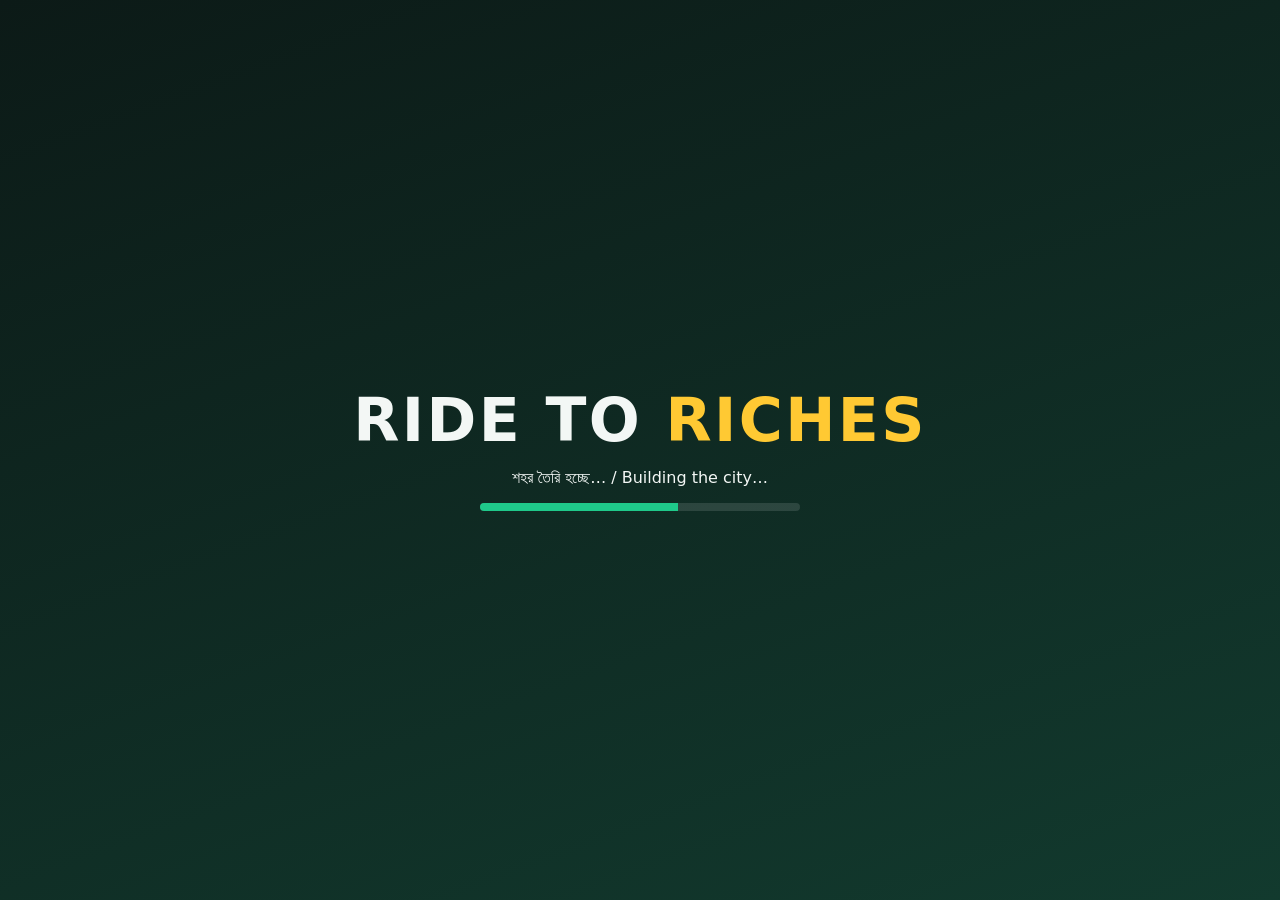
<file: index.html>
<!doctype html>
<html lang="bn">
<head>
  <meta charset="utf-8">
  <meta name="viewport" content="width=device-width, initial-scale=1, maximum-scale=1, user-scalable=no, viewport-fit=cover">
  <meta name="theme-color" content="#0c1a17">
  <meta name="mobile-web-app-capable" content="yes">
  <title>Ride to Riches</title>
  <link rel="icon" href="data:,">
  <link rel="stylesheet" href="./styles.css">
</head>
<body>
  <canvas id="game"></canvas>
  <div id="ui"></div>
  <div id="loading" class="screen">
    <h1>RIDE TO <em>RICHES</em></h1>
    <p>শহর তৈরি হচ্ছে… / Building the city…</p>
    <u><i id="bar"></i></u>
  </div>
  <div id="error" class="screen" hidden>
    <h1>⚠</h1>
    <p id="error-text"></p>
    <small id="error-detail"></small>
    <button id="reload" type="button">Reload</button>
  </div>
  <noscript>JavaScript is required.</noscript>
  <script type="module" src="./game.js"></script>
</body>
</html>
</file>
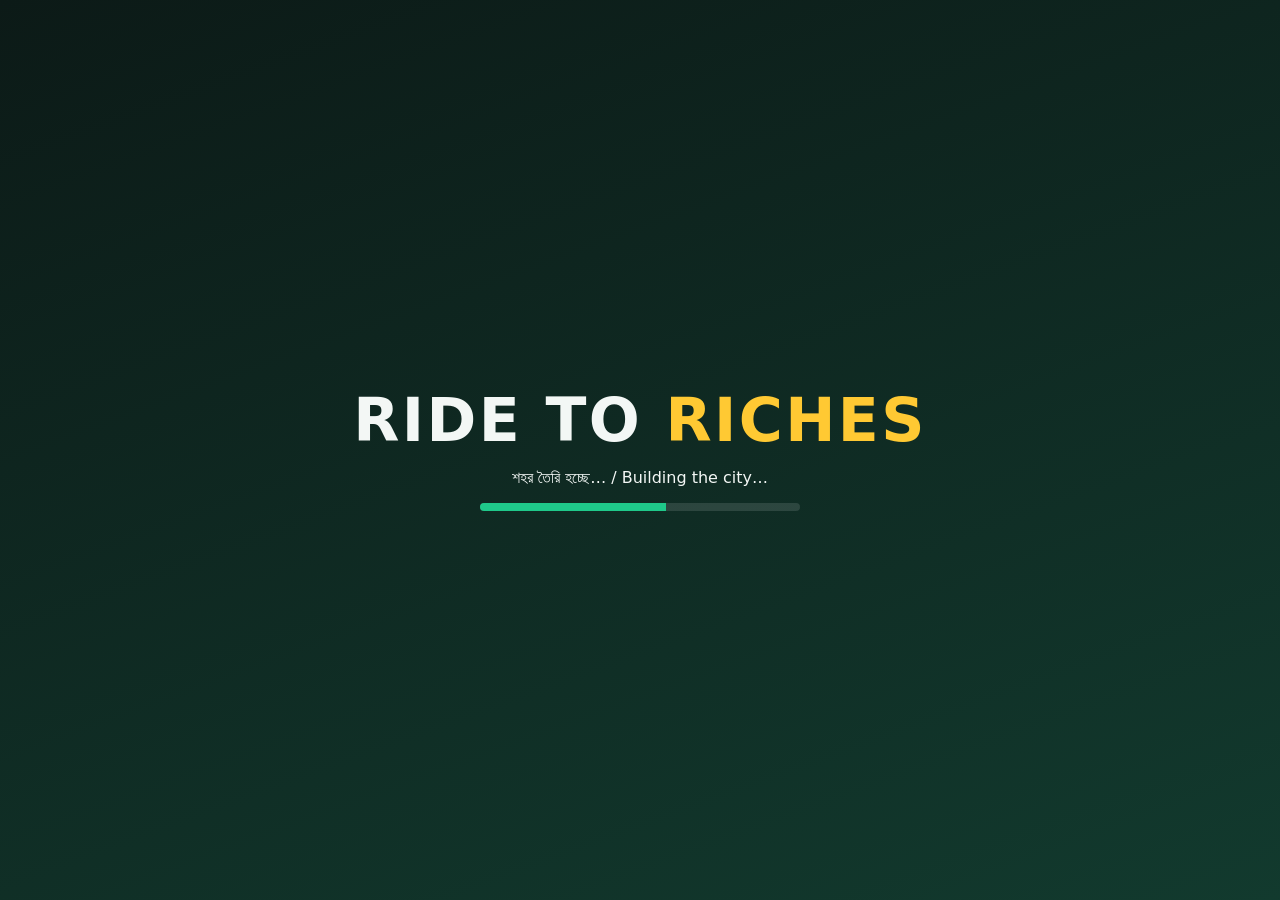
<file: ride-to-riches.html>
<!doctype html>
<html lang="bn">
<head>
  <meta charset="utf-8">
  <meta name="viewport" content="width=device-width, initial-scale=1, maximum-scale=1, user-scalable=no, viewport-fit=cover">
  <meta name="theme-color" content="#0c1a17">
  <meta name="mobile-web-app-capable" content="yes">
  <title>Ride to Riches</title>
  <link rel="icon" href="data:,">
  <style>:root{--panel: rgba(11, 24, 21, .84);--line: rgba(255,255,255,.14);--text: #f3f7f5;--muted: #a9bdb6;--accent: #1fc98a;--gold: #ffc933;--bad: #ff6b5e;--safe-l: env(safe-area-inset-left, 0px);--safe-r: env(safe-area-inset-right, 0px);--safe-t: env(safe-area-inset-top, 0px);--safe-b: env(safe-area-inset-bottom, 0px);color-scheme:dark}*{box-sizing:border-box;margin:0;padding:0;-webkit-tap-highlight-color:transparent}html,body{width:100%;height:100%;overflow:hidden;overscroll-behavior:none;background:#0c1a17;color:var(--text);font-family:system-ui,Noto Sans Bengali,Hind Siliguri,sans-serif;user-select:none;-webkit-user-select:none;touch-action:none}#game{position:fixed;inset:0;width:100%;height:100%;display:block}[hidden]{display:none!important}button{font:inherit;color:var(--text);background:#ffffff17;border:1px solid var(--line);border-radius:12px;padding:10px 16px;min-height:46px;cursor:pointer;touch-action:none}button.primary{background:var(--accent);border-color:var(--accent);color:#04241a;font-weight:700}button.warn{background:var(--gold);border-color:var(--gold);color:#2b1d00;font-weight:700}button:disabled{opacity:.4;cursor:default}button:focus-visible{outline:3px solid var(--gold);outline-offset:2px}button:active:not(:disabled){transform:scale(.96)}.screen{position:fixed;inset:0;z-index:50;display:flex;flex-direction:column;align-items:center;justify-content:center;gap:16px;padding:24px;text-align:center;background:linear-gradient(160deg,#0c1a17,#123a2e)}h1{font-size:clamp(32px,8vw,60px);letter-spacing:.04em;line-height:1.05}h1 em{color:var(--gold);font-style:normal}.screen u,u.progress,.offer u{display:block;width:min(320px,80vw);height:8px;border-radius:8px;background:#ffffff1f;overflow:hidden;text-decoration:none}.screen i,u.progress i,.offer u i{display:block;height:100%;width:0;background:var(--accent)}#error small{color:var(--muted);max-width:90vw;overflow-wrap:anywhere}.controls,.hud{position:fixed;inset:0;pointer-events:none}.controls>*,.hud button,.offer{pointer-events:auto}.controls{z-index:2}.hud{z-index:3}.look{position:absolute;inset:0;touch-action:none}.joystick{position:absolute;left:calc(18px + var(--safe-l));bottom:calc(18px + var(--safe-b));width:148px;height:148px;border-radius:50%;background:#08121073;border:2px solid var(--line);touch-action:none;display:grid;place-items:center}.joystick .knob{width:66px;height:66px;border-radius:50%;background:radial-gradient(circle at 35% 30%,#f4fffb,#6f9d8d);box-shadow:0 4px 14px #00000073;pointer-events:none}.joystick .arrows{position:absolute;inset:0 10px;display:none;justify-content:space-between;align-items:center;font-size:15px;color:var(--muted);pointer-events:none}.joystick.steer .arrows{display:flex}.pedals{position:absolute;right:calc(14px + var(--safe-r));bottom:calc(14px + var(--safe-b));display:grid;grid-template-columns:78px 90px;grid-template-areas:"hb bk" "rv gs";gap:10px;align-items:end}.pedal{font-size:13px;font-weight:700;border-radius:20px;background:#0812108c;border-width:2px;padding:4px;line-height:1.2}.pedal.hb{grid-area:hb;height:64px}.pedal.rv{grid-area:rv;height:72px}.pedal.bk{grid-area:bk;height:76px;border-color:var(--bad)}.pedal.gs{grid-area:gs;height:98px;border-color:var(--accent);font-size:17px}.pedal.down{background:#1fc98aa6;transform:scale(.95)}.pedal.bk.down{background:#ff6b5eb3}.pedals.foot{grid-template-columns:96px;grid-template-areas:"gs"}.pedals.foot .pedal{border-radius:50%;height:96px}.tools{position:absolute;top:calc(8px + var(--safe-t));right:calc(150px + var(--safe-r));display:flex;gap:8px}.round{width:56px;height:52px;min-height:0;padding:2px;display:flex;flex-direction:column;align-items:center;justify-content:center;background:var(--panel)}.round .icon{font-size:18px;line-height:1.1}.round small{font-size:9px;color:var(--muted);white-space:nowrap}.pedal.horn{width:56px;height:52px;min-height:0;border-radius:12px;font-size:11px;border-width:1px;background:var(--panel)}.wallet{position:absolute;left:calc(8px + var(--safe-l));top:calc(8px + var(--safe-t));display:flex;flex-direction:column;align-items:stretch;gap:0;background:var(--panel);min-width:132px;text-align:left;padding:6px 12px}.wallet div{display:flex;justify-content:space-between;gap:12px;align-items:baseline}.wallet small{color:var(--muted);font-size:11px}.wallet b{font-variant-numeric:tabular-nums;font-size:15px}.wallet div:first-child b{font-size:19px;color:var(--gold)}.wallet .owed b{color:var(--bad);font-size:13px}.minimap{position:fixed;z-index:4;top:calc(8px + var(--safe-t));right:calc(8px + var(--safe-r));width:134px;height:134px;border-radius:50%;border:3px solid rgba(255,255,255,.5);box-shadow:0 4px 18px #0006;touch-action:none}.minimap.big{width:min(86vw,82vh);height:min(86vw,82vh);border-radius:16px;top:50%;right:50%;transform:translate(50%,-50%);z-index:8}.objective{position:absolute;top:calc(68px + var(--safe-t));left:50%;transform:translate(-50%);width:max-content;max-width:min(460px,calc(100vw - 320px));text-align:center;background:var(--panel);border:1px solid var(--line);border-radius:12px;padding:7px 14px;font-size:14px;font-weight:600}.dash{position:absolute;left:50%;bottom:calc(8px + var(--safe-b));transform:translate(-50%);display:flex;gap:12px;align-items:center;background:var(--panel);border-radius:14px;padding:6px 14px}.speed{text-align:center;min-width:58px}.speed b{display:block;font-size:30px;line-height:1;font-variant-numeric:tabular-nums}.speed small{color:var(--muted);font-size:10px}.gauges{width:132px;display:grid;gap:3px}.carname{font-size:10px;color:var(--muted)}.gauge span{font-size:11px}.gauge u{display:block;height:5px;border-radius:5px;background:#ffffff24;text-decoration:none;overflow:hidden}.gauge i{display:block;height:100%;background:var(--accent)}.gauge.health i{background:#6db4ff}.gauge.low i{background:var(--bad)}.gauge.low span{color:var(--bad);font-weight:700}.actions{position:absolute;left:calc(10px + var(--safe-l));bottom:calc(176px + var(--safe-b));display:flex;flex-direction:column;gap:8px;align-items:flex-start;width:max-content;max-width:min(280px,60vw)}.action{background:var(--panel);border-width:2px;font-weight:700;font-size:15px;box-shadow:0 4px 16px #00000059}.action.primary{background:var(--accent)}.action.warn{background:var(--gold)}.offer{position:absolute;left:50%;top:50%;transform:translate(-50%,-50%);width:min(300px,88vw);background:var(--panel);border:2px solid var(--gold);border-radius:16px;padding:12px 14px;display:grid;gap:5px;z-index:5}.offer h3{font-size:16px;color:var(--gold)}.offer u{width:100%;height:5px}.offer u i{background:var(--gold)}.pair{display:grid;grid-template-columns:1fr 1.4fr;gap:8px;margin-top:4px}.fps{position:absolute;left:calc(10px + var(--safe-l));top:calc(86px + var(--safe-t));font-size:10px;color:#ffffffbf;text-shadow:0 1px 2px #000}.toasts{position:fixed;z-index:30;left:50%;top:30%;transform:translate(-50%);display:grid;gap:6px;justify-items:center;pointer-events:none;width:max-content;max-width:90vw}.toast{background:var(--panel);border:1px solid var(--line);border-radius:20px;padding:8px 16px;font-size:14px;text-align:center;animation:toast 3.6s forwards}.toast.good{border-color:var(--accent)}.toast.bad{border-color:var(--bad)}@keyframes toast{0%{opacity:0;transform:translateY(8px)}8%,85%{opacity:1;transform:none}to{opacity:0}}.modal,.menu{position:fixed;inset:0;z-index:20;display:flex;align-items:center;justify-content:center;padding:calc(12px + var(--safe-t)) 16px calc(12px + var(--safe-b));background:#040a098c}.card{width:min(430px,100%);max-height:100%;display:flex;flex-direction:column;gap:10px;background:#0e1e1af7;border:1px solid var(--line);border-radius:20px;padding:16px;box-shadow:0 20px 60px #00000080}.card h2{font-size:21px;color:var(--gold)}.card h3{font-size:15px;margin-top:10px;color:var(--accent)}.card p{line-height:1.55;font-size:14px;margin:4px 0}.scroll{overflow-y:auto;min-height:0;touch-action:pan-y;overscroll-behavior:contain}.row{display:flex;justify-content:space-between;gap:12px;padding:5px 0;border-bottom:1px solid rgba(255,255,255,.07);font-size:14px}.row b{font-variant-numeric:tabular-nums;white-space:nowrap}.row.plus b{color:var(--accent)}.row.minus b{color:var(--bad)}.row.total{font-size:19px;border:0}.row.total b{color:var(--gold)}.buttons{display:flex;flex-wrap:wrap;gap:8px;justify-content:flex-end}.buttons button{flex:1 1 110px}.note{color:var(--gold);display:block}.item{display:flex;gap:10px;align-items:center;justify-content:space-between;margin-top:8px;padding:10px;border:1px solid var(--line);border-radius:12px}.item small{display:block;color:var(--muted);font-size:12px;margin-top:3px}.item small.note{color:var(--gold)}.grid{display:grid;grid-template-columns:1fr 1fr;gap:8px;margin-top:10px}.stars{font-size:34px;color:var(--gold);text-align:center;letter-spacing:4px}.list{display:grid;gap:8px}.menu.main{background:linear-gradient(90deg,#06120fe6,#06120f73 55%,#06120f0d);justify-content:flex-start}.menu.main .card{margin:0 auto}.title{display:flex;align-items:center;gap:clamp(20px,6vw,80px);padding-left:3vw;max-height:100%}.logo p{color:var(--muted);margin-top:8px}.title .list{width:min(260px,70vw);overflow-y:auto;max-height:calc(100vh - 24px);touch-action:pan-y}.lang{background:transparent}.setting{display:grid;gap:6px;margin-bottom:12px}.setting>span{font-size:13px;color:var(--muted)}.seg{display:flex;gap:6px}.seg button{flex:1;padding:8px 4px}.seg button.on{background:var(--accent);color:#04241a;font-weight:700}@media(max-height:460px){.card{padding:12px;gap:6px}.menu .list{gap:6px}.menu button,.modal button{min-height:40px;padding:6px 12px}h1{font-size:36px}.joystick{width:134px;height:134px}.minimap:not(.big){width:112px;height:112px}.tools{right:calc(128px + var(--safe-r))}.objective{max-width:calc(100vw - 340px);font-size:13px}.pedal.gs{height:86px}.pedal.bk{height:66px}.pedal.hb{height:54px}.pedal.rv{height:62px}.actions{bottom:calc(160px + var(--safe-b));gap:6px}.action{min-height:42px;font-size:14px}}@media(orientation:portrait){.tools{top:calc(152px + var(--safe-t));right:calc(8px + var(--safe-r));flex-direction:column}.objective{top:calc(150px + var(--safe-t));left:8px;transform:none;width:calc(100vw - 84px);max-width:none;text-align:left}.fps{top:calc(100px + var(--safe-t))}.dash{bottom:calc(196px + var(--safe-b))}.actions{bottom:calc(270px + var(--safe-b));left:50%;transform:translate(-50%);align-items:center;max-width:92vw}.joystick{width:134px;height:134px;left:calc(10px + var(--safe-l))}.pedals{grid-template-columns:70px 82px;right:calc(8px + var(--safe-r));gap:8px}.title{flex-direction:column;margin:0 auto;padding:0;text-align:center}.menu.main{background:#06120f8c;justify-content:center}}.modal{z-index:25}@media(prefers-reduced-motion:reduce){.toast{animation:none}}
</style>
</head>
<body>
  <canvas id="game"></canvas>
  <div id="ui"></div>
  <div id="loading" class="screen">
    <h1>RIDE TO <em>RICHES</em></h1>
    <p>শহর তৈরি হচ্ছে… / Building the city…</p>
    <u><i id="bar"></i></u>
  </div>
  <div id="error" class="screen" hidden>
    <h1>⚠</h1>
    <p id="error-text"></p>
    <small id="error-detail"></small>
    <button id="reload" type="button">Reload</button>
  </div>
  <noscript>JavaScript is required.</noscript>
  <script type="module">var W=(o,t,e)=>o<t?t:o>e?e:o,ht=(o,t,e)=>o+(t-o)*e,ot=(o,t,e,s)=>ht(o,t,1-Math.exp(-e*s)),Q=o=>Math.atan2(Math.sin(o),Math.cos(o));function at(o){let t=o>>>0;return()=>{t=t+1831565813>>>0;let e=Math.imul(t^t>>>15,1|t);return e=e+Math.imul(e^e>>>7,61|e)^e,((e^e>>>14)>>>0)/4294967296}}var T={create(){let o=new Float32Array(16);return o[0]=o[5]=o[10]=o[15]=1,o},multiply(o,t,e){for(let s=0;s<4;s++){let i=e[s*4],a=e[s*4+1],n=e[s*4+2],r=e[s*4+3];for(let h=0;h<4;h++)o[s*4+h]=t[h]*i+t[4+h]*a+t[8+h]*n+t[12+h]*r}return o},compose(o,t,e,s,i=0,a=0,n=0,r=1,h=r,l=r){let c=Math.cos(i),f=Math.sin(i),d=Math.cos(a),u=Math.sin(a),g=Math.cos(n),p=Math.sin(n);return o[0]=(c*g+f*u*p)*r,o[1]=d*p*r,o[2]=(-f*g+c*u*p)*r,o[3]=0,o[4]=(-c*p+f*u*g)*h,o[5]=d*g*h,o[6]=(f*p+c*u*g)*h,o[7]=0,o[8]=f*d*l,o[9]=-u*l,o[10]=c*d*l,o[11]=0,o[12]=t,o[13]=e,o[14]=s,o[15]=1,o},perspective(o,t,e,s,i){let a=1/Math.tan(t/2);return o.fill(0),o[0]=a/e,o[5]=a,o[10]=(i+s)/(s-i),o[11]=-1,o[14]=2*i*s/(s-i),o},ortho(o,t,e,s,i,a,n){return o.fill(0),o[0]=2/(e-t),o[5]=2/(i-s),o[10]=-2/(n-a),o[12]=-(e+t)/(e-t),o[13]=-(i+s)/(i-s),o[14]=-(n+a)/(n-a),o[15]=1,o},lookAt(o,t,e,s,i,a,n){let r=t-i,h=e-a,l=s-n,c=Math.hypot(r,h,l)||1;r/=c,h/=c,l/=c;let f=l,d=0,u=-r;c=Math.hypot(f,u)||1,f/=c,u/=c;let g=h*u-l*d,p=l*f-r*u,m=r*d-h*f;return o[0]=f,o[1]=g,o[2]=r,o[3]=0,o[4]=d,o[5]=p,o[6]=h,o[7]=0,o[8]=u,o[9]=m,o[10]=l,o[11]=0,o[12]=-(f*t+d*e+u*s),o[13]=-(g*t+p*e+m*s),o[14]=-(r*t+h*e+l*s),o[15]=1,o}};function De(o){let t=[];for(let e=0;e<3;e++)for(let s of[1,-1]){let i=o[3]+s*o[e],a=o[7]+s*o[4+e],n=o[11]+s*o[8+e],r=o[15]+s*o[12+e],h=Math.hypot(i,a,n);t.push([i/h,a/h,n/h,r/h])}return t}function Ot(o,t,e,s,i){for(let a of o)if(a[0]*t+a[1]*e+a[2]*s+a[3]<-i)return!1;return!0}function Ss(o){return[(o>>16&255)/255,(o>>8&255)/255,(o&255)/255]}var N=class{constructor(){this.data=[],this.stack=[],this.tx=null}at(t,e,s,i,a,n=0){let r=this.tx,h=Math.cos(i),l=Math.sin(i),c=Math.cos(n),f=Math.sin(n),d=(u,g)=>{let p=u[1]*c-u[2]*f,m=u[1]*f+u[2]*c,y=[u[0]*h+m*l,p,-u[0]*l+m*h];return g||(y[0]+=t,y[1]+=e,y[2]+=s),r?r(y,g):y};return this.tx=d,a(),this.tx=r,this}vertex(t,e,s,i){this.tx&&(t=this.tx(t,!1),e=this.tx(e,!0));let a=Ss(i.color??16777215);this.data.push(t[0],t[1],t[2],e[0],e[1],e[2],s[0],s[1],a[0],a[1],a[2],i.layer??0,i.gloss??.08,i.emissive??0,i.tint??0)}tri(t,e,s,i={},a=null,n=null){let r=n;if(!r){let l=e[0]-t[0],c=e[1]-t[1],f=e[2]-t[2],d=s[0]-t[0],u=s[1]-t[1],g=s[2]-t[2],p=c*g-f*u,m=f*d-l*g,y=l*u-c*d,M=Math.hypot(p,m,y)||1;r=[[p/M,m/M,y/M]],r[1]=r[2]=r[0]}let h=a||[[0,0],[1,0],[1,1]];this.vertex(t,r[0],h[0],i),this.vertex(e,r[1],h[1],i),this.vertex(s,r[2],h[2],i)}quad(t,e,s,i,a={},n=null,r=null){let h=n||[[0,0],[1,0],[1,1],[0,1]];this.tri(t,e,s,a,[h[0],h[1],h[2]],r&&[r[0],r[1],r[2]]),this.tri(t,s,i,a,[h[0],h[2],h[3]],r&&[r[0],r[2],r[3]])}box(t,e,s,i,a,n,r={}){let h=t-i/2,l=t+i/2,c=e-a/2,f=e+a/2,d=s-n/2,u=s+n/2,g=(y,M,w,A,E,k,x)=>{let z=r.tile?Math.max(1,Math.round(E/r.tile)):1,S=r.tile?Math.max(1,Math.round(k/(r.tileY??r.tile))):1;this.quad(y,M,w,A,x,[[0,S],[z,S],[z,0],[0,0]])},p=r.skip||"",m=r.top||r;return p.includes("f")||g([h,c,u],[l,c,u],[l,f,u],[h,f,u],i,a,r),p.includes("k")||g([l,c,d],[h,c,d],[h,f,d],[l,f,d],i,a,r),p.includes("r")||g([l,c,u],[l,c,d],[l,f,d],[l,f,u],n,a,r),p.includes("l")||g([h,c,d],[h,c,u],[h,f,u],[h,f,d],n,a,r),p.includes("t")||g([h,f,u],[l,f,u],[l,f,d],[h,f,d],i,n,m),p.includes("b")||g([h,c,d],[l,c,d],[l,c,u],[h,c,u],i,n,r),this}ground(t,e,s,i,a,n={}){let r=n.tile||1;return this.quad([t,a,i],[s,a,i],[s,a,e],[t,a,e],n,[[t/r,i/r],[s/r,i/r],[s/r,e/r],[t/r,e/r]]),this}lathe(t,e,s,i,a,n={},r="y"){let h=(c,f,d)=>r==="y"?[t+Math.cos(d)*c,e+f,s-Math.sin(d)*c]:[t+f,e+Math.cos(d)*c,s+Math.sin(d)*c],l=(c,f,d)=>r==="y"?[Math.cos(d)*c,f,-Math.sin(d)*c]:[f,Math.cos(d)*c,Math.sin(d)*c];for(let c=0;c<i.length-1;c++){let[f,d]=i[c],[u,g]=i[c+1],p=Math.hypot(u-f,g-d)||1,m=(g-d)/p,y=-(u-f)/p;for(let M=0;M<a;M++){let w=M/a*Math.PI*2,A=(M+1)/a*Math.PI*2,E=l(m,y,w),k=l(m,y,A);this.quad(h(f,d,w),h(f,d,A),h(u,g,A),h(u,g,w),n,null,[E,k,k,E])}}return this}cylinder(t,e,s,i,a,n,r,h={}){return this.lathe(t,e,s,[[0,0],[i,0],[a,n],[0,n]],r,h)}ellipsoid(t,e,s,i,a,n,r,h={}){let l=Math.max(4,r>>1),c=(f,d)=>{let u=f/r*Math.PI*2,g=d/l*Math.PI-Math.PI/2,p=[Math.cos(g)*Math.cos(u),Math.sin(g),-Math.cos(g)*Math.sin(u)],m=[p[0]/i,p[1]/a,p[2]/n],y=Math.hypot(...m);return[[t+p[0]*i,e+p[1]*a,s+p[2]*n],[m[0]/y,m[1]/y,m[2]/y]]};for(let f=0;f<l;f++)for(let d=0;d<r;d++){let u=c(d,f),g=c(d+1,f),p=c(d+1,f+1),m=c(d,f+1);this.quad(u[0],g[0],p[0],m[0],h,null,[u[1],g[1],p[1],m[1]])}return this}beam(t,e,s,i={}){let a=[e[0]-t[0],e[1]-t[1],e[2]-t[2]],n=Math.hypot(...a)||1,r=a.map(p=>p/n),h=Math.abs(r[1])>.9?[1,0,0]:[0,1,0],l=(p,m)=>[p[1]*m[2]-p[2]*m[1],p[2]*m[0]-p[0]*m[2],p[0]*m[1]-p[1]*m[0]],c=l(r,h),f=Math.hypot(...c);c=c.map(p=>p/f);let d=l(c,r),u=(p,m,y)=>[0,1,2].map(M=>p[M]+(c[M]*m+d[M]*y)*s/2),g=[[-1,-1],[1,-1],[1,1],[-1,1]];for(let p=0;p<4;p++){let m=g[p],y=g[(p+1)%4];this.quad(u(t,...m),u(t,...y),u(e,...y),u(e,...m),i)}return this.quad(u(t,...g[3]),u(t,...g[2]),u(t,...g[1]),u(t,...g[0]),i),this.quad(u(e,...g[0]),u(e,...g[1]),u(e,...g[2]),u(e,...g[3]),i),this}get count(){return this.data.length/15}};var me=`#version 300 es
layout(location=0) in vec3 aPos; layout(location=1) in vec3 aNormal; layout(location=2) in vec2 aUv;
layout(location=3) in vec3 aColor; layout(location=4) in vec4 aMat;
layout(location=5) in vec4 iM0; layout(location=6) in vec4 iM1; layout(location=7) in vec4 iM2; layout(location=8) in vec4 iM3;
layout(location=9) in vec4 iTint;
uniform mat4 uViewProj, uModel, uLightMat; uniform vec3 uTint;
out vec3 vWorld, vNormal, vColor; out vec2 vUv; out vec4 vShadow; flat out vec3 vMat;
void main(){
  mat4 m = uModel * mat4(iM0,iM1,iM2,iM3);
  vec4 w = m * vec4(aPos,1.0);
  vWorld = w.xyz; vNormal = mat3(m) * aNormal; vUv = aUv;
  vColor = aColor * mix(vec3(1.0), iTint.rgb * uTint, aMat.w);
  vMat = aMat.xyz;
  vShadow = uLightMat * vec4(w.xyz + normalize(vNormal)*0.06, 1.0);
  gl_Position = uViewProj * w;
}`,Oe=`
uniform vec3 uSunDir, uSkyTop, uSkyHorizon, uSunColor;
vec3 skyColor(vec3 d){
  float h = clamp(d.y, 0.0, 1.0);
  vec3 c = mix(uSkyHorizon, uSkyTop, pow(h, 0.55));
  float s = max(dot(d, uSunDir), 0.0);
  c += uSunColor * (pow(s, 600.0)*1.6 + pow(s, 12.0)*0.18);
  return c;
}`,Fe=`#version 300 es
precision highp float; precision highp sampler2DArray; precision highp sampler2DShadow;
in vec3 vWorld, vNormal, vColor; in vec2 vUv; in vec4 vShadow; flat in vec3 vMat;
uniform sampler2DArray uTex; uniform sampler2DShadow uShadowMap;
uniform vec3 uCam, uAmbSky, uAmbGround, uHeadPos, uHeadDir;
uniform float uNight, uAlpha, uGlow, uShadows, uFogNear, uFogFar, uHeadOn;
out vec4 outColor;
${Oe}
float hash(vec2 p){ return fract(sin(dot(p, vec2(12.9898,78.233)))*43758.5453); }
void main(){
  vec4 tex = texture(uTex, vec3(vUv, vMat.x));
  vec3 base = tex.rgb * vColor;
  vec3 N = normalize(vNormal);
  vec3 V = normalize(uCam - vWorld);
  if (dot(N,V) < 0.0) N = -N;
  float gloss = vMat.y;
  float window = 1.0 - smoothstep(0.55, 0.95, tex.a);
  gloss = max(gloss, window*0.85);
  float shadow = 1.0;
  vec3 s = vShadow.xyz / vShadow.w * 0.5 + 0.5;
  if (uShadows > 0.5 && s.x > 0.0 && s.x < 1.0 && s.y > 0.0 && s.y < 1.0 && s.z < 1.0) {
    vec2 px = vec2(1.0) / vec2(textureSize(uShadowMap, 0));
    float z = s.z - 0.0012;
    shadow = 0.25*(texture(uShadowMap, vec3(s.xy+px*vec2(-0.6,-0.6), z)) + texture(uShadowMap, vec3(s.xy+px*vec2(0.6,-0.6), z))
                 + texture(uShadowMap, vec3(s.xy+px*vec2(-0.6,0.6), z)) + texture(uShadowMap, vec3(s.xy+px*vec2(0.6,0.6), z)));
  }
  float ndl = max(dot(N, uSunDir), 0.0);
  vec3 ambient = mix(uAmbGround, uAmbSky, N.y*0.5+0.5);
  vec3 col = base * (ambient + uSunColor * ndl * shadow);
  vec3 H = normalize(uSunDir + V);
  col += uSunColor * pow(max(dot(N,H),0.0), mix(8.0, 180.0, gloss)) * gloss * shadow * 0.9;
  float fres = 0.04 + 0.96*pow(1.0 - max(dot(N,V),0.0), 5.0);
  vec3 R = reflect(-V, N);
  vec3 env = R.y > 0.0 ? skyColor(R) : mix(uSkyHorizon*0.5, uAmbGround*0.6, clamp(-R.y*3.0,0.0,1.0));
  col = mix(col, env, clamp(gloss*gloss*(fres*0.85+0.12), 0.0, 0.9));
  // lit windows in the evening
  if (window > 0.5 && uNight > 0.0) col += vec3(1.0,0.78,0.42) * step(0.55, hash(floor(vUv)+floor(vWorld.xz*0.13))) * uNight * 0.85;
  col += base * vMat.z * uGlow;
  if (uHeadOn > 0.0) {
    vec3 L = vWorld - uHeadPos; float d = length(L); L /= max(d, 0.001);
    float cone = smoothstep(0.80, 0.95, dot(L, uHeadDir));
    col += base * vec3(1.0,0.93,0.78) * cone * uHeadOn * 2.2 * clamp(1.0 - d/38.0, 0.0, 1.0) * max(dot(N,-L)+0.25, 0.0);
  }
  float dist = length(uCam - vWorld);
  col = mix(col, uSkyHorizon, smoothstep(uFogNear, uFogFar, dist));
  col = col*(1.0+col*0.12)/(1.0+col*0.16);
  float a = uAlpha < 1.0 ? clamp(uAlpha + fres*0.55, 0.0, 1.0) : 1.0;
  outColor = vec4(col, a);
}`,_e=`#version 300 es
precision mediump float; void main(){}`,Be=`#version 300 es
out vec2 vNdc;
void main(){ vec2 p = vec2((gl_VertexID<<1)&2, gl_VertexID&2)*2.0-1.0; vNdc = p; gl_Position = vec4(p, 0.99999, 1.0); }`,Ue=`#version 300 es
precision highp float; in vec2 vNdc; out vec4 outColor;
uniform vec3 uFwd, uRight, uUp; uniform float uTime;
${Oe}
float h(vec2 p){ return fract(sin(dot(p,vec2(127.1,311.7)))*43758.5453); }
float noise(vec2 p){ vec2 i=floor(p), f=fract(p); f=f*f*(3.0-2.0*f);
  return mix(mix(h(i),h(i+vec2(1,0)),f.x), mix(h(i+vec2(0,1)),h(i+vec2(1,1)),f.x), f.y); }
void main(){
  vec3 d = normalize(uFwd + uRight*vNdc.x + uUp*vNdc.y);
  vec3 c = skyColor(d);
  if (d.y > 0.02) {
    vec2 p = d.xz/(d.y+0.15)*1.4 + uTime*0.004;
    float n = noise(p)*0.55 + noise(p*2.3)*0.3 + noise(p*5.1)*0.15;
    c = mix(c, mix(uSkyHorizon, vec3(1.0), 0.6)*(0.55+0.45*uSunColor), smoothstep(0.52,0.82,n)*smoothstep(0.02,0.2,d.y));
  }
  outColor = vec4(c, 1.0);
}`;var Es=T.create(),He=[1,1,1],xe={day:{sun:[1.02,.95,.84],dir:[.45,.78,.35],top:[.28,.52,.85],horizon:[.74,.81,.87],ambSky:[.52,.58,.68],ambGround:[.34,.3,.26],night:0},evening:{sun:[.55,.3,.2],dir:[.75,.22,.25],top:[.07,.1,.23],horizon:[.4,.25,.27],ambSky:[.24,.27,.4],ambGround:[.13,.11,.12],night:1}},Ft=class{constructor(t){let e=t.getContext("webgl2",{antialias:!0,powerPreference:"high-performance"});if(!e)throw new Error("WEBGL2_UNAVAILABLE");this.gl=e,this.canvas=t,this.main=this.program(me,Fe),this.depth=this.program(me,_e),this.sky=this.program(Be,Ue),this.skyVao=e.createVertexArray();for(let s=0;s<4;s++)e.vertexAttrib4f(5+s,s===0,s===1,s===2,s===3);e.vertexAttrib4f(9,1,1,1,1),this.view=T.create(),this.proj=T.create(),this.viewProj=T.create(),this.lightView=T.create(),this.lightProj=T.create(),this.lightMat=T.create(),this.opaque=[],this.glass=[],this.scale=1,this.shadows=!0,this.shadowSize=0,this.fov=1.05,this.far=420,this.env=xe.day,this.head={pos:[0,0,0],dir:[0,0,1],on:0},this.stats={draws:0,triangles:0},this.setShadowSize(1536)}program(t,e){let s=this.gl,i=s.createProgram();for(let[n,r]of[[s.VERTEX_SHADER,t],[s.FRAGMENT_SHADER,e]]){let h=s.createShader(n);if(s.shaderSource(h,r),s.compileShader(h),!s.getShaderParameter(h,s.COMPILE_STATUS)&&!s.isContextLost())throw new Error("Shader: "+s.getShaderInfoLog(h));s.attachShader(i,h)}if(s.linkProgram(i),!s.getProgramParameter(i,s.LINK_STATUS)&&!s.isContextLost())throw new Error("Link: "+s.getProgramInfoLog(i));let a={};for(let n=0;n<s.getProgramParameter(i,s.ACTIVE_UNIFORMS);n++){let r=s.getActiveUniform(i,n).name;a[r]=s.getUniformLocation(i,r)}return{p:i,u:a}}setTextures(t,e){let s=this.gl,i=s.createTexture();s.activeTexture(s.TEXTURE0),s.bindTexture(s.TEXTURE_2D_ARRAY,i);let a=Math.log2(e)+1;s.texStorage3D(s.TEXTURE_2D_ARRAY,a,s.RGBA8,e,e,t.length),t.forEach((r,h)=>s.texSubImage3D(s.TEXTURE_2D_ARRAY,0,0,0,h,e,e,1,s.RGBA,s.UNSIGNED_BYTE,r.data)),s.generateMipmap(s.TEXTURE_2D_ARRAY),s.texParameteri(s.TEXTURE_2D_ARRAY,s.TEXTURE_MIN_FILTER,s.LINEAR_MIPMAP_LINEAR);let n=s.getExtension("EXT_texture_filter_anisotropic");n&&s.texParameterf(s.TEXTURE_2D_ARRAY,n.TEXTURE_MAX_ANISOTROPY_EXT,4)}setShadowSize(t){let e=this.gl;if(t===this.shadowSize)return;this.shadowTex&&(e.deleteTexture(this.shadowTex),e.deleteFramebuffer(this.shadowFbo)),this.shadowSize=t,e.activeTexture(e.TEXTURE1),this.shadowTex=e.createTexture(),e.bindTexture(e.TEXTURE_2D,this.shadowTex),e.texStorage2D(e.TEXTURE_2D,1,e.DEPTH_COMPONENT24,t,t);let s=[[e.TEXTURE_MIN_FILTER,e.LINEAR],[e.TEXTURE_MAG_FILTER,e.LINEAR],[e.TEXTURE_WRAP_S,e.CLAMP_TO_EDGE],[e.TEXTURE_WRAP_T,e.CLAMP_TO_EDGE],[e.TEXTURE_COMPARE_MODE,e.COMPARE_REF_TO_TEXTURE]];for(let[i,a]of s)e.texParameteri(e.TEXTURE_2D,i,a);this.shadowFbo=e.createFramebuffer(),e.bindFramebuffer(e.FRAMEBUFFER,this.shadowFbo),e.framebufferTexture2D(e.FRAMEBUFFER,e.DEPTH_ATTACHMENT,e.TEXTURE_2D,this.shadowTex,0),e.bindFramebuffer(e.FRAMEBUFFER,null)}mesh(t,e=0){let s=this.gl,i=new Float32Array(t.data),a=s.createVertexArray();s.bindVertexArray(a);let n=s.createBuffer();s.bindBuffer(s.ARRAY_BUFFER,n),s.bufferData(s.ARRAY_BUFFER,i,s.STATIC_DRAW),[[0,3,0],[1,3,3],[2,2,6],[3,3,8],[4,4,11]].forEach(([f,d,u])=>{s.enableVertexAttribArray(f),s.vertexAttribPointer(f,d,s.FLOAT,!1,60,u*4)});let r=[1/0,1/0,1/0],h=[-1/0,-1/0,-1/0];for(let f=0;f<i.length;f+=15)for(let d=0;d<3;d++)i[f+d]<r[d]&&(r[d]=i[f+d]),i[f+d]>h[d]&&(h[d]=i[f+d]);let l=r.map((f,d)=>(f+h[d])/2),c={vao:a,vbo:n,count:i.length/15,center:l,radius:Math.hypot(...h.map((f,d)=>f-l[d])),instances:0};if(e){c.instanceData=new Float32Array(e*20),c.ibo=s.createBuffer(),s.bindBuffer(s.ARRAY_BUFFER,c.ibo),s.bufferData(s.ARRAY_BUFFER,c.instanceData.byteLength,s.DYNAMIC_DRAW);for(let f=0;f<5;f++)s.enableVertexAttribArray(5+f),s.vertexAttribPointer(5+f,4,s.FLOAT,!1,80,f*16),s.vertexAttribDivisor(5+f,1);c.instanced=!0}return s.bindVertexArray(null),c}pushInstance(t,e,s=He){let i=t.instances*20;i>=t.instanceData.length||(t.instanceData.set(e,i),t.instanceData.set(s,i+16),t.instanceData[i+19]=1,t.instances++)}uploadInstances(t){let e=this.gl;e.bindBuffer(e.ARRAY_BUFFER,t.ibo),e.bufferSubData(e.ARRAY_BUFFER,0,t.instanceData,0,t.instances*20)}resize(){let t=Math.min(window.devicePixelRatio||1,2)*this.scale,e=Math.max(1,Math.round(this.canvas.clientWidth*t)),s=Math.max(1,Math.round(this.canvas.clientHeight*t));(this.canvas.width!==e||this.canvas.height!==s)&&(this.canvas.width=e,this.canvas.height=s)}begin(t,e){this.resize(),this.eye=t,this.target=e,T.lookAt(this.view,...t,...e),T.perspective(this.proj,this.fov,this.canvas.width/this.canvas.height,.3,this.far),T.multiply(this.viewProj,this.proj,this.view),this.planes=De(this.viewProj),this.opaque.length=0,this.glass.length=0}draw(t,e=Es,s={}){if(!t||!t.count||t.instanced&&!t.instances)return;let i={mesh:t,matrix:e,tint:s.tint||He,alpha:s.alpha??1,glow:s.glow??1,cast:s.cast!==!1,visible:!0};if(!t.instanced){let a=t.center,n=e,r=n[0]*a[0]+n[4]*a[1]+n[8]*a[2]+n[12],h=n[1]*a[0]+n[5]*a[1]+n[9]*a[2]+n[13],l=n[2]*a[0]+n[6]*a[1]+n[10]*a[2]+n[14],c=Math.max(Math.hypot(n[0],n[1],n[2]),Math.hypot(n[4],n[5],n[6]),Math.hypot(n[8],n[9],n[10]));if(i.visible=Ot(this.planes,r,h,l,t.radius*c),!i.visible&&Math.hypot(r-this.target[0],l-this.target[2])>t.radius+45)return}(i.alpha<1?this.glass:this.opaque).push(i)}issue(t,e){let s=this.gl,i=e.mesh;s.uniformMatrix4fv(t.u.uModel,!1,e.matrix),t.u.uTint&&s.uniform3fv(t.u.uTint,e.tint),t.u.uAlpha&&s.uniform1f(t.u.uAlpha,e.alpha),t.u.uGlow&&s.uniform1f(t.u.uGlow,e.glow),s.bindVertexArray(i.vao),i.instanced?s.drawArraysInstanced(s.TRIANGLES,0,i.count,i.instances):s.drawArrays(s.TRIANGLES,0,i.count),this.stats.draws++,this.stats.triangles+=i.count/3*(i.instanced?i.instances:1)}end(t){let e=this.gl,s=this.env,i=Math.hypot(...s.dir),a=s.dir.map(m=>m/i);this.stats.draws=0,this.stats.triangles=0;let n=55,r=n*2/this.shadowSize,h=Math.round(this.target[0]/r)*r,l=Math.round(this.target[2]/r)*r;if(T.lookAt(this.lightView,h+a[0]*120,a[1]*120,l+a[2]*120,h,0,l),T.ortho(this.lightProj,-n,n,-n,n,10,260),T.multiply(this.lightMat,this.lightProj,this.lightView),e.enable(e.DEPTH_TEST),e.disable(e.BLEND),e.depthMask(!0),this.shadows){e.bindFramebuffer(e.FRAMEBUFFER,this.shadowFbo),e.viewport(0,0,this.shadowSize,this.shadowSize),e.clear(e.DEPTH_BUFFER_BIT),e.activeTexture(e.TEXTURE1),e.bindTexture(e.TEXTURE_2D,null),e.useProgram(this.depth.p),e.uniformMatrix4fv(this.depth.u.uViewProj,!1,this.lightMat);for(let m of this.opaque)m.cast&&this.issue(this.depth,m);e.bindFramebuffer(e.FRAMEBUFFER,null)}e.activeTexture(e.TEXTURE1),e.bindTexture(e.TEXTURE_2D,this.shadowTex),e.viewport(0,0,this.canvas.width,this.canvas.height),e.clear(e.DEPTH_BUFFER_BIT|e.COLOR_BUFFER_BIT);let c=m=>{e.uniform3fv(m.uSunDir,a),e.uniform3fv(m.uSkyTop,s.top),e.uniform3fv(m.uSkyHorizon,s.horizon),e.uniform3fv(m.uSunColor,s.sun)},f=this.main,d=f.u;e.useProgram(f.p),c(d),e.uniformMatrix4fv(d.uViewProj,!1,this.viewProj),e.uniformMatrix4fv(d.uLightMat,!1,this.lightMat),e.uniform1i(d.uTex,0),e.uniform1i(d.uShadowMap,1),e.uniform3fv(d.uCam,this.eye),e.uniform3fv(d.uAmbSky,s.ambSky),e.uniform3fv(d.uAmbGround,s.ambGround),e.uniform1f(d.uNight,s.night),e.uniform1f(d.uShadows,this.shadows?1:0),e.uniform1f(d.uFogNear,this.far*.4),e.uniform1f(d.uFogFar,this.far*.95),e.uniform3fv(d.uHeadPos,this.head.pos),e.uniform3fv(d.uHeadDir,this.head.dir),e.uniform1f(d.uHeadOn,this.head.on*(s.night?1:.15));for(let m of this.opaque)m.visible&&this.issue(f,m);e.useProgram(this.sky.p),c(this.sky.u);let u=this.view,g=Math.tan(this.fov/2),p=this.canvas.width/this.canvas.height;e.uniform3f(this.sky.u.uRight,u[0]*g*p,u[4]*g*p,u[8]*g*p),e.uniform3f(this.sky.u.uUp,u[1]*g,u[5]*g,u[9]*g),e.uniform3f(this.sky.u.uFwd,-u[2],-u[6],-u[10]),e.uniform1f(this.sky.u.uTime,t),e.depthFunc(e.LEQUAL),e.bindVertexArray(this.skyVao),e.drawArrays(e.TRIANGLES,0,3),e.depthFunc(e.LESS),e.useProgram(f.p),e.enable(e.BLEND),e.blendFunc(e.SRC_ALPHA,e.ONE_MINUS_SRC_ALPHA),e.depthMask(!1);for(let m of this.glass)m.visible&&this.issue(f,m);e.depthMask(!0),e.bindVertexArray(null)}};var _t=256,C={white:0,asphalt:1,paving:2,flats:3,office:4,brick:5,grass:6,dirt:7,plaster:8,shop:9,curb:10,signStart:11},St=[["রাইড রেন্টাল","RIDE RENTAL","#0b6e4f"],["ফুয়েল স্টেশন","FUEL STATION","#b3261e"],["গ্যারেজ","CAR REPAIR","#31465f"],["নগর ব্যাংক","NAGAR BANK","#123c7a"],["ভোজন ঘর","RESTAURANT","#9a3b12"],["গাড়ি বাজার","CAR DEALER · SOON","#43306b"],["আবাসন অফিস","REAL ESTATE · SOON","#126b6b"],["নির্মাণ অফিস","BUILDERS · SOON","#7a5a00"],["মুদি দোকান","GROCERY","#14663a"],["ফার্মেসি","PHARMACY","#0a7d8c"],["শাড়ি ঘর","SAREE HOUSE","#8e1b55"],["মিষ্টি মুখ","SWEETS","#a8501f"],["টেলিকম","MOBILE · RECHARGE","#1d4ea8"],["বইঘর","BOOKS","#5b3b1d"],["ঢাকা মেট্রো-গ","১২-৩৪৫৬","#f2f2ea"]];function qe(){let o=at(7),t=document.createElement("canvas");t.width=t.height=_t;let e=t.getContext("2d",{willReadFrequently:!0}),s=_t,i=[],a=(c,f=0,d=0,u=s,g=s)=>{e.fillStyle=c,e.fillRect(f,d,u,g)},n=(c,f,d,u=2)=>{for(let g=0;g<c;g++){let p=Math.floor(f+o()*(d-f));a(`rgb(${p},${p},${p})`,o()*s,o()*s,u,u)}},r=[],h=()=>{let c=e.getImageData(0,0,s,s);for(let[f,d,u,g]of r)for(let p=d;p<d+g;p++)for(let m=f;m<f+u;m++)c.data[(p*s+m)*4+3]=110;r.length=0,i.push(c)},l=(c,f,d,u,g,p)=>{let m=e.createLinearGradient(c,f,c+d,f+u);m.addColorStop(0,g),m.addColorStop(1,p),e.fillStyle=m,e.fillRect(c,f,d,u),r.push([c,f,d,u])};a("#fff"),h(),a("#55575a"),n(5200,58,118),n(260,130,160,1),h(),a("#9d958a");for(let c=0;c<4;c++)for(let f=0;f<4;f++){let d=150+o()*35;a(`rgb(${d},${d-8},${d-20})`,f*64+2,c*64+2,60,60)}n(1400,110,190),h(),a("#e9e4da"),n(900,200,240),a("#c9c1b4",0,232,s,24),a("#8b857c",40,42,176,150),l(48,50,76,134,"#5d7f9b","#1d2c3a"),l(132,50,76,134,"#6f93ad","#223444"),a("#d8d2c6",30,28,196,14),e.strokeStyle="#3a3a3a",e.lineWidth=3;for(let c=52;c<210;c+=19)e.beginPath(),e.moveTo(c,130),e.lineTo(c,188),e.stroke();a("#444",44,128,168,5),h(),a("#c4ccd2"),l(6,6,118,190,"#7fa9c9","#22405a"),l(132,6,118,190,"#98bdd6","#2a4a66"),a("#aab2b8",0,204,s,52),a("#8c949b",0,226,s,4),h(),a("#b9b0a4");for(let c=0;c<16;c++)for(let f=-1;f<8;f++){let d=o()*40;a(`rgb(${150+d},${72+d/2},${52+d/3})`,f*32+c%2*16+2,c*16+2,28,12)}h(),a("#59813b");for(let c=0;c<6e3;c++)a(`rgb(${55+o()*60},${95+o()*75},${35+o()*35})`,o()*s,o()*s,2,4);h(),a("#9a7a58");for(let c=0;c<4e3;c++){let f=o()*60;a(`rgb(${115+f},${88+f},${62+f*.7})`,o()*s,o()*s,3,3)}h(),a("#e8e6e1"),n(3e3,205,250,3),h(),a("#d9d4ca"),a("#33302c",10,40,236,216),l(18,48,105,208,"#3f5560","#17222a"),l(133,48,105,208,"#4a6470","#1a262e");for(let c=90;c<240;c+=44)for(let f=24;f<232;f+=22)f>112&&f<136||a(`hsl(${o()*360},65%,${45+o()*20}%)`,f,c+o()*8,15,22);a("#77706a",0,36,s,8),h(),a("#e8b820"),a("#2a2a2a",128,0,128,s),n(900,60,140),h();for(let[c,f,d]of St){a(d);let u=d==="#f2f2ea";e.strokeStyle=u?"#222":"#ffffffcc",e.lineWidth=8,e.strokeRect(6,6,s-12,s-12),e.fillStyle=u?"#15151a":"#fff",e.textAlign="center",e.textBaseline="middle";let g=(p,m,y)=>{e.font=`700 ${y}px "Noto Sans Bengali", "Hind Siliguri", system-ui, sans-serif`,e.fillText(p,s/2,m,s-28)};g(c,96,76),g(f,188,46),h()}return i}var R=[-270,-180,-90,0,90,180,270],Mt=3,q=3.6,be=290,O=o=>o===Mt?17:11,$e=o=>o===Mt?2.4:2.5,Bt={"3,3":{type:"rental",sign:0},"2,3":{type:"fuel",sign:1},"3,2":{type:"garage",sign:2},"2,2":{type:"bank",sign:3},"4,3":{type:"restaurant",sign:4},"4,2":{type:"dealer",sign:5},"1,3":{type:"estate",sign:6},"3,4":{type:"builder",sign:7},"0,5":{type:"fuel",sign:1},"5,0":{type:"fuel",sign:1}};function Ye(o,t){return Bt[`${o},${t}`]?"site":o===1&&t===1||o===4&&t===4?"park":o===5&&t===4?"construction":o===0&&t===2?"parking":o>=2&&o<=3&&t>=2&&t<=3?"commercial":t===3||o===3?"market":(o+t)%5===0?"commercial":"residential"}function ut(o,t){return{x0:R[o]+O(o)/2+q,x1:R[o+1]-O(o+1)/2-q,z0:R[t]+O(t)/2+q,z1:R[t+1]-O(t+1)/2-q}}function Ut(){return Object.entries(Bt).map(([o,t])=>{let[e,s]=o.split(",").map(Number),i=ut(e,s),a=(i.x0+i.x1)/2,n={key:o,type:t.type,x:a,z:i.z0+16,radius:4.5};return t.type==="fuel"&&Object.assign(n,{z:i.z0+10,radius:11}),t.type==="garage"&&Object.assign(n,{z:i.z0+12,radius:8}),n})}var X=(()=>{let o=ut(3,3),t=(o.x0+o.x1)/2;return{door:{x:t,z:o.z0+16},carSpawn:{x:t-11,z:o.z0+7,heading:Math.PI/2},playerSpawn:{x:t+3,z:o.z0+6,heading:-.5}}})(),Ge=o=>{for(let t=0;t<R.length;t++){let e=Math.abs(o-R[t]),s=O(t)/2;if(e<=s)return"road";if(e<=s+q)return"walk"}return"block"},Et=[{x:-90,z:45},{x:90,z:-135},{x:45,z:90},{x:-135,z:-90},{x:180,z:135}];function rt(o,t){let e=Ge(o),s=Ge(t);if(e==="road"||s==="road"){for(let i of Et){let a=R.includes(i.z),n=a?o-i.x:t-i.z,r=a?t-i.z:o-i.x;if(Math.abs(r)<6&&Math.abs(n)<.6)return .09*Math.cos(n/.6*Math.PI/2)}return 0}return e==="walk"||s==="walk"?.16:.1}var vt=(o,t)=>(o===Mt||t===Mt)&&o>0&&o<6&&t>0&&t<6;function Ht(o,t,e){let s=(e+(o*5+t*7))%24,i=s<10?"green":s<12?"yellow":"red",a=s<12?"red":s<22?"green":"yellow";return{x:i,z:a}}function We(o){let t=R[0]-O(0)/2,e=R[6]+O(6)/2;o.ground(-520,-520,520,520,-.06,{layer:C.dirt,color:11975586,tile:9});let s={layer:C.asphalt,tile:7,gloss:.12},i={color:15263968},a={color:14921250};R.forEach((l,c)=>{let f=O(c)/2;o.ground(l-f,t,l+f,e,0,s);for(let d=-1;d<7;d++){let u=d<0?t:R[d]+O(d)/2,g=d>=6?e:R[d+1]-O(d+1)/2;g>u&&o.ground(u,l-f,g,l+f,0,s)}for(let d=0;d<6;d++){let u=R[d]+O(d)/2+4.2,g=R[d+1]-O(d+1)/2-4.2,p=(m,y,M,w,A)=>{o.ground(l+y,m,l+w,M,.012,A),o.ground(m,l+y,M,l+w,.012,A)};if(c===Mt){p(u,-.28,g,-.12,a),p(u,.12,g,.28,a);for(let m=u;m<g-2;m+=6)for(let y of[-4.3,4.3])p(m,y-.07,m+3,y+.07,i)}else for(let m=u;m<g-2;m+=5.5)p(m,-.08,m+2.8,.08,i);for(let m of[-f+.35,f-.45])p(u,m,g,m+.1,i)}R.forEach((d,u)=>{let g=O(u)/2;for(let p of[1,-1]){if(p<0&&u===0||p>0&&u===6)continue;let m=d+p*(g+.8),y=d+p*(g+3.2);for(let M=-f+.7;M<f-.9;M+=1.15)o.ground(l+M,Math.min(m,y),l+M+.55,Math.max(m,y),.014,i),o.ground(Math.min(m,y),l+M,Math.max(m,y),l+M+.55,.014,i);if(vt(c,u)){let M=d+p*(g+3.7),w=d+p*(g+4.1),A=p>0?[-f,0]:[0,f];o.ground(l+A[0],Math.min(M,w),l+A[1],Math.max(M,w),.016,i);let E=p>0?[0,f]:[-f,0];o.ground(Math.min(M,w),l+E[0],Math.max(M,w),l+E[1],.016,i)}}})});let n={layer:C.paving,tile:2.4},r={layer:C.curb,tile:1.4,tileY:1},h=(l,c,f,d)=>o.ground(l,c,f,d,.16,n);for(let l=0;l<6;l++)for(let c=0;c<6;c++){let f=ut(l,c),d=f.x0-q,u=f.x1+q,g=f.z0-q,p=f.z1+q;h(d,g,u,f.z0),h(d,f.z1,u,p),h(d,f.z0,f.x0,f.z1),h(f.x1,f.z0,u,f.z1);for(let m of[g,p])o.box((d+u)/2,.08,m,u-d,.17,.2,r);for(let m of[d,u])o.box(m,.08,(g+p)/2,.2,.17,p-g,r)}h(t-q,t-q,e+q,t),h(t-q,e,e+q,e+q),h(t-q,t,t,e),h(e,t,e+q,e);for(let l of Et){let c=R.includes(l.z),f=O(R.indexOf(c?l.z:l.x))/2-.3;for(let d=-f,u=0;d<f;d+=.8,u++){let g={color:u%2?14921250:2236962};c?o.box(l.x,.03,l.z+d+.4,1,.1,.8,g):o.box(l.x+d+.4,.03,l.z,.8,.1,1,g)}}}var As=[15260093,14258028,12178390,15789540,14271098,13087951,11125920,14920096,13620184],Ve=[11740702,1336890,1920680,14191122,8006266],wt=(o,t)=>o[Math.floor(t()*o.length)];function qt(o,t,e,s,i,a,n,r){o.at(t,e,s,n,()=>{o.box(0,0,-.06,i+.14,a+.14,.1,{color:2237478}),o.quad([-i/2,-a/2,0],[i/2,-a/2,0],[i/2,a/2,0],[-i/2,a/2,0],{layer:C.signStart+r,emissive:.25,gloss:.15},[[0,1],[1,1],[1,0],[0,0]])})}function je(o,t,e,s,i,a,n,r,h){let c=h==="commercial"?5+Math.floor(e()*7):h==="market"?3+Math.floor(e()*4):4+Math.floor(e()*4),f=c*3.1,d=.1,u=h==="commercial"&&e()<.65,g=!u&&e()<.18,p=u?wt([16777215,12572904,14208960,11454914],e):g?16777215:wt(As,e),m=h!=="residential",y=m?3.1+.4:0,M={layer:u?C.office:C.flats,color:p,tile:3.2,tileY:3.1},w=g?{layer:C.brick,color:p,tile:2.2}:{layer:C.plaster,color:p,tile:4},A={layer:C.plaster,color:9407106,tile:4};o.at(s,d,i,r,()=>{if(o.box(0,y+(f-y)/2,0,a,f-y,n,{...M,skip:"tb"}),g)for(let E of[1,-1])o.box(E*(a/2-.35),f/2,n/2+.03,.7,f,.1,w);if(m){let E=Math.max(1,Math.round(a/4.4)),k=a/E;o.box(0,y/2,-.05,a-.02,y,n-.1,{...w,skip:"tb"});for(let x=0;x<E;x++){let z=-a/2+k*(x+.5),S=n/2+.03;o.quad([z-k*.46,0,S],[z+k*.46,0,S],[z+k*.46,2.6,S],[z-k*.46,2.6,S],{layer:C.shop},[[0,1],[1,1],[1,.1],[0,.1]]),qt(o,z,3.05,n/2+.16,k*.84,.66,0,8+Math.floor(e()*6));let L=wt(Ve,e);t.at(s,d,i,r,()=>{t.quad([z-k*.46,2.35,n/2+1.15],[z+k*.46,2.35,n/2+1.15],[z+k*.46,2.65,n/2+.05],[z-k*.46,2.65,n/2+.05],{color:L}),t.box(z,2.26,n/2+1.15,k*.92,.18,.04,{color:L}),t.box(z-k*.49,1.35,n/2+.08,.14,2.7,.12,{color:5591114})})}}else o.box(0,1.15,n/2+.05,1.7,2.3,.1,{color:4861727,gloss:.3});o.box(0,f+.05,0,a+.25,.14,n+.25,A);for(let[E,k,x,z]of[[0,n/2,a,.18],[0,-n/2,a,.18],[a/2,0,.18,n],[-a/2,0,.18,n]])o.box(E,f+.55,k,x,.9,z,w);t.at(s,d,i,r,()=>{if(u)for(let k=1;k<=c;k++)t.box(0,k*3.1,n/2+.12,a+.1,.1,.24,{color:14673128,gloss:.6});else{let k=Math.max(1,Math.floor(a/6.4)),x=a/k;for(let z=1;z<c;z++){let S=z*3.1+.05;for(let L=0;L<k;L++){let I=-a/2+x*(L+.5),P=Math.min(3,x-1);t.box(I,S,n/2+.55,P,.14,1.1,{color:14209736}),t.box(I,S+1,n/2+1.07,P,.06,.06,{color:3026737,gloss:.5});for(let H=-P/2+.04;H<=P/2;H+=.42)t.box(I+H,S+.55,n/2+1.07,.045,.9,.045,{color:3026737,skip:"tb"});e()<.35&&t.box(I+(e()-.5),S+.72,n/2+1.12,.9,.55,.03,{color:wt(Ve,e)}),e()<.25&&t.box(I+P/2+.35,S+1.6,n/2+.2,.55,.42,.3,{color:15132906,gloss:.4})}}}let E=(e()-.5)*(a-4);t.box(E,f+1.4,-n/4,3,2.6,2.6,w);for(let k=0;k<2;k++){let x=(e()-.5)*(a-2.4),z=e()*(n/2-1.6);t.cylinder(x,f+.5,z,.75,.75,1.3,10,{color:k?2303274:12172480,gloss:.35}),t.box(x,f+.3,z,1.2,.4,1.2,A)}})})}function Xe(o,t,e,s,i,a,n){o.box(t,2.3,e,s,4.4,i,{layer:C.plaster,color:a,tile:3}),o.box(t,4.65,e,s+.6,.35,i+.6,{color:3356219});let r=e-i/2-.04;for(let h of[1,-1])o.quad([t+h*2+s*.17,.5,r],[t+h*2-s*.17,.5,r],[t+h*2-s*.17,3,r],[t+h*2+s*.17,3,r],{layer:C.shop},[[0,1],[1,1],[1,.15],[0,.15]]);o.box(t,1.4,r,1.5,2.6,.08,{color:1911347,gloss:.9}),o.box(t+.5,1.3,r-.07,.06,.5,.06,{color:14211288,gloss:.9}),qt(o,t,5.85,e-i/2+.2,Math.min(s-1,10),2,Math.PI,n)}var mi=St.length;var Gt=class{constructor(){this.cells=new Map,this.all=[]}add(t){t.r!==void 0&&Object.assign(t,{x0:t.x-t.r,x1:t.x+t.r,z0:t.z-t.r,z1:t.z+t.r}),this.all.push(t);for(let e=Math.floor(t.x0/16);e<=Math.floor(t.x1/16);e++)for(let s=Math.floor(t.z0/16);s<=Math.floor(t.z1/16);s++){let i=e*4096+s;this.cells.has(i)||this.cells.set(i,[]),this.cells.get(i).push(t)}return t}box(t,e,s,i,a=10){return this.add({x0:t,z0:e,x1:s,z1:i,h:a})}circle(t,e,s,i=4){return this.add({x:t,z:e,r:s,h:i})}test(t,e,s){let i=null;for(let a=Math.floor((t-s)/16);a<=Math.floor((t+s)/16);a++)for(let n=Math.floor((e-s)/16);n<=Math.floor((e+s)/16);n++){let r=this.cells.get(a*4096+n);if(r)for(let h of r){let l=Ts(h,t,e,s);l&&(!i||l.depth>i.depth)&&(i=l)}}return i}clearance(t,e,s,i,a,n){for(let r=1;r<=16;r++){let h=r/16,l=t+(s-t)*h,c=e+(i-e)*h,f=a+(n-a)*h,d=this.cells.get(Math.floor(l/16)*4096+Math.floor(c/16));if(d){for(let u of d)if(u.r===void 0&&f<u.h&&l>u.x0-.4&&l<u.x1+.4&&c>u.z0-.4&&c<u.z1+.4)return Math.max(.12,(r-1)/16)}}return 1}};function Ts(o,t,e,s){if(o.r!==void 0){let c=t-o.x,f=e-o.z,d=Math.hypot(c,f),u=s+o.r;return d>=u?null:d<1e-5?{nx:1,nz:0,depth:u}:{nx:c/d,nz:f/d,depth:u-d}}let i=Math.max(o.x0,Math.min(t,o.x1)),a=Math.max(o.z0,Math.min(e,o.z1)),n=t-i,r=e-a,h=Math.hypot(n,r);if(h>=s)return null;if(h>1e-5)return{nx:n/h,nz:r/h,depth:s-h};let l=[[t-o.x0,-1,0],[o.x1-t,1,0],[e-o.z0,0,-1],[o.z1-e,0,1]].sort((c,f)=>c[0]-f[0])[0];return{nx:l[1],nz:l[2],depth:l[0]+s}}var $={wheelZ:1.36,wheelX:.76,wheelR:.33,length:4.5,width:1.8},$t=[[-2.25,.62,.46,.76,.8],[-2.17,.79,.34,.9,.95],[-1.95,.87,.27,.97,1.02],[-1.4,.9,.25,.97,1.01],[-.6,.9,.24,.94,.95],[.4,.9,.24,.92,.93],[.95,.9,.25,.89,.95],[1.6,.88,.27,.8,.86],[2.05,.82,.29,.7,.75],[2.18,.73,.34,.62,.66],[2.25,.55,.44,.55,.57]];function Me(o){let t=0;for(;t<$t.length-2&&o>$t[t+1][0];)t++;let e=$t[t],s=$t[t+1],i=(o-e[0])/(s[0]-e[0]);return e.map((a,n)=>ht(a,s[n],i))}function Rs(o){let[,t,e,s,i]=Me(o),a=h=>Math.abs(h)<.43?$.wheelR+Math.sqrt(.43*.43-h*h):0,n=Math.max(e,a(o-$.wheelZ),a(o+$.wheelZ));return[[0,e],[t*.72,e],[t*.95,e+.02],[t*.995,e+.14],[t,.62],[t*.975,s-.07],[t*.91,s],[t*.6,i-.012],[0,i]].map(([h,l],c)=>[h,c>=2&&c<=6?Math.max(l,Math.min(n+(c-2)*.012,s-.01+(c-2)*.002)):c<2?Math.min(n,s-.05):l])}var ye={zr:-1.45,zrr:-.82,zfr:.22,zf:.98,roofY:1.45,roofW:.66},Ls=[{side:1,z0:-.02,z1:.92},{side:-1,z0:-.02,z1:.92},{side:1,z0:-.88,z1:-.02},{side:-1,z0:-.88,z1:-.02}];function At(o={}){let t=new N,e=new N,s=new N,i=new N,a=Ls.map(x=>({...x,mesh:new N,pivot:[x.side*.89,0,x.z1]})),n=o.doors!==!1,r={color:16777215,gloss:.82,tint:1},h={color:1513498,gloss:.3},l={color:14146270,gloss:.95},c=[];for(let x=-2.25;x<2.25;x+=.075)c.push(x);c.push(2.25,-1.79,-.93,-.88,-.02,.92,.98),c.sort((x,z)=>x-z);let f=c.map(Rs),d=(x,z,S)=>{let L=f[x],I=L[Math.max(0,z-1)],P=L[Math.min(L.length-1,z+1)],H=f[Math.max(0,x-1)][z],st=f[Math.min(c.length-1,x+1)][z],it=c[Math.min(c.length-1,x+1)]-c[Math.max(0,x-1)]||1,J=[P[0]-I[0],P[1]-I[1],0],dt=[st[0]-H[0],st[1]-H[1],it],yt=[J[1]*dt[2]-J[2]*dt[1],J[2]*dt[0]-J[0]*dt[2],J[0]*dt[1]-J[1]*dt[0]],et=Math.hypot(...yt)||1;return[S*yt[0]/et,yt[1]/et,yt[2]/et]};for(let x=0;x<c.length-1;x++){let z=c[x],S=c[x+1],L=(z+S)/2;if(!(S-z<1e-4))for(let I of[1,-1])for(let P=0;P<f[x].length-1;P++){if(P>=6&&L>ye.zr+.12&&L<ye.zf-.04)continue;let H=n&&P>=2&&P<=5?a.find(et=>et.side===I&&L>et.z0&&L<et.z1):null,st=H?H.mesh:t,it=(et,Ne)=>[I*f[et][Ne][0],f[et][Ne][1],c[et]],J=P<2?h:r,dt=[it(x,P),it(x+1,P),it(x+1,P+1),it(x,P+1)],yt=[d(x,P,I),d(x+1,P,I),d(x+1,P+1,I),d(x,P+1,I)];st.quad(...dt,J,null,yt)}}for(let[x,z]of[[0,-1],[c.length-1,1]]){let S=f[x],L=c[x],I=[0,.62,L+z*.02];for(let P of[1,-1])for(let H=0;H<S.length-1;H++)t.tri(I,[P*S[H][0],S[H][1],L],[P*S[H+1][0],S[H+1][1],L],r)}let u=x=>Me(x)[3]-.005,g=x=>Me(x)[1]*.9,p=ye,m=p.roofW,y=(x,z,S)=>S?[x*m,p.roofY-.045,z]:[x*g(z),u(z),z],M=[-m,-m*.62,0,m*.62,m],w=[-.045,-.008,.012,-.008,-.045];for(let x=0;x<4;x++){let z=[M[x],p.roofY+w[x]],S=[M[x+1],p.roofY+w[x+1]];t.quad([z[0],z[1],p.zfr],[z[0],z[1],p.zrr],[S[0],S[1],p.zrr],[S[0],S[1],p.zfr],r)}e.quad(y(1,p.zf,!1),y(-1,p.zf,!1),y(-1,p.zfr,!0),y(1,p.zfr,!0),{color:8365752,gloss:1}),e.quad(y(-1,p.zr,!1),y(1,p.zr,!1),y(1,p.zrr,!0),y(-1,p.zrr,!0),{color:7312293,gloss:1});for(let x of[1,-1]){let z={color:8365752,gloss:1},S=[x*g(-.02),u(-.02),-.02],L=[x*m,p.roofY-.045,-.06];e.quad(y(x,.86,!1),S,L,y(x,p.zfr-.04,!0),z),e.quad(S,y(x,-1.12,!1),y(x,p.zrr+.04,!0),L,z),e.tri(y(x,p.zf,!1),y(x,.86,!1),y(x,p.zfr-.04,!0),z),t.beam(y(x,p.zf,!1),y(x,p.zfr,!0),.065,r),t.beam(S,L,.085,h),t.beam(y(x,p.zr+.06,!1),y(x,p.zrr,!0),.16,r),t.beam(y(x,p.zfr,!0),y(x,p.zrr,!0),.07,r),t.beam(y(x,p.zf,!1),y(x,.45,!1),.04,l),t.beam(y(x,.45,!1),y(x,-1.15,!1),.04,l),t.quad(y(x,-1.12,!1),y(x,p.zr+.06,!1),y(x,p.zrr,!0),y(x,p.zrr+.04,!0),r),t.box(x*.98,1.02,.86,.2,.12,.14,r),t.beam([x*.83,.94,.88],[x*.93,1,.87],.04,h),t.box(x*.98,1.02,.788,.17,.095,.006,l)}t.beam([-m,p.roofY-.045,p.zfr],[m,p.roofY-.045,p.zfr],.05,r),t.beam([-m,p.roofY-.045,p.zrr],[m,p.roofY-.045,p.zrr],.05,r);for(let x of a){let z=n?x.mesh:t;z.box(x.side*.905,.78,x.z0+.2,.025,.035,.15,l),z.box(x.side*.902,.52,(x.z0+x.z1)/2,.012,.045,x.z1-x.z0-.03,h)}let A={color:3683118},E={color:1776413};t.box(0,.43,-.2,1.55,.05,2.1,E),t.box(0,.88,.76,1.55,.14,.26,E),t.box(0,.93,-1.2,1.45,.04,.34,A);for(let x of[-.38,.38])t.box(x,.58,.1,.5,.16,.5,A),t.at(x,.9,-.2,0,()=>t.box(0,0,0,.48,.58,.14,A),-.15),t.box(x,1.24,-.27,.24,.17,.09,A);t.box(0,.58,-.78,1.4,.16,.45,A),t.at(0,.86,-1.02,0,()=>t.box(0,0,0,1.4,.5,.14,A),-.2);for(let x=0;x<16;x++){let z=x/16*Math.PI*2,S=(x+1)/16*Math.PI*2;t.beam([-.38+Math.cos(z)*.17,.94+Math.sin(z)*.15,.56-Math.sin(z)*.07],[-.38+Math.cos(S)*.17,.94+Math.sin(S)*.15,.56-Math.sin(S)*.07],.03,E)}t.beam([-.38,.94,.56],[-.38,.86,.72],.04,E);for(let x of[$.wheelZ,-$.wheelZ])t.box(0,.5,x,1.1,.42,.8,{color:789517,gloss:0});t.box(0,.5,2.235,.72,.17,.05,h);for(let x=.45;x<=.56;x+=.036)t.box(0,x,2.265,.66,.012,.012,l);t.box(0,.34,2.19,1.34,.11,.1,h),t.box(0,.37,-2.2,1.4,.14,.1,h);for(let x of[1,-1]){s.at(x*.54,.585,2.19,x*.32,()=>s.box(0,0,0,.34,.11,.08,{color:16774876,gloss:.95,emissive:1})),t.at(x*.54,.585,2.165,x*.32,()=>t.box(0,0,0,.39,.15,.08,l)),i.at(x*.58,.8,-2.21,-x*.26,()=>i.box(0,0,0,.34,.14,.08,{color:12850196,gloss:.9,emissive:1})),t.box(x*.55,.3,2.18,.14,.05,.08,{color:16757294,gloss:.8});for(let z of[$.wheelZ,-$.wheelZ])for(let S=0;S<12;S++){let L=S/12*Math.PI,I=(S+1)/12*Math.PI,P=.435;t.beam([x*.895,$.wheelR+Math.sin(L)*P,z+Math.cos(L)*P],[x*.895,$.wheelR+Math.sin(I)*P,z+Math.cos(I)*P],.035,h)}}let k={layer:C.signStart+St.length-1,gloss:.4};for(let[x,z]of[[2.285,0],[-2.265,Math.PI]])t.at(0,x>0?.36:.66,x,z,()=>t.quad([-.26,-.07,0],[.26,-.07,0],[.26,.07,0],[-.26,.07,0],k,[[0,1],[1,1],[1,0],[0,0]]));return t.beam([.28,1.45,-.7],[.28,1.62,-.88],.018,h),t.lathe(-.5,.3,-2.22,[[.05,0],[.05,-.1],[.035,-.1]],8,l,"x"),o.taxiSign&&t.box(0,1.51,-.25,.46,.13,.18,{color:2083210,emissive:.5,gloss:.6}),{body:t,glass:e,head:s,tail:i,doors:a}}function ve(o=new N,t=0,e=0,s=0,i=0){let a=$.wheelR,n={color:1315862,gloss:.12},r={color:13225684,gloss:.92};o.lathe(t,e,s,[[.215,-.1],[.28,-.115],[a-.02,-.1],[a,-.065],[a,.065],[a-.02,.1],[.28,.115],[.215,.1]],20,n,"x");for(let h of i?[i]:[1,-1]){o.lathe(t,e,s,[[.215,h*.1],[.19,h*.075],[.185,h*.03],[0,h*.03]],20,{color:3816770,gloss:.6},"x"),o.lathe(t,e,s,[[.222,h*.095],[.222,h*.115],[.195,h*.108]],20,r,"x");for(let l=0;l<7;l++){let c=l/7*Math.PI*2;o.beam([t+h*.085,e,s],[t+h*.095,e+Math.cos(c)*.205,s+Math.sin(c)*.205],.036,r)}o.lathe(t,e,s,[[.065,h*.07],[.055,h*.115],[0,h*.125]],12,r,"x")}return o}function Ke(o){let t=At({taxiSign:!0});return{body:o.mesh(t.body),glass:o.mesh(t.glass),head:o.mesh(t.head),tail:o.mesh(t.tail),wheel:o.mesh(ve()),doors:t.doors.map(e=>{for(let s=0;s<e.mesh.data.length;s+=15)e.mesh.data[s]-=e.pivot[0],e.mesh.data[s+2]-=e.pivot[2];return{mesh:o.mesh(e.mesh),pivot:e.pivot,side:e.side,front:e.z0>-.5}})}}var Yt=class{constructor(t,e){this.renderer=t,this.collision=new Gt,this.chunks=[],this.trees=[],this.lamps=[],this.signalPoles=[],this.parked=[],this.trafficMeshes=e}*build(){let t=new N;We(t),this.roads=this.renderer.mesh(t),yield .1;let e=0;for(let s=0;s<6;s++)for(let i=0;i<6;i++)this.buildBlock(s,i),yield .1+ ++e/36*.75;this.buildBoundary(),this.buildProps(),yield 1}tree(t,e,s,i){this.trees.push({x:t,z:e,kind:s,scale:i,ry:(t*13+e*7)%6.28}),this.collision.circle(t,e,.28,3)}buildBlock(t,e){let s=at(1e3+t*37+e*101),i=ut(t,e),a=Ye(t,e),n=new N,r=new N,h=(i.x0+i.x1)/2,l=(i.z0+i.z1)/2,c=i.x1-i.x0,f=i.z1-i.z0,d=this.collision,u=a==="park"?{layer:C.grass,tile:5}:a==="construction"?{layer:C.dirt,tile:5}:a==="site"||a==="parking"?{layer:C.asphalt,color:12895428,tile:7}:{layer:C.plaster,color:11051672,tile:6};n.ground(i.x0,i.z0,i.x1,i.z1,.1,u);let g=(m,y,M,w,A,E)=>{je(n,r,s,m,y,M,w,A,E);let k=Math.abs(Math.sin(A))>.5,x=(k?w:M)/2,z=(k?M:w)/2;d.box(m-x,y-z,m+x,y+z,14)},p=(m,y,M,w)=>{let E=w==="residential"?2.4:1.6,k=y;for(;M-k>8;){let x=Math.min(M-k,10+s()*7);M-k-x<8&&(x=M-k);let z=k+x/2,S=x-.8,L=E+13/2;m===0&&g(z,i.z0+L,S,13,Math.PI,w),m===1&&g(z,i.z1-L,S,13,0,w),m===2&&g(i.x0+L,z,S,13,-Math.PI/2,w),m===3&&g(i.x1-L,z,S,13,Math.PI/2,w),k+=x}};if(a==="residential"||a==="commercial"||a==="market"){p(0,i.x0+1,i.x1-1,a),p(1,i.x0+1,i.x1-1,a),p(2,i.z0+17,i.z1-17,a),p(3,i.z0+17,i.z1-17,a);for(let m=0;m<5;m++)this.tree(h+(s()-.5)*(c-38),l+(s()-.5)*(f-38),s()<.4?1:0,.9+s()*.4)}else if(a==="site")this.buildSite(Bt[`${t},${e}`],n,r,i),p(1,i.x0+1,i.x1-1,"commercial"),p(2,i.z0+32,i.z1-17,"market"),p(3,i.z0+32,i.z1-17,"market");else if(a==="park"){n.ground(h-2,i.z0,h+2,i.z1,.115,{layer:C.paving,tile:2.4}),n.ground(i.x0,l-2,h-2,l+2,.115,{layer:C.paving,tile:2.4}),n.ground(h+2,l-2,i.x1,l+2,.115,{layer:C.paving,tile:2.4}),n.ground(i.x0+8,i.z0+8,h-8,l-8,.12,{color:4157828,gloss:.9}),d.box(i.x0+8,i.z0+8,h-8,l-8,.5);for(let m=0;m<46;m++){let y=i.x0+3+s()*(c-6),M=i.z0+3+s()*(f-6);Math.abs(y-h)>4&&Math.abs(M-l)>4&&!(y<h-6&&M<l-6)&&this.tree(y,M,s()<.35?1:0,.9+s()*.7)}for(let m of[-1,1])for(let y=0;y<3;y++){let M=h+m*3,w=l+8+y*8;r.box(M,.55,w,.5,.08,1.8,{color:8014376}),r.box(M+m*.28,.9,w,.07,.5,1.8,{color:8014376}),r.box(M,.33,w,.4,.42,1.5,{color:2894894}),d.circle(M,w,.5,1)}}else if(a==="construction"){let m={layer:C.plaster,color:11183774,tile:3};for(let M=0;M<=5;M++)if(n.box(h-8,.2+M*3.1,l,28-(M>3?12:0),.28,20,m),M<5)for(let w=-13;w<=13;w+=6.5)for(let A=-9;A<=9;A+=6)(M<3||w<2)&&n.box(h-8+w-(M>3?6:0),1.75+M*3.1,l+A,.45,3,.45,m);d.box(h-22,l-10,h+6,l+10,16);let y={color:14919706,gloss:.4};for(let M of[-1,1])for(let w of[-1,1])n.beam([h+18+M,0,l+w],[h+18+M,26,l+w],.18,y);for(let M=0;M<25;M+=2)for(let w of[-1,1])n.beam([h+17,M,l+w],[h+19,M+2,l+w],.1,y);n.beam([h+24,26,l],[h-8,26,l],.5,y),n.beam([h-4,26,l],[h-4,18,l],.07,{color:2236962}),n.box(h+23,25.2,l,2.5,1.4,1.6,{color:5592405}),d.box(h+16.6,l-1.4,h+19.4,l+1.4,26);for(let M=0;M<8;M++){let w=i.x0+6+s()*(c-12),A=i.z0+5+s()*9;r.lathe(w,.1,A,[[2,0],[.9,1],[0,1.5]],9,{layer:M%2?C.dirt:C.brick}),d.circle(w,A,1.7,1.5)}for(let M=i.x0;M<i.x1;M+=3)Math.abs(M-h)>6&&(n.box(M+1.5,1,i.z0+.3,2.9,1.8,.1,{color:2977712,gloss:.4}),d.box(M,i.z0+.2,M+3,i.z0+.4,2))}else{for(let m=i.x0+4;m<i.x1-3;m+=3.4)for(let y of[i.z0+12,l,i.z1-12])if(n.ground(m,y-2.8,m+.12,y+2.8,.115,{color:15263968}),s()<.4&&m+3.4<i.x1-3){let M=m+1.7;this.parked.push({x:M,z:y,ry:s()<.5?0:Math.PI,color:wt(this.trafficMeshes.sedan.colors,s)}),d.box(M-.9,y-2.25,M+.9,y+2.25,1.4)}qt(n,h,3,i.z0+1,3,1,Math.PI,2)}this.chunks.push({x:h,z:l,base:this.renderer.mesh(n),hi:r.count?this.renderer.mesh(r):null})}buildSite(t,e,s,i){let a=(i.x0+i.x1)/2,n=this.collision,r={rental:14479331,fuel:15920870,garage:11450564,bank:14147566,restaurant:15912868,dealer:14472174,estate:13494500,builder:15786154};Xe(e,a,i.z0+24,15,10,r[t.type],t.sign),n.box(a-7.5,i.z0+19,a+7.5,i.z0+29,7);let h=(l,c)=>{e.box(l,2.6,c,.4,5,.4,{color:14278112,gloss:.6}),n.circle(l,c,.3,5)};if(t.type==="fuel"){for(let l of[a-9,a+9])for(let c of[i.z0+6,i.z0+14])h(l,c);e.box(a,5.25,i.z0+10,22,.55,12,{color:12724768,gloss:.5,top:{color:15658734}}),s.box(a,4.94,i.z0+10,20,.05,10,{color:16777215,emissive:.5});for(let l of[a-5,a+5]){e.box(l,.2,i.z0+10,1.2,.2,4,{layer:C.curb});for(let c of[-1,1])e.box(l,1.05,i.z0+10+c,.7,1.5,.55,{color:15263976,gloss:.6}),e.box(l,1.45,i.z0+10+c,.72,.4,.57,{color:1336890,emissive:.3});n.box(l-.6,i.z0+8,l+.6,i.z0+12,2)}}else if(t.type==="garage"){for(let l of[a-8,a+8])for(let c of[i.z0+8,i.z0+17])h(l,c);e.box(a,5.2,i.z0+12.5,17,.2,10,{color:7108742,gloss:.5});for(let l=0;l<5;l++)s.lathe(a-11,.1+l*.24,i.z0+14,[[.22,0],[.45,0],[.45,.22],[.22,.22]],12,{color:1447446});n.circle(a-11,i.z0+14,.5,1.4),s.box(a+11,.7,i.z0+14,2,1.2,.8,{color:11740702,gloss:.5}),n.box(a+10,i.z0+13.6,a+12,i.z0+14.4,1.4)}else{for(let l of[i.x0+4,i.x1-4])this.tree(l,i.z0+3,1,1.1),this.tree(l,i.z0+17,0,1);for(let l=i.x0+8;l<a-9;l+=3.6)e.ground(l,i.z0+3,l+.12,i.z0+11,.115,{color:15263968})}if(t.type==="rental"){e.ground(a-2,i.z0+14,a+2,i.z0+19,.13,{color:2083210});for(let l=0;l<2;l++){let c=a+11+l*4;this.parked.push({x:c,z:i.z0+12,ry:Math.PI,color:[.85,.8,.66]}),n.box(c-.9,i.z0+9.75,c+.9,i.z0+14.25,1.4)}}}buildBoundary(){let t=new N,e=be,s=at(99);for(let i of[-1,1])t.box(0,.8,i*(e+.5),e*2+2,1.7,1,{layer:C.brick,tile:2}),t.box(i*(e+.5),.8,0,1,1.7,e*2,{layer:C.brick,tile:2});this.collision.box(-e-20,-e-20,e+20,-e,2),this.collision.box(-e-20,e,e+20,e+20,2),this.collision.box(-e-20,-e,-e,e,2),this.collision.box(e,-e,e+20,e,2);for(let i=-330;i<=330;i+=24)for(let a of[-1,1])for(let n of[!1,!0]){let r=10+s()*30,h=a*(322+s()*25),l={layer:C.flats,color:13158604,tile:3.2,skip:"b"};t.box(n?h:i,r/2,n?i:h,15,r,15,l)}this.boundary=this.renderer.mesh(t)}buildProps(){let t=this.renderer;R.forEach((c,f)=>{for(let d=0;d<6;d++){let u=R[d]+22,g=R[d+1]-22;for(let p=u,m=0;p<=g;p+=22.5,m++){let y=m%2?1:-1,M=y*(O(f)/2+.7);if(this.lamps.push({x:c+M,z:p,ry:y>0?-Math.PI/2:Math.PI/2}),this.lamps.push({x:p,z:c+M,ry:y>0?Math.PI:0}),m%2===0){let w=-y*(O(f)/2+q-.7);this.tree(c+w,p+6,(d+m)%3===0?1:0,.75),this.tree(p+6,c+w,(d+f)%3===0?1:0,.75)}}}});for(let c of this.lamps)this.collision.circle(c.x,c.z,.16,6);R.forEach((c,f)=>R.forEach((d,u)=>{if(!vt(f,u))return;let g=O(f)/2+.8,p=O(u)/2+.8;for(let m of[{x:c+g,z:d-p-3.4,ry:Math.PI,axis:"z"},{x:c-g,z:d+p+3.4,ry:0,axis:"z"},{x:c-g-3.4,z:d-p,ry:-Math.PI/2,axis:"x"},{x:c+g+3.4,z:d+p,ry:Math.PI/2,axis:"x"}])this.signalPoles.push({...m,i:f,j:u}),this.collision.circle(m.x,m.z,.18,5)}));let e=c=>({color:c,gloss:.05}),s=new N,i=at(5);s.cylinder(0,0,0,.2,.12,2.8,7,{color:7031343});for(let c=0;c<4;c++)s.beam([0,2.1,0],[Math.cos(c*1.6)*.9,3.3,Math.sin(c*1.6)*.9],.11,{color:7031343});for(let c=0;c<9;c++)s.ellipsoid(Math.cos(c*2.4)*(c%3)*.55,3.4+c%4*.42,Math.sin(c*2.4)*(c%3)*.55,.9+i()*.35,.65+i()*.25,.9+i()*.35,9,e([4160050,5147704,3500843][c%3]));let a=new N;for(let c=0;c<6;c++)a.cylinder(Math.sin(c*.25)*.12,c*.85,0,.19-c*.012,.17-c*.012,.86,7,{color:c%2?9073752:8153167});for(let c=0;c<9;c++){let f=c/9*Math.PI*2,d=g=>[Math.cos(f)*g*2.5+.1,5.1+Math.sin(g*Math.PI*.85)*.75-g*.5,Math.sin(f)*g*2.5],u=(g,p)=>[g[0]-Math.sin(f)*p,g[1]-.05,g[2]+Math.cos(f)*p];for(let g=0;g<5;g++){let p=g/5,m=(g+1)/5,y=Math.sin(p*Math.PI)*.45+.04,M=Math.sin(m*Math.PI)*.45+.02;for(let w of[1,-1])a.quad(d(p),d(m),u(d(m),M*w),u(d(p),y*w),e(c%2?4950580:6134332))}}let n=new N,r={color:7304829,gloss:.55};n.cylinder(0,0,0,.12,.07,6.2,8,r),n.beam([0,6.1,0],[0,6.35,1.4],.08,r),n.box(0,6.32,1.6,.3,.13,.6,r),n.box(0,6.23,1.62,.22,.05,.45,{color:16769702,emissive:1});let h=new N;h.cylinder(0,0,0,.1,.1,3.4,8,r),h.box(0,4,0,.45,1.25,.32,{color:1776927});let l=c=>{let f=new N;return f.ellipsoid(0,0,.17,.13,.13,.05,10,{color:c,emissive:1.4}),t.mesh(f,64)};this.treeMeshes=[t.mesh(s,300),t.mesh(a,300)],this.lampMesh=t.mesh(n,300),this.signalMesh=t.mesh(h,128),this.bulbs={red:l(16722458),yellow:l(16761370),green:l(1769322)},this.parkedMesh=t.mesh(this.parkedBuilder(),60)}parkedBuilder(){let t=At({doors:!1}),e=t.body;e.data=e.data.concat(t.head.data,t.tail.data,t.glass.data);for(let s of[1,-1])for(let i of[1.36,-1.36])e.lathe(s*.76,.33,i,[[0,-.11],[.3,-.11],[.33,0],[.3,.11],[.2,.11],[0,.09]],14,{color:1513242},"x");return e}draw(t,e,s,i){let a=this.renderer,n=T.create();a.draw(this.roads,void 0,{cast:!1}),a.draw(this.boundary,void 0,{cast:!1});let r=i==="low"?95:165;for(let f of this.chunks){let d=Math.hypot(f.x-t,f.z-e);d>a.far+60||(a.draw(f.base),f.hi&&d<r&&a.draw(f.hi,void 0,{cast:d<100}))}let h=(f,d,u,g)=>{f.instances=0;for(let p of d){let m=p.x-t,y=p.z-e,M=m*m+y*y;M>u*u||M>3025&&!Ot(a.planes,p.x,3,p.z,5)||g(p)}},l=i==="low"?130:220,c=(f,d,u=1,g=.1,p)=>a.pushInstance(f,T.compose(n,d.x,g,d.z,d.ry,0,0,u),p);this.treeMeshes.forEach((f,d)=>{h(f,this.trees,l,u=>u.kind===d&&c(f,u,u.scale))}),h(this.lampMesh,this.lamps,l,f=>c(this.lampMesh,f)),h(this.parkedMesh,this.parked,l,f=>c(this.parkedMesh,f,1,.1,f.color));for(let f of Object.values(this.bulbs))f.instances=0;h(this.signalMesh,this.signalPoles,l,f=>{c(this.signalMesh,f);let d=Ht(f.i,f.j,s)[f.axis],u={red:4.38,yellow:4,green:3.62}[d];c(this.bulbs[d],f,1,u+.1)});for(let f of[...this.treeMeshes,this.lampMesh,this.signalMesh,this.parkedMesh,...Object.values(this.bulbs)])f.instances&&(a.uploadInstances(f),a.draw(f))}};var Y=[[1,0],[-1,0],[0,1],[0,-1]],Ps=(o,t)=>[t,-o],Wt=class{constructor(t,e=22,s=11){this.meshes=t,this.rnd=at(s),this.cars=[],this.matrix=T.create(),this.setCount(e)}setCount(t){for(this.count=t,this.cars.length=Math.min(this.cars.length,t);this.cars.length<t;){let e=this.cars.length;this.cars.push({type:["sedan","cng","rickshaw","sedan","cng","bus","sedan","rickshaw"][e%8],alive:!1})}}lanePoint(t,e,s,i){let[a,n]=Y[s],r=a!==0,h=$e(r?e:t),[l,c]=Ps(a,n);return[R[t]+a*i+l*h,R[e]+n*i+c*h]}spawn(t,e,s){for(let i=0;i<30;i++){let a=Math.floor(this.rnd()*7),n=Math.floor(this.rnd()*7),r=Math.floor(this.rnd()*4),h=a+Y[r][0],l=n+Y[r][1];if(h<0||h>6||l<0||l>6)continue;let c=18+this.rnd()*50,[f,d]=this.lanePoint(a,n,r,c),u=Math.hypot(f-e,d-s);if(u<(i<15?55:30)||u>190||this.cars.some(p=>p!==t&&p.alive&&Math.hypot(p.x-f,p.z-d)<14))continue;let g=this.meshes[t.type];Object.assign(t,{alive:!0,i:h,j:l,d:r,x:f,z:d,speed:g.speed*.5,heading:Math.atan2(Y[r][0],Y[r][1]),path:null,stuck:0,ghost:0,spec:g,color:g.colors[Math.floor(this.rnd()*g.colors.length)]});return}}plan(t){let{i:e,j:s,d:i}=t,a=Y.map((u,g)=>g).filter(u=>{let g=e+Y[u][0],p=s+Y[u][1];return g>=0&&g<=6&&p>=0&&p<=6&&!(Y[u][0]===-Y[i][0]&&Y[u][1]===-Y[i][1])}),n=a.includes(i)&&this.rnd()<.62?i:a[Math.floor(this.rnd()*a.length)],r=Y[i][0]!==0,h=O(r?e:s)/2+4.6,l=O(Y[n][0]!==0?s:e)/2+4.6,c=this.lanePoint(e,s,i,-h),f=this.lanePoint(e,s,n,l),d=i===n?[(c[0]+f[0])/2,(c[1]+f[1])/2]:r?[f[0],c[1]]:[c[0],f[1]];return{a:c,b:d,c:f,next:n,t:0,length:Math.hypot(c[0]-d[0],c[1]-d[1])+Math.hypot(f[0]-d[0],f[1]-d[1]),entry:h}}update(t,e,s,i=[]){let a=s.x,n=s.z;for(let r of this.cars){if((!r.alive||Math.hypot(r.x-a,r.z-n)>230)&&(r.alive=!1,this.spawn(r,a,n),!r.alive))continue;let h=Math.sin(r.heading),l=Math.cos(r.heading),c=r.spec,f=c.speed;r.path||(r.path=this.plan(r));let d=r.path,[u,g]=Y[r.d],p=d.t>0?0:(d.a[0]-r.x)*u+(d.a[1]-r.z)*g;if(d.t===0)if(vt(r.i,r.j)){let w=Ht(r.i,r.j,e)[u!==0?"x":"z"];(w==="red"||w==="yellow"&&p>4)&&p<22&&(f=Math.min(f,Math.max(0,(p-c.halfLength+.4)*.8)))}else p<12&&(f=Math.min(f,5));else f=Math.min(f,6);r.ghost=Math.max(0,r.ghost-t);let m=!1,y=(w,A,E)=>{let k=w-r.x,x=A-r.z,z=k*h+x*l,S=Math.abs(k*l-x*h);if(z>0&&S<1.9){let L=z-c.halfLength-E-1.4;if(L<12){let I=Math.max(0,L*.75);I<f&&(f=I,m=I<.3)}}};y(a,n,s.length??2.25);for(let w of i)y(w.x,w.z,.4);if(!r.ghost)for(let w of this.cars)w!==r&&w.alive&&y(w.x,w.z,w.spec.halfLength);r.stuck=m?r.stuck+t:0,r.stuck>9&&(r.ghost=3,r.stuck=0),r.speed+=Math.max(-9*t,Math.min(2.6*t,f-r.speed)),r.speed<0&&(r.speed=0);let M=r.speed*t;if(d.t===0&&p>M)r.x+=u*M,r.z+=g*M;else{d.t=Math.min(1,d.t+Math.max(M,1e-6)/d.length);let w=d.t,A=1-w,E=A*A*d.a[0]+2*A*w*d.b[0]+w*w*d.c[0],k=A*A*d.a[1]+2*A*w*d.b[1]+w*w*d.c[1],x=A*(d.b[0]-d.a[0])+w*(d.c[0]-d.b[0]),z=A*(d.b[1]-d.a[1])+w*(d.c[1]-d.b[1]);r.x=E,r.z=k,(x||z)&&(r.heading+=Q(Math.atan2(x,z)-r.heading)*Math.min(1,t*14)),w>=1&&(r.d=d.next,r.i+=Y[r.d][0],r.j+=Y[r.d][1],r.path=null,r.heading=Math.atan2(Y[r.d][0],Y[r.d][1]))}}}probe(t,e,s){let i=null;for(let a of this.cars){if(!a.alive||Math.abs(a.x-t)>8||Math.abs(a.z-e)>8)continue;let n=Math.sin(a.heading),r=Math.cos(a.heading),h=Math.max(0,a.spec.halfLength-a.spec.radius);for(let l of[h,0,-h]){let c=t-a.x-n*l,f=e-a.z-r*l,d=Math.hypot(c,f),u=s+a.spec.radius;d<u&&d>1e-4&&(!i||u-d>i.depth)&&(i={nx:c/d,nz:f/d,depth:u-d,vx:n*a.speed,vz:r*a.speed,car:a})}}return i}draw(t){for(let e of this.cars)e.alive&&t.draw(e.spec.mesh,T.compose(T.create(),e.x,0,e.z,e.heading),{tint:e.color})}};var mt=[[.8,.15,.15],[.1,.35,.7],[.95,.75,.15],[.1,.55,.35],[.92,.92,.9],[.55,.2,.55],[.95,.45,.1]],ct=[[.12,.14,.2],[.2,.2,.22],[.35,.28,.2],[.15,.2,.35]],Vt=class{constructor(t=30,e=23){this.rnd=at(e),this.people=[],this.setCount(t)}setCount(t){for(this.people.length=Math.min(this.people.length,t);this.people.length<t;)this.people.push({alive:!1,shirt:mt[this.people.length%mt.length],pants:ct[this.people.length%ct.length]})}point(t,e){let s=t.x1-t.x0,i=t.z1-t.z0,a=2*(s+i);return e=(e%a+a)%a,e<s?[t.x0+e,t.z0,1,0]:e<s+i?[t.x1,t.z0+e-s,0,1]:e<2*s+i?[t.x1-(e-s-i),t.z1,-1,0]:[t.x0,t.z1-(e-2*s-i),0,-1]}spawn(t,e,s){for(let i=0;i<20;i++){let a=Math.floor(this.rnd()*6),n=Math.floor(this.rnd()*6),r=ut(a,n),h=1.1+this.rnd()*1.4;Object.assign(t,{x0:r.x0-h,x1:r.x1+h,z0:r.z0-h,z1:r.z1+h}),t.s=this.rnd()*400;let[l,c]=this.point(t,t.s),f=Math.hypot(l-e,c-s);if(f<110&&(f>25||i>14)){Object.assign(t,{alive:!0,x:l,z:c,heading:0,speed:.9+this.rnd()*.7,dir:this.rnd()<.5?1:-1,phase:this.rnd()*6,ox:0,oz:0,gait:1});return}}}update(t,e){for(let s of this.people){if((!s.alive||Math.hypot(s.x-e.x,s.z-e.z)>135)&&(s.alive=!1,this.spawn(s,e.x,e.z),!s.alive))continue;s.s+=s.speed*s.dir*t,s.phase+=s.speed*t*4.4;let[i,a,n,r]=this.point(s,s.s),h=i+s.ox-e.x,l=a+s.oz-e.z,c=Math.hypot(h,l),f=e.speed>.8?4.2:0;c<f&&c>.01?(s.ox+=h/c*t*5,s.oz+=l/c*t*5,s.gait=2,s.phase+=t*6):(s.ox*=Math.exp(-t*.8),s.oz*=Math.exp(-t*.8),s.gait=1),s.x=i+s.ox,s.z=a+s.oz,s.heading+=Q(Math.atan2(n*s.dir,r*s.dir)-s.heading)*Math.min(1,t*8)}}draw(t,e,s){for(let i of this.people)i.alive&&Math.hypot(i.x-e,i.z-s)<100&&t.add(i.x,rt(i.x,i.z),i.z,i.heading,i.phase,i.gait,i.shirt,i.pants)}};var jt={color:1381655},gt={color:10133670,gloss:.7},Ze={color:2901077,gloss:.92};function Is(){let o=At({doors:!1}),t=o.body;t.data=t.data.concat(o.head.data,o.tail.data);for(let e=0;e<o.glass.data.length;e+=15)o.glass.data[e+8]*=.45,o.glass.data[e+9]*=.45,o.glass.data[e+10]*=.45;t.data=t.data.concat(o.glass.data);for(let e of[1,-1])for(let s of[$.wheelZ,-$.wheelZ])ve(t,e*$.wheelX,$.wheelR,s,e);return t}function Cs(){let o=new N,t={color:1342013,gloss:.6},e={color:1842204,gloss:.3};o.box(0,.55,-.15,1.3,.45,1.9,t),o.box(0,.6,1,.75,.5,.45,t),o.ellipsoid(0,1.72,-.2,.72,.22,1.1,12,e),o.box(0,1.05,-1.07,1.24,.95,.07,t),o.quad([-.5,.85,1.18],[.5,.85,1.18],[.55,1.65,.75],[-.55,1.65,.75],Ze);for(let s of[1,-1]){o.beam([s*.55,.78,1.15],[s*.6,1.7,.72],.07,t),o.beam([s*.62,.78,-.2],[s*.64,1.68,-.2],.05,t);for(let i=-.85;i<.55;i+=.16)o.beam([s*.65,.8,i],[s*.65,1.2,i],.018,gt);o.beam([s*.65,1.2,-.9],[s*.65,1.2,.55],.035,gt),o.lathe(s*.62,.24,-.8,[[0,-.07],[.24,-.07],[.24,.07],[0,.07]],12,jt,"x")}return o.lathe(0,.24,1.05,[[0,-.07],[.24,-.07],[.24,.07],[0,.07]],12,jt,"x"),o.box(0,.72,1.24,.16,.12,.03,{color:16774092,emissive:.8}),o.box(0,.62,-1.12,.9,.09,.03,{color:11539733,emissive:.5}),o}function Ns(){let o=new N,t={color:16777215,tint:1,gloss:.5},e={color:15327944,gloss:.4};o.box(0,1,0,2.35,.9,8,t),o.box(0,2.62,0,2.35,.45,8,t),o.box(0,2.9,0,2.1,.14,7.6,e),o.box(0,1.92,0,2.28,.96,7.9,Ze);for(let s=-3.9;s<=3.9;s+=.975)for(let i of[1,-1])o.box(i*1.16,1.92,s,.06,.96,.11,e);for(let s of[1,-1])o.box(s*1.185,1.28,0,.02,.16,7.95,e),o.box(s*.9,1.9,3.95,.18,.96,.08,t);o.box(0,.62,4.02,2.3,.22,.12,gt),o.box(0,.62,-4.02,2.3,.22,.12,gt);for(let s of[1,-1]){o.box(s*.8,.95,4.02,.34,.18,.04,{color:16774092,emissive:.8}),o.box(s*.9,1,-4.02,.24,.3,.04,{color:11539733,emissive:.5});for(let i of[2.7,-2.6])Ds(o,s*1.07,i)}return o}function Ds(o,t,e){o.lathe(t,.5,e,[[0,-.16],[.44,-.16],[.5,-.1],[.5,.1],[.44,.16],[0,.16]],14,jt,"x"),o.lathe(t,.5,e,[[.24,Math.sign(t)*.17],[0,Math.sign(t)*.19]],14,gt,"x")}function Os(){let o=new N,t={color:2435632,gloss:.5},e={color:16777215,tint:1},s={color:10119754},i=(a,n,r)=>{for(let h=0;h<16;h++){let l=h/16*Math.PI*2,c=(h+1)/16*Math.PI*2;o.beam([a,r+Math.sin(l)*r,n+Math.cos(l)*r],[a,r+Math.sin(c)*r,n+Math.cos(c)*r],.045,jt),h%2===0&&o.beam([a,r,n],[a,r+Math.sin(l)*r,n+Math.cos(l)*r],.012,gt)}};i(.55,-.65,.36),i(-.55,-.65,.36),i(0,1.05,.36),o.beam([-.55,.36,-.65],[.55,.36,-.65],.05,t),o.box(0,.72,-.62,.9,.14,.5,{color:10559531}),o.box(0,.5,-.18,.9,.05,.5,t),o.box(0,1,-.9,.95,.5,.08,e);for(let a=0;a<6;a++){let n=.2+a*.34,r=n+.34,h=f=>[0,1.15+Math.sin(f)*.68,-.65-Math.cos(f)*.45],[l,c]=[h(n),h(r)];o.quad([-.5,l[1],l[2]],[.5,l[1],l[2]],[.5,c[1],c[2]],[-.5,c[1],c[2]],{...e,color:a%2?16777215:14211288})}o.beam([0,.45,0],[0,.85,.35],.05,t),o.beam([0,.85,.35],[0,.36,1.05],.05,t),o.beam([0,.95,.8],[0,.36,1.05],.045,t),o.beam([-.3,.98,.78],[.3,.98,.78],.04,gt),o.beam([0,.9,.33],[0,1.45,.5],.28,{color:3894949}),o.ellipsoid(0,1.67,.55,.12,.14,.12,8,s);for(let a of[.1,-.1])o.beam([a,.9,.35],[a*1.5,.62,.62],.12,{color:5065285}),o.beam([a*1.5,.62,.62],[a*1.5,.3,.5],.09,s),o.beam([a*1.6,1.38,.5],[a*2.2,.98,.78],.07,s);return o}function Qe(o){return{sedan:{mesh:o.mesh(Is()),halfLength:2.25,radius:.95,speed:11,colors:[[.75,.76,.78],[.1,.2,.45],[.55,.06,.07],[.12,.12,.13],[.85,.8,.66]]},cng:{mesh:o.mesh(Cs()),halfLength:1.35,radius:.75,speed:8.5,colors:[[1,1,1]]},bus:{mesh:o.mesh(Ns()),halfLength:4.1,radius:1.3,speed:8,colors:[[.75,.12,.1],[.1,.35,.65],[.9,.55,.05]]},rickshaw:{mesh:o.mesh(Os()),halfLength:1.25,radius:.65,speed:3.2,colors:[[.85,.1,.15],[.05,.45,.75],[.95,.7,.05]]}}}var Xt=class{constructor(t,e=64){this.renderer=t;let s=(a,n=e)=>{let r=new N;return a(r),t.mesh(r,n)},i={color:16777215,tint:1};this.torso=s(a=>{a.lathe(0,0,0,[[0,0],[.15,.02],[.16,.25],[.2,.46],[.16,.57],[.06,.6],[0,.6]],10,i)}),this.hips=s(a=>a.ellipsoid(0,0,0,.165,.11,.13,10,i)),this.head=s(a=>{let n={color:12157532};a.cylinder(0,-.04,0,.055,.05,.09,8,n),a.ellipsoid(0,.15,0,.115,.135,.12,12,n),a.ellipsoid(0,.205,-.02,.127,.105,.132,12,{color:1380365});for(let r of[.042,-.042])a.box(r,.16,.117,.025,.018,.008,{color:1774094});a.box(0,.12,.122,.025,.045,.02,n)}),this.upperArm=s(a=>a.lathe(0,0,0,[[0,-.31],[.047,-.3],[.062,-.03],[0,.03]],8,i),e*2),this.foreArm=s(a=>{a.cylinder(0,-.26,0,.032,.047,.27,8,{color:12157532}),a.ellipsoid(0,-.31,0,.038,.062,.03,8,{color:12157532})},e*2),this.thigh=s(a=>a.lathe(0,0,0,[[0,-.44],[.065,-.43],[.095,-.03],[0,.04]],8,i),e*2),this.shin=s(a=>{a.cylinder(0,-.4,0,.047,.067,.41,8,i),a.box(0,-.44,.055,.12,.09,.25,{color:2365972,gloss:.4})},e*2),this.meshes=[this.torso,this.hips,this.head,this.upperArm,this.foreArm,this.thigh,this.shin],this.a=T.create(),this.b=T.create(),this.c=T.create(),this.d=T.create(),this.root=T.create()}reset(){for(let t of this.meshes)t.instances=0}add(t,e,s,i,a,n,r,h,l=1){T.compose(this.root,t,e,s,i,0,0,l),this.pose(a,n,r,h)}sit(t,e,s,i,a,n){T.compose(this.d,e,s,i,0,0,0,.82),T.multiply(this.root,t,this.d),this.pose(0,0,a,n,!0)}pose(t,e,s,i,a=!1){let n=this.renderer,r=e>1.5,h=e===0?0:r?.95:.55,l=e===0?Math.sin(t*1.6)*.008:Math.abs(Math.cos(t))*(r?.07:.035),c=(u,g,p,m,y,M,w,A=this.c,E=0)=>(T.compose(this.d,p,m,y,0,M,E),T.multiply(A,u,this.d),n.pushInstance(g,A,w),A),f=r?.22:e?.05:0;c(this.root,this.hips,0,.93+l,0,0,i);let d=c(this.root,this.torso,0,.93+l,0,f,s,this.a);c(d,this.head,0,.63,0,-f*.6,void 0);for(let u of[1,-1]){let g=Math.sin(t)*u,p=c(this.a,this.upperArm,u*.225,.5,0,a?-.5:-g*h*.8,s,this.b,u*.07);c(p,this.foreArm,0,-.29,0,a?-.9:r?-1.2:-.18-Math.max(0,-g)*h*.5,void 0);let m=c(this.root,this.thigh,u*.095,.9+l,0,a?-1.45:g*h,i,this.b);c(m,this.shin,0,-.43,0,a?1.3:e?Math.max(0,-Math.cos(t)*u)*h*1.5+.03:0,i)}}draw(){for(let t of this.meshes)t.instances&&(this.renderer.uploadInstances(t),this.renderer.draw(t))}};var Fs=2.2,_s=5.4,Bs=4.5;function tt(o,t,e){let s=Math.sin(o.heading),i=Math.cos(o.heading);return[o.x+i*t+s*e,o.z-s*t+i*e]}var Kt=class{constructor(){this.x=0,this.z=0,this.y=0,this.heading=0,this.phase=0,this.gait=0,this.inCar=!1,this.action=null}place(t,e,s,i=!1){Object.assign(this,{x:t,z:e,heading:s,inCar:i,action:null,gait:0,y:rt(t,e)})}canEnter(t){return this.inCar||this.action||!t?!1:Math.hypot(this.x-t.x,this.z-t.z)<Bs}doorSide(t,e){let s=i=>{let[a,n]=tt(t,i*1.5,.35);return!!e.test(a,n,.28)};return s(-1)&&!s(1)?1:-1}enter(t,e){return this.canEnter(t)?(this.action={type:"enter",t:0,side:this.doorSide(t,e),from:[this.x,this.z]},!0):!1}exit(t,e){if(!this.inCar||this.action||Math.abs(t.vf)>1)return!1;let s=this.doorSide(t,e),[i,a]=tt(t,s*1.5,.35);return e.test(i,a,.28)?!1:(this.action={type:"exit",t:0,side:s},this.inCar=!1,[this.x,this.z]=tt(t,s*.4,.2),!0)}doorState(){let t=this.action;if(!t)return null;let e=t.t,s=e<.35?e/.35:e>1.05?Math.max(0,(1.4-e)/.35):1;return{side:t.side,open:s}}updateAction(t,e){let s=this.action;s.t+=t;let i=tt(e,s.side*1.5,.35),a=tt(e,s.side*.4,.2),n=(r,h,l)=>{this.x=ht(r[0],h[0],l),this.z=ht(r[1],h[1],l)};this.gait=1,this.phase+=t*8,s.type==="enter"?(s.t<.6?n(s.from,i,s.t/.6):n(i,a,W((s.t-.6)/.5,0,1)),this.heading=s.t<.6?Math.atan2(i[0]-s.from[0],i[1]-s.from[1]):Math.atan2(a[0]-i[0],a[1]-i[1]),s.t>=1.1&&(this.inCar=!0)):(n(a,i,W((s.t-.35)/.65,0,1)),this.heading=Math.atan2(i[0]-a[0],i[1]-a[1])),s.t>=1.4&&(this.action=null,this.gait=0),this.y=rt(this.x,this.z)}update(t,e,s,i,a,n){if(this.action){this.updateAction(t,a);return}if(this.inCar)return;let r=Math.min(1,Math.hypot(e.x,e.y));if(r>.12){let h=Math.sin(i),l=Math.cos(i),c=h*e.y-l*e.x,f=l*e.y+h*e.x,d=Math.atan2(c,f);this.heading=Q(this.heading+Q(d-this.heading)*Math.min(1,t*12));let u=s?_s:Fs*r;this.x+=Math.sin(d)*u*t,this.z+=Math.cos(d)*u*t,this.gait=s?2:1,this.phase+=u*t*(s?2.2:4.2)}else this.gait=0,this.phase+=t;for(let h=0;h<3;h++){let l=n(this.x,this.z,.3);if(!l)break;this.x+=l.nx*l.depth,this.z+=l.nz*l.depth}this.y=ot(this.y,rt(this.x,this.z),14,t)}};var xt={oldSedan:{mass:1180,inertia:1900,front:1.28,rear:1.4,stiffFront:62e3,stiffRear:7e4,grip:1.02,engineForce:5200,power:68e3,reverseForce:3200,reverseMax:7,brakeForce:10500,drag:.46,rolling:190,maxSteer:.6,tank:35},citySedan:{mass:1250,inertia:2050,front:1.3,rear:1.38,stiffFront:76e3,stiffRear:86e3,grip:1.14,engineForce:6600,power:92e3,reverseForce:3700,reverseMax:8,brakeForce:12500,drag:.4,rolling:170,maxSteer:.6,tank:45}},Je=9.81,ts=()=>({throttle:0,brake:0,reverse:0,steer:0,handbrake:!1}),Zt=class{constructor(t=xt.oldSedan){this.spec=t,this.x=0,this.z=0,this.heading=0,this.vf=0,this.vl=0,this.yawRate=0,this.steer=0,this.wheelSpin=0,this.y=0,this.pitch=0,this.roll=0,this.vy=0,this.vPitch=0,this.vRoll=0,this.ax=0,this.ay=0,this.braking=!1,this.reversing=!1,this.skid=0}place(t,e,s){Object.assign(this,{x:t,z:e,heading:s,vf:0,vl:0,yawRate:0,steer:0,y:0,pitch:0,roll:0,vy:0,vPitch:0,vRoll:0})}get speed(){return Math.hypot(this.vf,this.vl)}get kmh(){return this.speed*3.6}step(t,e,s={fuel:!0,health:1}){let i=this.spec,a=i.front+i.rear,n=i.maxSteer/(1+Math.abs(this.vf)*.11),r=-W(e.steer,-1,1)*n;this.steer+=W(r-this.steer,-2.4*t,2.4*t);let h=s.health<.15?.35:.65+.35*s.health,l=0;s.fuel&&e.throttle>0&&this.vf>-.5&&(l=Math.min(i.engineForce,i.power/Math.max(this.vf,1))*e.throttle*h),s.fuel&&e.reverse>0&&this.vf<.5&&this.vf>-i.reverseMax&&(l=-i.reverseForce*e.reverse*h);let c=e.brake*i.brakeForce;e.reverse>0&&this.vf>=.5&&(c=Math.max(c,i.brakeForce*.7*e.reverse)),e.throttle>0&&this.vf<=-.5&&(c=Math.max(c,i.brakeForce*.7*e.throttle)),e.handbrake&&(c+=3800),this.braking=e.brake>0||e.handbrake||e.reverse>0&&this.vf>=.5,this.reversing=this.vf<-.3;let f=c+i.rolling,d=this.vf,u=this.vf+(l-i.drag*this.vf*Math.abs(this.vf))/i.mass*t,g=f/i.mass*t;u=Math.abs(u)<=g?0:u-Math.sign(u)*g;let p=W(this.ax*i.mass*.55/a,-2500,2500),m=i.mass*Je*i.rear/a-p,y=i.mass*Je*i.front/a+p,M=Math.max(Math.abs(this.vf),2.5),w=this.vf<-.5?-1:1,A=Math.atan2(this.vl+i.front*this.yawRate,M)-this.steer*w,E=Math.atan2(this.vl-i.rear*this.yawRate,M),k=i.grip*(e.handbrake?.48:1),x=W(-i.stiffFront*A,-i.grip*m,i.grip*m),z=W(-i.stiffRear*E*(e.handbrake?.5:1),-k*y,k*y);this.skid=Math.abs(this.vl)>2.2&&this.speed>5?1:0;let S=this.vl+((x*Math.cos(this.steer)+z)/i.mass-this.yawRate*this.vf)*t,L=this.yawRate+(i.front*x*Math.cos(this.steer)-i.rear*z)/i.inertia*t,I=W((Math.abs(u)-1.5)/3.5,0,1);u+=(this.yawRate*this.vl-x*Math.sin(this.steer)/i.mass)*t*I;let P=u*Math.tan(this.steer)/a;L=P+(L-P)*I,S=P*i.rear+(S-P*i.rear)*I,u===0&&Math.abs(S)<.05&&(S=0,L=0),this.ax=ot(this.ax,(u-d)/t,12,t),this.ay=ot(this.ay,u*L,12,t),this.vf=u,this.vl=S,this.yawRate=L,this.heading=Q(this.heading+L*t);let H=Math.sin(this.heading),st=Math.cos(this.heading);this.x+=(H*u+st*S)*t,this.z+=(st*u-H*S)*t,this.wheelSpin=(this.wheelSpin+u/.33*t)%(Math.PI*2)}suspension(t,e){let s=Math.sin(this.heading),i=Math.cos(this.heading),a=(g,p)=>e(this.x+i*g+s*p,this.z-s*g+i*p),n=a(.76,1.36),r=a(-.76,1.36),h=a(.76,-1.36),l=a(-.76,-1.36),c=(n+r+h+l)/4,f=-Math.atan2((n+r-h-l)/2,2.72)-W(this.ax,-11,8)*.0048,d=Math.atan2((n+h-r-l)/2,1.52)+W(this.ay,-10,10)*.0065,u=(g,p,m,y,M)=>{let w=this[p]+((m-this[g])*y-this[p]*M)*t;this[p]=w,this[g]+=w*t};u("y","vy",c,150,14),u("pitch","vPitch",f,90,11),u("roll","vRoll",d,80,10),this.wheelHeights=[n,r,h,l]}circles(){let t=Math.sin(this.heading),e=Math.cos(this.heading);return[1.38,0,-1.38].map(s=>({x:this.x+t*s,z:this.z+e*s,r:.92,o:s}))}collide(t){let e=0;for(let s=0;s<3;s++){let i=null,a=null;for(let f of this.circles()){let d=t(f.x,f.z,f.r);d&&(!i||d.depth>i.depth)&&(i=d,a=f)}if(!i)break;this.x+=i.nx*i.depth,this.z+=i.nz*i.depth;let n=Math.sin(this.heading),r=Math.cos(this.heading),h=n*this.vf+r*this.vl,l=r*this.vf-n*this.vl,c=(h-(i.vx||0))*i.nx+(l-(i.vz||0))*i.nz;if(c<0){e=Math.max(e,-c),h-=i.nx*c*1.18,l-=i.nz*c*1.18;let f=1-Math.min(.25,-c*.03);h*=f,l*=f,this.vf=h*n+l*r,this.vl=h*r-l*n,this.yawRate=W(this.yawRate+a.o*(i.nx*r-i.nz*n)*Math.min(-c,8)*.09,-2,2)}}return e}};var Qt=class{constructor(t){this.renderer=t,this.parts=Ke(t),this.body=T.create(),this.local=T.create(),this.doorMatrices=this.parts.doors.map(()=>T.create()),this.wheelMatrices=[0,1,2,3].map(()=>T.create()),this.doorOpen=this.parts.doors.map(()=>0)}update(t,e,s=[]){this.parts.doors.forEach((i,a)=>{let n=s.find(r=>r&&r.side===i.side&&r.front===i.front);this.doorOpen[a]=ot(this.doorOpen[a],n?n.open:0,14,t)}),T.compose(this.body,e.x,e.y,e.z,e.heading,e.pitch,e.roll)}draw(t,e,{lights:s=!1,braking:i=!1}={}){let a=this.renderer,n=this.parts,r=e;a.draw(n.body,this.body,{tint:r}),a.draw(n.head,this.body,{glow:s?1.7:.08}),a.draw(n.tail,this.body,{glow:i?1.7:s?.6:.06}),n.doors.forEach((l,c)=>{T.compose(this.local,l.pivot[0],0,l.pivot[2],-l.side*this.doorOpen[c]*1.05),a.draw(l.mesh,T.multiply(this.doorMatrices[c],this.body,this.local),{tint:r})});let h=t.wheelHeights||[0,0,0,0];[[1,1],[-1,1],[1,-1],[-1,-1]].forEach(([l,c],f)=>{let[d,u]=tt(t,l*$.wheelX,c*$.wheelZ);a.draw(n.wheel,T.compose(this.wheelMatrices[f],d,$.wheelR+h[f],u,t.heading+(c>0?t.steer:0),t.wheelSpin))}),a.draw(n.glass,this.body,{alpha:.34,cast:!1})}};var _={fare:{base:60,per100m:22,commission:.1,rentalShare:.35,tip5:.15,tip4:.05},fuel:{pricePerLitre:12,litresPerMetre:.004,idlePerSecond:.004,roadsideLitres:6,roadsideFee:150},repair:{pricePerPoint:8,rentalDamagePerPoint:10},towFee:100},V={oldSedan:{handling:"oldSedan",fee:250,period:600,deposit:0,fareBonus:1,startFuel:14,color:[.8,.78,.7]},citySedan:{handling:"citySedan",fee:420,period:600,deposit:1500,fareBonus:1.3,startFuel:30,color:[.07,.22,.55]}};var Tt=o=>Number.isFinite(o)&&o>0?Math.round(o):0;function Rt(o,t,e){e&&(o.ledger.unshift({key:t,amount:e,at:Math.round(o.playTime)}),o.ledger.length=Math.min(o.ledger.length,40))}function Lt(o,t,e){let s=Tt(t);return o.cash+=s,Rt(o,e,s),s}function Pt(o,t,e){let s=Tt(t);return s>o.cash?!1:(o.cash-=s,Rt(o,e,-s),!0)}function pt(o,t,e){let s=Tt(t),i=Math.min(s,o.cash);o.cash-=i;let a=Math.min(s-i,o.bank);return o.bank-=a,Rt(o,e,-(i+a)),i+a}function we(o,t){let e=Math.min(Tt(t),o.cash);return o.cash-=e,o.bank+=e,Rt(o,"tx.deposit",-e),e}function ze(o,t){let e=Math.min(Tt(t),o.bank);return o.bank-=e,o.cash+=e,Rt(o,"tx.withdraw",e),e}var Jt=o=>o.debt+(o.rental?o.rental.dues:0);function ke(o,t){let e=V[t];return e?o.rental?"rent.already":e.deposit>0&&o.debt>0?"rent.debtFirst":e.deposit>o.cash?"rent.noDeposit":null:"rent.unknown"}function es(o,t){let e=ke(o,t);if(e)return{ok:!1,reason:e};let s=V[t];s.deposit&&Pt(o,s.deposit,"tx.deposit_rent"),o.rental={carId:t,dues:s.fee,timer:0,deposit:s.deposit,startHealth:100};let i=X.carSpawn;return o.car={x:i.x,z:i.z,heading:i.heading,fuel:Math.min(s.startFuel,xt[s.handling].tank),health:100,lights:!1},{ok:!0}}function ss(o,t){let e=o.rental;if(!e)return 0;let s=V[e.carId];e.timer+=t;let i=0;for(;e.timer>=s.period;)e.timer-=s.period,e.dues+=s.fee,i++;return i}function Se(o){let t=o.rental,e=Math.round(Math.max(0,t.startHealth-o.car.health)*_.repair.rentalDamagePerPoint);return{dues:t.dues,damage:e,deposit:t.deposit,total:Math.max(0,t.dues+e-t.deposit),refund:Math.max(0,t.deposit-t.dues-e)}}function is(o){if(!o.rental)return null;let t=Se(o);o.rental=null,o.car=null,t.refund&&Lt(o,t.refund,"tx.refund");let e=pt(o,t.total,"tx.rental");return o.debt+=t.total-e,{...t,paid:e,unpaid:t.total-e}}function os(o){let t=0;if(o.rental){let s=pt(o,o.rental.dues,"tx.rental");o.rental.dues-=s,t+=s}let e=pt(o,o.debt,"tx.debt");return o.debt-=e,t+e}var It=o=>xt[V[o.rental.carId].handling].tank;function as(o,t){if(!o.car)return{litres:0,cost:0};let e=_.fuel.pricePerLitre,s=Math.max(0,Math.min(t,It(o)-o.car.fuel,o.cash/e)),i=Math.min(o.cash,Math.ceil(s*e-1e-9));return s<.05||!Pt(o,i,"tx.fuel")?{litres:0,cost:0}:(o.car.fuel+=s,{litres:s,cost:i})}function rs(o){return!o.car||o.car.fuel>.5?!1:(o.car.fuel+=_.fuel.roadsideLitres,o.debt+=_.fuel.roadsideFee,!0)}function Ee(o,t=100){return o.car?Math.ceil(Math.min(t,100-o.car.health)*_.repair.pricePerPoint):0}function ns(o){if(!o.car||o.car.health>=100)return{points:0,cost:0};let t=_.repair.pricePerPoint,e=Math.min(100-o.car.health,o.cash/t),s=Math.min(o.cash,Math.ceil(e*t-1e-9));return e<.5||!Pt(o,s,"tx.repair")?{points:0,cost:0}:(o.car.health=Math.min(100,o.car.health+e),{points:e,cost:s})}var G=R.length,hs=o=>Math.max(R[0],Math.min(R[G-1],o));function cs(o,t){let e=null;for(let a=0;a<G;a++)for(let n of[!0,!1]){let r=n?R[a]:hs(o),h=n?hs(t):R[a],l=Math.hypot(r-o,h-t);(!e||l<e.d)&&(e={x:r,z:h,d:l,vertical:n,i:a})}let s=e.vertical?e.z:e.x,i=0;for(;i<G-2&&s>R[i+1];)i++;return e.ends=e.vertical?[e.i*G+i,e.i*G+i+1]:[i*G+e.i,(i+1)*G+e.i],e}var zt=o=>[R[Math.floor(o/G)],R[o%G]],bt=(o,t)=>Math.abs(o[0]-t[0])+Math.abs(o[1]-t[1]);function lt(o,t,e,s){let i=cs(o,t),a=cs(e,s),n=[i.x,i.z],r=[a.x,a.z];if(i.vertical===a.vertical&&i.i===a.i&&i.ends[0]===a.ends[0])return{points:[n,r],length:bt(n,r)};let l=new Array(G*G).fill(1/0),c=new Array(G*G).fill(-1),f=new Set;for(let m of i.ends)l[m]=bt(n,zt(m));for(;;){let m=-1;for(let w=0;w<G*G;w++)!f.has(w)&&l[w]<1/0&&(m<0||l[w]<l[m])&&(m=w);if(m<0)break;f.add(m);let y=Math.floor(m/G),M=m%G;for(let[w,A]of[[y+1,M],[y-1,M],[y,M+1],[y,M-1]]){if(w<0||A<0||w>=G||A>=G)continue;let E=w*G+A,k=l[m]+bt(zt(m),zt(E));k<l[E]&&(l[E]=k,c[E]=m)}}let d=a.ends.reduce((m,y)=>l[y]+bt(zt(y),r)<l[m]+bt(zt(m),r)?y:m),u=[r];for(let m=d;m>=0;m=c[m])u.unshift(zt(m));u.unshift(n);let g=u.filter((m,y)=>y===0||bt(m,u[y-1])>.01),p=0;for(let m=1;m<g.length;m++)p+=bt(g[m-1],g[m]);return{points:g,length:p}}var Ae=[["নাবিলা","Nabila"],["তানভীর","Tanvir"],["সাদিয়া","Sadia"],["রাকিব","Rakib"],["ফারহানা","Farhana"],["ইমরান","Imran"],["মেহজাবিন","Mehjabin"],["সোহেল","Sohel"],["রুমানা","Rumana"],["আরিফ","Arif"]];function ls(o){let t=Math.floor(o()*R.length),e=Math.floor(o()*(R.length-1)),s=o()<.5,i=o()<.5?1:-1,a=R[e]+20,n=R[e+1]-20,r=a+o()*(n-a),h=O(t)/2,l=R[t]+i*(h-2.2),c=R[t]+i*(h+1.5);return s?{x:l,z:r,px:c,pz:r}:{x:r,z:l,px:r,pz:c}}var Us=o=>Et.some(t=>Math.hypot(t.x-o.x,t.z-o.z)<8);function fs(o,t,e){let s=n=>{let r=ls(o);for(let h=0;h<80&&(Us(r)||!n(r));h++)r=ls(o);return r},i=s(n=>{let r=lt(t,e,n.x,n.z).length;return r>35&&r<260}),a=s(n=>{let r=lt(i.x,i.z,n.x,n.z).length;return r>150&&r<620});return{name:Math.floor(o()*Ae.length),shirt:Math.floor(o()*7),pants:Math.floor(o()*4),pickup:i,dropoff:a,distance:Math.round(lt(i.x,i.z,a.x,a.z).length)}}var Hs=5.5,qs=.6,Te=3,Re=2.4,Gs=20,$s=(o,t=1)=>Math.round((_.fare.base+o/100*_.fare.per100m)*t),Ys=o=>Math.round(o/7+30),Ws=o=>Math.max(1,Math.min(5,Math.ceil(o/20)));function Vs(o,t){let e=Ws(t.satisfaction),s=t.fare,i=Math.round(s*(e===5?_.fare.tip5:e===4?_.fare.tip4:0)),a=Math.round(s*_.fare.commission),n=o.debt+(o.rental?o.rental.dues:0),r=Math.min(n,Math.round(s*_.fare.rentalShare));return{fare:s,tip:i,commission:a,rental:r,net:s+i-a-r,stars:e,distance:t.distance,seconds:Math.round(t.tripTime),name:t.name}}var te=class{constructor(t,e=Math.random){this.state=t,this.rnd=e,this.events=[]}get m(){return this.state.mission}get phase(){return this.m?this.m.phase:"offline"}emit(t,e){this.events.push({type:t,data:e})}goOnline(){return!this.state.rental||this.m?!1:(this.state.mission={phase:"searching",wait:2+this.rnd()*3},!0)}goOffline(){this.m&&(["toDropoff","alighting","toPickup","boarding"].includes(this.phase)&&this.cancel(),this.state.mission=null)}accept(){return this.phase!=="offer"?!1:(Object.assign(this.m,{phase:"toPickup",timer:0}),!0)}decline(){this.phase==="offer"&&(this.state.mission={phase:"searching",wait:3+this.rnd()*3})}cancel(){!this.m||this.phase==="searching"||(this.phase!=="offer"&&(this.state.stats.cancelled++,this.emit("cancelled")),this.state.mission={phase:"searching",wait:4+this.rnd()*3})}impact(t){this.phase==="toDropoff"&&t>1.5&&(this.m.satisfaction=Math.max(0,this.m.satisfaction-t*3.5),this.emit("complaint","crash"))}target(){let t=this.m;return t?t.phase==="toPickup"||t.phase==="boarding"?{kind:"pickup",...t.pickup}:t.phase==="toDropoff"||t.phase==="alighting"?{kind:"dropoff",...t.dropoff}:null:null}update(t,e,s){let i=this.m;if(!i)return;if(!this.state.rental){this.state.mission=null;return}let a=this.target(),n=s&&a&&Math.hypot(e.x-a.x,e.z-a.z)<Hs&&e.speed<qs;switch(i.phase){case"searching":if(!s)return;if(i.wait-=t,i.wait<=0){let r=fs(this.rnd,e.x,e.z),h=V[this.state.rental.carId].fareBonus;this.state.mission={phase:"offer",wait:Gs,...r,fare:$s(r.distance,h),limit:Ys(r.distance),satisfaction:100,tripTime:0,timer:0},this.emit("offer")}break;case"offer":i.wait-=t,i.wait<=0&&this.decline();break;case"toPickup":n&&(i.phase="boarding",i.timer=0,this.emit("boarding"));break;case"boarding":if(!n){i.phase="toPickup";break}i.timer+=t,i.timer>=Te&&(i.phase="toDropoff",i.tripTime=0,this.emit("picked"));break;case"toDropoff":{i.tripTime+=t;let r=0;Math.abs(e.accel||0)>7.5&&(r+=4,this.harsh=(this.harsh||0)+t,this.harsh>.35&&(this.harsh=-3,this.emit("complaint","harsh"))),e.speed>17&&(r+=1.2),i.tripTime>i.limit&&(r+=.5),i.satisfaction=Math.max(0,i.satisfaction-r*t),n&&(i.phase="alighting",i.timer=0,this.emit("alighting"));break}case"alighting":if(!n){i.phase="toDropoff";break}i.timer+=t,i.timer>=Re&&this.complete();break}}complete(){let t=this.state,e=Vs(t,this.m);Lt(t,e.fare,"tx.fare"),e.tip&&Lt(t,e.tip,"tx.tip"),pt(t,e.commission,"tx.commission");let s=e.rental,i=Math.min(s,t.rental.dues);t.rental.dues-=pt(t,i,"tx.rental"),s-=i,t.debt-=pt(t,Math.min(s,t.debt),"tx.debt");let a=t.stats;a.trips++,a.earned+=e.net,a.distance+=e.distance,a.starSum+=e.stars,t.history.unshift({...e,at:Math.round(t.playTime)}),t.history.length=Math.min(t.history.length,30),t.mission={phase:"searching",wait:6+this.rnd()*4},this.emit("completed",e)}routeFrom(t,e){let s=this.target();return s?lt(t,e,s.x,s.z):null}};var js=[{car:6.2,foot:3.6},{car:8.4,foot:5.2},{car:12.5,foot:8}],ee=class{constructor(){this.yaw=0,this.offset=0,this.pitch=.27,this.idle=9,this.clear=1,this.eye=[0,4,-8],this.target=[0,1,0],this.snap=!0}rotate(t,e,s){this.idle=0,s?this.offset=Q(this.offset-t*.0065):this.yaw=Q(this.yaw-t*.0065),this.pitch=W(this.pitch+e*.004,.06,.95)}reset(t){this.yaw=t,this.offset=0,this.snap=!0}update(t,e,s,i,a,n){this.idle+=t,s&&(this.idle>2.5&&Math.abs(e.vf)>1&&(this.offset=ot(this.offset,0,2.2,t)),this.yaw=this.snap?e.heading+this.offset:this.yaw+Q(e.heading+this.offset-this.yaw)*(1-Math.exp(-(this.idle<.3?20:4.5)*t)));let h=js[i][s?"car":"foot"]*(n<.8?1.25:1),l=(e.y||0)+(s?1.25:1.4),c=this.snap?1:1-Math.exp(-(s?18:12)*t);this.target[0]+=(e.x-this.target[0])*c,this.target[1]+=(l-this.target[1])*c,this.target[2]+=(e.z-this.target[2])*c;let f=Math.cos(this.pitch)*h,d=Math.sin(this.pitch)*h+.25,u=this.target[0]-Math.sin(this.yaw)*f,g=this.target[2]-Math.cos(this.yaw)*f,p=this.target[1]+d,m=a.clearance(this.target[0],this.target[2],u,g,this.target[1],p);this.clear=m<this.clear||this.snap?m:ot(this.clear,m,3,t),this.eye[0]=this.target[0]+(u-this.target[0])*this.clear,this.eye[2]=this.target[2]+(g-this.target[2])*this.clear,this.eye[1]=this.target[1]+d*Math.max(this.clear,.55),this.snap=!1}};var se=class{constructor(t){this.renderer=t,this.m=T.create();let e=h=>{let l=new N,c=new N,f={color:h,emissive:1};return l.lathe(0,0,0,[[4.2,.06],[4.2,.2],[3.7,.2],[3.7,.06]],36,f),l.lathe(0,6.5,0,[[0,0],[.75,1.1],[0,1.5]],4,f),c.lathe(0,0,0,[[.55,.1],[.55,6]],12,f),{ring:t.mesh(l),beam:t.mesh(c)}};this.kinds={pickup:e(16761370),dropoff:e(2149631),office:e(2089626)};let s=new N,i={color:16777215,tint:1,emissive:.8},a=[0,0,.75],n=[.5,0,-.15],r=[-.5,0,-.15];s.tri(a,r,n,i),s.tri(a,n,r,i),s.box(0,0,-.4,.34,.06,.55,i),this.arrow=t.mesh(s)}marker(t,e,s,i,a=!1){let n=this.kinds[t],r=1+Math.sin(i*4)*.05;this.renderer.draw(n.ring,T.compose(T.create(),e,Math.sin(i*3)*.04,s,i,0,0,a?.45:r,1,a?.45:r),{cast:!1}),this.renderer.draw(n.beam,T.compose(T.create(),e,0,s,0),{alpha:.28,cast:!1})}guide(t,e,s,i,a){this.renderer.draw(this.arrow,T.compose(T.create(),t,e,s,i,0,0,1.1),{cast:!1,tint:a})}};var us=1,ie=()=>({lang:"bn",quality:"auto",sound:!0,time:"day",camera:1});function oe(o=ie()){let t=X.playerSpawn;return{version:us,cash:0,bank:0,debt:0,playTime:0,player:{x:t.x,z:t.z,heading:t.heading,inCar:!1},car:null,rental:null,mission:null,stats:{trips:0,cancelled:0,earned:0,distance:0,starSum:0},history:[],ledger:[],owned:{vehicles:[],properties:[],land:[],buildings:[]},company:null,settings:o}}var nt=o=>o!==null&&typeof o=="object"&&!Array.isArray(o),F=(o,t,e=-1e12,s=1e12)=>typeof o=="number"&&Number.isFinite(o)?Math.max(e,Math.min(s,o)):t,Z=o=>Math.round(F(o,0,0)),ds=o=>nt(o)&&["x","z","px","pz"].every(t=>Number.isFinite(o[t])&&Math.abs(o[t])<300);function Xs(o){return nt(o)?o.phase==="searching"?{phase:"searching",wait:F(o.wait,3,0,30)}:["offer","toPickup","boarding","toDropoff","alighting"].includes(o.phase)?!ds(o.pickup)||!ds(o.dropoff)?{phase:"searching",wait:3}:{phase:o.phase==="boarding"?"toPickup":o.phase==="alighting"?"toDropoff":o.phase,wait:F(o.wait,20,0,30),timer:0,name:Math.floor(F(o.name,0,0,9)),shirt:Math.floor(F(o.shirt,0,0,6)),pants:Math.floor(F(o.pants,0,0,3)),pickup:{...o.pickup},dropoff:{...o.dropoff},distance:F(o.distance,200,0,5e3),fare:Z(F(o.fare,100,0,5e3)),limit:F(o.limit,90,10,1e3),satisfaction:F(o.satisfaction,100,0,100),tripTime:F(o.tripTime,0,0)}:null:null}function Le(o){let t=ie();return nt(o)?{lang:["bn","en"].includes(o.lang)?o.lang:t.lang,quality:["auto","low","medium","high"].includes(o.quality)?o.quality:t.quality,sound:typeof o.sound=="boolean"?o.sound:t.sound,time:["day","evening"].includes(o.time)?o.time:t.time,camera:Math.floor(F(o.camera,1,0,2))}:t}function ps(o){if(!nt(o)||o.version!==us||typeof o.cash!="number")return null;let t=oe(Le(o.settings));t.cash=Z(o.cash),t.bank=Z(o.bank),t.debt=Z(o.debt),t.playTime=F(o.playTime,0,0);let e=(s,i)=>F(s,i,-289,289);if(nt(o.player)&&(t.player={x:e(o.player.x,t.player.x),z:e(o.player.z,t.player.z),heading:F(o.player.heading,0,-10,10),inCar:o.player.inCar===!0}),nt(o.rental)&&Object.hasOwn(V,o.rental.carId)&&nt(o.car)){t.rental={carId:o.rental.carId,dues:Z(o.rental.dues),timer:F(o.rental.timer,0,0,3600),deposit:Z(o.rental.deposit),startHealth:F(o.rental.startHealth,100,0,100)};let s=o.car,i=X.carSpawn;t.car={x:e(s.x,i.x),z:e(s.z,i.z),heading:F(s.heading,0,-10,10),fuel:F(s.fuel,5,0,60),health:F(s.health,100,0,100),lights:s.lights===!0},t.mission=Xs(o.mission)}else t.player.inCar=!1;if(nt(o.stats))for(let s of Object.keys(t.stats))t.stats[s]=F(o.stats[s],0);return Array.isArray(o.history)&&(t.history=o.history.filter(nt).slice(0,30).map(s=>({fare:Z(s.fare),tip:Z(s.tip),commission:Z(s.commission),rental:Z(s.rental),net:Math.round(F(s.net,0)),stars:Math.round(F(s.stars,5,1,5)),distance:Z(s.distance),seconds:Z(s.seconds),name:Math.floor(F(s.name,0,0,9)),at:Z(s.at)}))),Array.isArray(o.ledger)&&(t.ledger=o.ledger.filter(s=>nt(s)&&typeof s.key=="string"&&/^tx\.[a-z_]+$/.test(s.key)).slice(0,40).map(s=>({key:s.key,amount:Math.round(F(s.amount,0)),at:Z(s.at)}))),t}var Ct="ride-to-riches.save",Pe=Ct+".bak",ms="ride-to-riches.settings";function gs(o){let t=2166136261;for(let e=0;e<o.length;e++)t^=o.charCodeAt(e),t=Math.imul(t,16777619);return t>>>0}var ae=class o{constructor(t=o.browserStorage()){this.storage=t}static browserStorage(){try{let t=globalThis.localStorage;return t.setItem("rtr.probe","1"),t.removeItem("rtr.probe"),t}catch{return null}}get available(){return!!this.storage}save(t){if(!this.storage)return!1;try{let e=JSON.stringify(t),s=this.storage.getItem(Ct);return s&&this.parse(s)&&this.storage.setItem(Pe,s),this.storage.setItem(Ct,JSON.stringify({sum:gs(e),data:e})),!0}catch{return!1}}parse(t){try{let e=JSON.parse(t);return typeof e?.data!="string"||gs(e.data)!==e.sum?null:ps(JSON.parse(e.data))}catch{return null}}load(){if(!this.storage)return{state:null,recovered:!1,corrupt:!1};try{let t=this.storage.getItem(Ct),e=t&&this.parse(t);if(e)return{state:e,recovered:!1,corrupt:!1};let s=this.storage.getItem(Pe),i=s&&this.parse(s);return{state:i||null,recovered:!!i,corrupt:!!(t||s)&&!i}}catch{return{state:null,recovered:!1,corrupt:!1}}}clear(){try{this.storage?.removeItem(Ct),this.storage?.removeItem(Pe)}catch{}}saveSettings(t){try{this.storage?.setItem(ms,JSON.stringify(t))}catch{}}loadSettings(){try{return Le(JSON.parse(this.storage?.getItem(ms)))}catch{return ie()}}};var re=class{constructor(){this.ctx=null,this.enabled=!0,this.hornNodes=null}unlock(){try{if(!this.ctx){let t=window.AudioContext||window.webkitAudioContext;if(!t)return;let e=this.ctx=new t;this.master=e.createGain(),this.master.gain.value=this.enabled?1:0,this.master.connect(e.destination),this.engine=e.createGain(),this.engine.gain.value=0;let s=this.filter=e.createBiquadFilter();s.type="lowpass",s.frequency.value=500,s.connect(this.engine),this.engine.connect(this.master),this.oscs=[["sawtooth",1],["square",.5]].map(([i,a])=>{let n=e.createOscillator();return n.type=i,n.frequency.value=40*a,n.connect(s),n.start(),{o:n,ratio:a}})}this.ctx.state==="suspended"&&this.ctx.resume()}catch{this.ctx=null}}setEnabled(t){this.enabled=t,this.ctx&&(this.master.gain.value=t?1:0)}suspend(){this.ctx?.suspend(),this.horn(!1)}motor(t,e,s){if(!this.ctx)return;let i=this.ctx.currentTime,a=Math.min(4,Math.floor(t/7)),n=38+(t-a*7)*7+a*9+e*12;for(let{o:r,ratio:h}of this.oscs)r.frequency.setTargetAtTime(n*h,i,.06);this.filter.frequency.setTargetAtTime(280+e*700+t*22,i,.08),this.engine.gain.setTargetAtTime(s?.045+e*.05:0,i,.1)}tone(t,e,s="sine",i=.15,a=0){if(!this.ctx)return;let n=this.ctx.currentTime+a,r=this.ctx.createOscillator(),h=this.ctx.createGain();r.type=s,r.frequency.value=t,h.gain.setValueAtTime(i,n),h.gain.exponentialRampToValueAtTime(.001,n+e),r.connect(h),h.connect(this.master),r.start(n),r.stop(n+e)}horn(t){if(this.ctx){if(t&&!this.hornNodes){let e=this.ctx.createGain();e.gain.value=.12,e.connect(this.master),this.hornNodes={g:e,o:[392,494].map(s=>{let i=this.ctx.createOscillator();return i.type="square",i.frequency.value=s,i.connect(e),i.start(),i})}}else if(!t&&this.hornNodes){for(let e of this.hornNodes.o)e.stop();this.hornNodes.g.disconnect(),this.hornNodes=null}}}crash(t){this.tone(70,.25,"sawtooth",Math.min(.35,t*.04)),this.tone(143,.12,"square",Math.min(.2,t*.02))}cash(){this.tone(880,.15,"triangle",.2),this.tone(1320,.25,"triangle",.2,.1)}notify(){this.tone(660,.12),this.tone(880,.18,"sine",.15,.13)}};var Ks={tagline:["শূন্য থেকে ব্যবসার সাম্রাজ্য","From zero to a transport empire"],loading:["শহর তৈরি হচ্ছে…","Building the city…"],newGame:["নতুন গেম","New Game"],cont:["চালিয়ে যান","Continue"],settings:["সেটিংস","Settings"],about:["পরিচিতি","About"],confirmNew:["আগের সেভ মুছে নতুন গেম শুরু হবে।","Your saved game will be erased."],yes:["হ্যাঁ, শুরু করুন","Yes, start over"],back:["ফিরে যান","Back"],close:["বন্ধ","Close"],resume:["খেলায় ফিরুন","Resume"],save:["সেভ করুন","Save Game"],mainMenu:["মূল মেনু","Main Menu"],paused:["বিরতি","Paused"],pauseBtn:["বিরতি","Pause"],tow:["গাড়ি রেন্টাল অফিসে টো করুন (৳{fee})","Tow car to rental office (৳{fee})"],history:["ট্রিপ ও লেনদেন","Trips & money"],fullscreen:["ফুল স্ক্রিন","Full screen"],saved:["গেম সেভ হয়েছে","Game saved"],saveFailed:["সেভ করা যায়নি — ব্রাউজার স্টোরেজ বন্ধ","Could not save — browser storage is blocked"],recovered:["মূল সেভ নষ্ট ছিল; ব্যাকআপ থেকে ফেরানো হয়েছে","Main save was damaged; restored from backup"],corrupt:["সেভ ফাইল নষ্ট — নতুন গেম শুরু করুন","Save data is damaged — start a new game"],noStorage:["এই ব্রাউজারে সেভ কাজ করবে না","Saving is not available in this browser"],language:["ভাষা","Language"],quality:["গ্রাফিক্স","Graphics"],"q.auto":["অটো","Auto"],"q.low":["কম","Low"],"q.medium":["মাঝারি","Medium"],"q.high":["বেশি","High"],sound:["শব্দ","Sound"],on:["চালু","On"],off:["বন্ধ","Off"],time:["সময়","Time of day"],day:["দিন","Day"],evening:["সন্ধ্যা","Evening"],cash:["নগদ","Cash"],bank:["ব্যাংক","Bank"],owed:["বাকি","Owed"],fuel:["তেল","Fuel"],health:["গাড়ি","Body"],kmh:["কিমি/ঘ","km/h"],gas:["গ্যাস","GAS"],brake:["ব্রেক","BRAKE"],reverse:["রিভার্স","REV"],hand:["হ্যান্ড ব্রেক","H-BRAKE"],horn:["হর্ন","Horn"],lights:["লাইট","Lights"],camera:["ক্যামেরা","Camera"],run:["দৌড়","RUN"],map:["ম্যাপ","Map"],enter:["গাড়িতে উঠুন","Get in"],exit:["গাড়ি থেকে নামুন","Get out"],goOnline:["ড্রাইভার মোড চালু","Start Driver Mode"],goOffline:["ড্রাইভার মোড বন্ধ","Stop Driver Mode"],open:["{place} — খুলুন","Open {place}"],accept:["গ্রহণ করুন","Accept"],decline:["বাদ দিন","Decline"],"z.rental":["রাইড রেন্টাল","Ride Rental"],"z.fuel":["ফুয়েল স্টেশন","Fuel Station"],"z.garage":["গ্যারেজ","Repair Garage"],"z.bank":["নগর ব্যাংক","Nagar Bank"],"z.restaurant":["ভোজন ঘর","Restaurant"],"z.dealer":["গাড়ি বাজার","Car Dealer"],"z.estate":["আবাসন অফিস","Real Estate"],"z.builder":["নির্মাণ অফিস","Construction Office"],"g.rent":["রেন্টাল অফিসে যান (সবুজ চিহ্ন) এবং গাড়ি ভাড়া নিন","Walk to the rental office (green marker) and rent a car"],"g.enter":["আপনার ভাড়ার গাড়ির কাছে গিয়ে উঠুন","Walk to your rented car and get in"],"g.online":["ড্রাইভার মোড চালু করুন","Start Driver Mode"],"g.searching":["যাত্রীর অনুরোধের অপেক্ষা…","Waiting for a ride request…"],"g.offer":["নতুন রাইড অনুরোধ!","New ride request!"],"g.toPickup":["{name}-কে তুলুন — {m} মি. (হলুদ চিহ্নে থামুন)","Pick up {name} — {m} m (stop at the yellow marker)"],"g.boarding":["{name} উঠছেন… থেমে থাকুন","{name} is getting in… stay stopped"],"g.toDropoff":["গন্তব্যে যান — {m} মি. · {time} · সন্তুষ্টি {sat}%","Drive to destination — {m} m · {time} · mood {sat}%"],"g.alighting":["{name} নামছেন…","{name} is getting out…"],"g.getBack":["রাইড চালিয়ে যেতে গাড়িতে ফিরুন","Get back in the car to continue"],"g.noFuel":["তেল শেষ!","Out of fuel!"],roadside:["জরুরি তেল আনান (৳{fee} বাকি)","Call roadside fuel (৳{fee} on credit)"],offerFrom:["{name} — রাইড চান","{name} wants a ride"],estFare:["আনুমানিক ভাড়া","Estimated fare"],tripDist:["ট্রিপ দূরত্ব","Trip distance"],pickDist:["পিকআপ দূরত্ব","Pickup distance"],timeLimit:["সময়সীমা","Time limit"],metres:["{n} মি.","{n} m"],litres:["{n} লি.","{n} L"],tripDone:["ট্রিপ সম্পন্ন","Trip complete"],fare:["ভাড়া","Fare"],tip:["বকশিশ","Tip"],commission:["অ্যাপ কমিশন","App commission"],rentalCut:["রেন্টাল কিস্তি","Rental payment"],net:["নিট আয়","Net profit"],rating:["রেটিং","Rating"],duration:["সময়","Duration"],pickedUp:["যাত্রী উঠেছেন","Passenger on board"],cancelled:["ট্রিপ বাতিল হয়েছে","Trip cancelled"],crashNote:["“সাবধানে চালান!”","“Please drive carefully!”"],harshNote:["“এত জোরে ব্রেক কেন?”","“Why so rough?”"],rentalCharge:["নতুন রেন্টাল চার্জ যোগ হয়েছে: ৳{fee}","New rental charge added: ৳{fee}"],damaged:["গাড়ির ক্ষতি!","Car damaged!"],stopFirst:["আগে গাড়ি থামান","Stop the car first"],blocked:["এখানে দরজা খোলা যাচ্ছে না","No room to open the door here"],"car.oldSedan":["পুরোনো সেডান","Old Sedan"],"car.citySedan":["সিটি সেডান","City Sedan"],carInfo:["ভাড়া ৳{fee} / {min} মিনিট · জামানত ৳{deposit} · আয় ×{bonus}","Rent ৳{fee} / {min} min · deposit ৳{deposit} · fares ×{bonus}"],rentBtn:["ভাড়া নিন","Rent"],rentIntro:["শুরুতে টাকা লাগবে না। রেন্টাল চার্জ প্রতিটি ট্রিপের ভাড়া থেকে কাটা হবে।","No money needed to start. Rental charges are taken from your trip fares."],rented:["গাড়ি প্রস্তুত! অফিসের সামনে রাখা আছে।","Your car is ready outside the office."],yourCar:["আপনার ভাড়ার গাড়ি","Your rented car"],dues:["রেন্টাল বকেয়া","Rental dues"],debt:["পুরোনো দেনা","Old debt"],damageFee:["ক্ষতিপূরণ","Damage fee"],deposit:["জামানত","Deposit"],dueNow:["ফেরত দিলে দিতে হবে","Due on return"],refund:["ফেরত পাবেন","Refund"],payDues:["বকেয়া পরিশোধ","Pay what I owe"],returnCar:["গাড়ি ফেরত দিন","Return car"],returned:["গাড়ি ফেরত দেওয়া হয়েছে","Car returned"],bringCar:["ফেরত দিতে গাড়িটি অফিসের কাছে আনুন","Bring the car near the office to return it"],"rent.already":["আগের গাড়ি ফেরত দিন","Return your current car first"],"rent.debtFirst":["আগে দেনা শোধ করুন","Clear your debt first"],"rent.noDeposit":["জামানতের টাকা নেই","Not enough cash for the deposit"],"rent.unknown":["গাড়ি পাওয়া যায়নি","Car unavailable"],bringToPump:["তেল/মেরামতের জন্য গাড়িটি এখানে আনুন","Bring your car here for this service"],price:["দাম","Price"],perLitre:["৳{p} প্রতি লিটার","৳{p} per litre"],buyLitres:["{n} লিটার নিন","Buy {n} L"],fillUp:["ট্যাংক ভরুন","Fill the tank"],filled:["{n} লিটার নেওয়া হলো (৳{c})","Added {n} L (৳{c})"],noMoney:["যথেষ্ট টাকা নেই বা প্রয়োজন নেই","Not enough cash, or nothing needed"],condition:["গাড়ির অবস্থা","Condition"],repairAll:["মেরামত করুন (৳{c})","Repair (৳{c})"],repaired:["মেরামত হয়েছে (৳{c})","Repaired (৳{c})"],dep:["জমা ৳{n}","Deposit ৳{n}"],wd:["তুলুন ৳{n}","Withdraw ৳{n}"],depAll:["সব জমা দিন","Deposit all"],wdAll:["সব তুলুন","Withdraw all"],soon:["এই সুবিধা এখনও তৈরি হয়নি। পরবর্তী ধাপে আসবে।","NOT IMPLEMENTED yet. It is planned for a later milestone."],trips:["মোট ট্রিপ","Trips"],avgRating:["গড় রেটিং","Average rating"],earned:["মোট নিট আয়","Total net earnings"],noTrips:["এখনও কোনো ট্রিপ নেই","No trips yet"],recent:["সাম্প্রতিক লেনদেন","Recent transactions"],goal:["লক্ষ্য","Goal"],goalText:["প্রথম নিজের গাড়ি: ৳{n} জমান (ডিলারশিপ পরের ধাপে)","First own car: save ৳{n} (dealership arrives next milestone)"],"tx.fare":["ট্রিপ ভাড়া","Trip fare"],"tx.tip":["বকশিশ","Tip"],"tx.commission":["কমিশন","Commission"],"tx.rental":["রেন্টাল চার্জ","Rental charge"],"tx.debt":["দেনা শোধ","Debt payment"],"tx.fuel":["তেল","Fuel"],"tx.repair":["মেরামত","Repair"],"tx.deposit":["ব্যাংকে জমা","To bank"],"tx.withdraw":["ব্যাংক থেকে","From bank"],"tx.deposit_rent":["রেন্টাল জামানত","Rental deposit"],"tx.refund":["জামানত ফেরত","Deposit refund"],aboutText:["একজন তরুণ খালি হাতে শহরে এসেছে। গাড়ি ভাড়া নিয়ে রাইড শেয়ারিং করে টাকা জমান। শহর, চরিত্র ও গল্প সম্পূর্ণ কাল্পনিক। সংস্করণ 0.1 (প্রথম খেলার যোগ্য ধাপ) — ডিলারশিপ, সম্পত্তি, নির্মাণ ও কোম্পানি এখনও তৈরি হয়নি।","A young man arrives in the city with nothing. Rent a car, drive passengers and save. The city, people and story are fictional. Version 0.1 (first playable milestone) — dealership, property, construction and company are not implemented yet."],controls:["বাম পাশে জয়স্টিক, ডান পাশে প্যাডেল। ক্যামেরা ঘোরাতে ফাঁকা জায়গায় আঙুল টানুন।","Joystick on the left, pedals on the right. Drag on empty space to rotate the camera."]},ne="bn",Ie=o=>{ne=o==="en"?"en":"bn"},Ce=()=>ne,K=(o,t=0)=>Number(o).toLocaleString(ne==="bn"?"bn-BD":"en-IN",{maximumFractionDigits:t}),U=o=>(o<0?"-৳":"৳")+K(Math.abs(Math.round(o)));function b(o,t={}){let e=Ks[o];return e?e[ne==="bn"?0:1].replace(/\{(\w+)\}/g,(s,i)=>typeof t[i]=="number"?K(t[i],1):t[i]??""):o}function v(o,t={},...e){let[s,...i]=o.split("."),a=document.createElement(s||"div");i.length&&(a.className=i.join(" "));for(let[n,r]of Object.entries(t))n.startsWith("on")?a.addEventListener(n.slice(2),r):n in a?a[n]=r:a.setAttribute(n,r);return a.append(...e.flat().filter(n=>n!=null&&n!==!1)),a}function j(o,t){o._text!==t&&(o._text=t,o.textContent=t)}function he(o,t){(o._hidden===t||o._hidden===void 0)&&(o._hidden=!t,o.hidden=!t)}var ce=class{constructor(t,e){this.handlers=e,this.held={},this.keys={},this.stick={x:0,y:0},this.layer=v("div.controls"),this.pad=v("div.look",{"data-testid":"look"}),this.knob=v("div.knob"),this.joy=v("div.joystick",{"data-testid":"joystick"},v("div.arrows",{},v("span",{},"◀"),v("span",{},"▶")),this.knob),this.buttons={};let s=(n,r,h)=>{let l=v(`button.pedal.${h}`,{"data-testid":n,type:"button"});l.dataset.label=r;let c=new Set,f=()=>{this.held[n]=c.size>0,l.classList.toggle("down",this.held[n]),e.hold?.(n,this.held[n])};l.addEventListener("pointerdown",d=>{d.preventDefault(),c.add(d.pointerId);try{l.setPointerCapture(d.pointerId)}catch{}f()});for(let d of["pointerup","pointercancel","lostpointercapture"])l.addEventListener(d,u=>{c.delete(u.pointerId)&&f()});return l.release=()=>{c.clear(),f()},this.buttons[n]=l},i=(n,r,h)=>{let l=v("button.round",{"data-testid":n,type:"button"},v("span.icon",{},h),v("small"));return l.dataset.label=r,l.addEventListener("click",()=>e[n]?.()),this.buttons[n]=l};this.pedals=v("div.pedals",{},s("handbrake","hand","hb"),s("reverse","reverse","rv"),s("brake","brake","bk"),s("gas","gas","gs")),this.runPad=v("div.pedals.foot",{},s("run","run","gs"));let a=s("horn","horn","horn");this.tools=v("div.tools",{},i("pause","pauseBtn","❚❚"),i("camera","camera","🎥"),i("lights","lights","💡"),a),this.layer.append(this.pad,this.joy,this.pedals,this.runPad,this.tools),t.append(this.layer),this.bindStick(),this.bindLook(),this.bindKeys(),this.relabel();for(let n of["touchmove","gesturestart","dblclick","contextmenu"])document.addEventListener(n,r=>{r.target.closest?.(".scroll, .list")||r.preventDefault()},{passive:!1});window.addEventListener("blur",()=>this.releaseAll())}relabel(){for(let t of Object.values(this.buttons)){let e=t.querySelector("small")||t;t.setAttribute("aria-label",b(t.dataset.label)),j(e,b(t.dataset.label))}}bindStick(){let t=null,e=s=>{let i=this.joy.getBoundingClientRect(),a=i.width*.36,n=(s.clientX-i.left-i.width/2)/a,r=-(s.clientY-i.top-i.height/2)/a,h=Math.hypot(n,r);h>1&&(n/=h,r/=h),this.stick.x=n,this.stick.y=r,this.knob.style.transform=`translate(${n*a}px, ${-r*a}px)`};this.releaseStick=()=>{t=null,this.stick.x=this.stick.y=0,this.knob.style.transform=""},this.joy.addEventListener("pointerdown",s=>{if(s.preventDefault(),t===null){t=s.pointerId;try{this.joy.setPointerCapture(t)}catch{}e(s)}}),this.joy.addEventListener("pointermove",s=>{s.pointerId===t&&e(s)});for(let s of["pointerup","pointercancel","lostpointercapture"])this.joy.addEventListener(s,i=>{i.pointerId===t&&this.releaseStick()})}bindLook(){let t=new Map,e=0;this.pad.addEventListener("pointerdown",s=>{s.preventDefault(),t.set(s.pointerId,[s.clientX,s.clientY]),e=0;try{this.pad.setPointerCapture(s.pointerId)}catch{}}),this.pad.addEventListener("pointermove",s=>{let i=t.get(s.pointerId);if(!i)return;let a=s.clientX-i[0],n=s.clientY-i[1];if(t.set(s.pointerId,[s.clientX,s.clientY]),t.size===1)this.handlers.look?.(a,n);else{let[r,h]=[...t.values()],l=Math.hypot(r[0]-h[0],r[1]-h[1]);e?Math.abs(l-e)>60&&(this.handlers.zoom?.(l>e?-1:1),e=l):e=l}});for(let s of["pointerup","pointercancel"])this.pad.addEventListener(s,i=>{t.delete(i.pointerId),e=0})}bindKeys(){let t={KeyE:"action",KeyC:"camera",KeyL:"lights",Escape:"pause"};window.addEventListener("keydown",e=>{this.keys[e.code]=!0,e.repeat||(t[e.code]&&this.handlers[t[e.code]]?.(),e.code==="KeyH"&&this.handlers.hold?.("horn",!0))}),window.addEventListener("keyup",e=>{this.keys[e.code]=!1,e.code==="KeyH"&&this.handlers.hold?.("horn",!1)})}releaseAll(){for(let t of Object.values(this.buttons))t.release?.();this.releaseStick(),this.keys={}}setMode(t){this.inCar!==t&&(this.inCar=t,this.releaseAll(),this.pedals.hidden=!t,this.runPad.hidden=t,this.buttons.lights.hidden=!t,this.buttons.horn.hidden=!t,this.joy.classList.toggle("steer",t))}setVisible(t){this.layer.hidden!==!t&&(this.layer.hidden=!t,t||this.releaseAll())}drive(){let t=this.keys,e=this.held,s=(t.ArrowRight||t.KeyD?1:0)-(t.ArrowLeft||t.KeyA?1:0),i=this.stick.x,a=Math.sign(i)*Math.pow(Math.abs(i),1.35);return{throttle:e.gas||t.ArrowUp||t.KeyW?1:0,brake:e.brake||t.KeyB?1:0,reverse:e.reverse||t.ArrowDown||t.KeyS?1:0,handbrake:!!(e.handbrake||t.Space),steer:s||a}}walk(){let t=this.keys,e=(t.ArrowRight||t.KeyD?1:0)-(t.ArrowLeft||t.KeyA?1:0),s=(t.ArrowUp||t.KeyW?1:0)-(t.ArrowDown||t.KeyS?1:0);return{move:e||s?{x:e,y:s}:this.stick,run:!!(this.held.run||t.ShiftLeft)}}};var Zs={rental:["#1fc98a","R"],fuel:["#ff6257","F"],garage:["#8fa8c8","G"],bank:["#5b8dff","৳"]},le=class{constructor(t){this.canvas=v("canvas.minimap",{"data-testid":"minimap",width:300,height:300}),this.big=!1,this.canvas.addEventListener("click",()=>{this.big=!this.big,this.canvas.classList.toggle("big",this.big)}),this.zones=Ut(),t.append(this.canvas)}draw(t,e,s,i,a,n){let r=this.canvas.getContext("2d"),h=this.canvas.width,l=this.big,c=l?h/600:h/190,f=l?0:t.x,d=l?0:t.z,u=l?0:e,g=Math.sin(u),p=Math.cos(u),m=(E,k)=>{let x=E-f,z=k-d;return[h/2+(-x*p+z*g)*c,h/2-(x*g+z*p)*c]};r.fillStyle="#16211f",r.fillRect(0,0,h,h),r.lineCap="round",r.strokeStyle="#596468";let y=E=>{r.beginPath(),E.forEach(([k,x],z)=>{let S=m(k,x);z?r.lineTo(...S):r.moveTo(...S)}),r.stroke()};R.forEach((E,k)=>{r.lineWidth=O(k)*c,y([[E,R[0]],[E,R[6]]]),y([[R[0],E],[R[6],E]])}),i&&(r.strokeStyle=s.kind==="pickup"?"#ffc933":"#35d6ff",r.lineWidth=Math.max(5,3.2*c),r.lineJoin="round",y(i.points));let M=(E,k,x,z,S,L)=>{let[I,P]=m(E,k);if(L){let H=I-h/2,st=P-h/2,it=Math.hypot(H,st),J=h/2-z-2;it>J&&(I=h/2+H/it*J,P=h/2+st/it*J)}r.fillStyle=x,r.beginPath(),r.arc(I,P,z,0,Math.PI*2),r.fill(),S&&(r.fillStyle="#08110e",r.font=`700 ${z*1.4}px system-ui`,r.textAlign="center",r.textBaseline="middle",r.fillText(S,I,P+1))};if(n)for(let E of n)E.alive&&M(E.x,E.z,"#c9d2d6",3);for(let E of this.zones){let k=Zs[E.type];k&&M(E.x,E.z,k[0],l?9:11,k[1])}a&&M(a.x,a.z,"#ffffff",8,"C",!0),s&&M(s.x,s.z,s.kind==="pickup"?"#ffc933":s.kind==="dropoff"?"#35d6ff":"#1fc98a",12,"",!0);let[w,A]=m(t.x,t.z);r.save(),r.translate(w,A),r.rotate(l?Math.atan2(-Math.sin(e),Math.cos(e)):0),r.fillStyle="#fff",r.strokeStyle="#0b6e4f",r.lineWidth=3,r.beginPath(),r.moveTo(0,-13),r.lineTo(9,10),r.lineTo(0,5),r.lineTo(-9,10),r.closePath(),r.fill(),r.stroke(),r.restore()}};var Nt=o=>Ae[o][Ce()==="bn"?0:1],fe=class{constructor(t,e){this.handlers=e,this.cash=v("b",{"data-testid":"cash"}),this.bank=v("b",{"data-testid":"bank"}),this.owed=v("b",{"data-testid":"owed"}),this.cashLabel=v("small"),this.bankLabel=v("small"),this.owedLabel=v("small"),this.wallet=v("button.wallet",{type:"button","data-testid":"wallet",onclick:()=>e.history()},v("div",{},this.cashLabel,this.cash),v("div",{},this.bankLabel,this.bank),v("div.owed",{},this.owedLabel,this.owed)),this.objective=v("div.objective",{"data-testid":"objective"}),this.speed=v("b",{"data-testid":"speed"}),this.unit=v("small");let s=a=>{let n=v("i"),r=v("span");return{bar:n,label:r,box:v(`div.gauge.${a}`,{},r,v("u",{},n))}};this.fuel=s("fuel"),this.health=s("health"),this.carName=v("small.carname"),this.dash=v("div.dash",{},v("div.speed",{},this.speed,this.unit),v("div.gauges",{},this.carName,this.fuel.box,this.health.box));let i=(a,n="")=>v(`button.action${n}`,{type:"button","data-testid":a,onclick:()=>e[a]()});this.enterBtn=i("action"),this.openBtn=i("open",".primary"),this.driverBtn=i("driver",".primary"),this.roadsideBtn=i("roadside",".warn"),this.actions=v("div.actions",{},this.openBtn,this.driverBtn,this.roadsideBtn,this.enterBtn),this.offer=v("div.offer",{"data-testid":"offer",hidden:!0}),this.toasts=v("div.toasts",{"aria-live":"polite"}),this.fps=v("div.fps",{"data-testid":"fps"}),this.layer=v("div.hud",{},this.wallet,this.objective,this.dash,this.actions,this.offer,this.fps),t.append(this.layer,this.toasts)}setVisible(t){this.layer.hidden=!t}toast(t,e=""){let s=v(`div.toast${e?"."+e:""}`,{},t);for(this.toasts.append(s);this.toasts.children.length>3;)this.toasts.firstChild.remove();setTimeout(()=>s.remove(),3600)}update(t){if(j(this.cashLabel,b("cash")),j(this.bankLabel,b("bank")),j(this.owedLabel,b("owed")),j(this.cash,U(t.cash)),j(this.bank,U(t.bank)),j(this.owed,U(t.owed)),j(this.objective,t.objective),he(this.dash,!!t.drive),t.drive){let s=t.drive;j(this.speed,K(Math.round(s.kmh))),j(this.unit,b("kmh")),j(this.carName,s.name),j(this.fuel.label,`⛽ ${b("litres",{n:Math.round(s.fuel*10)/10})}`),j(this.health.label,`🔧 ${K(Math.round(s.health))}%`),this.fuel.bar.style.width=`${s.fuel/s.tank*100}%`,this.health.bar.style.width=`${s.health}%`,this.fuel.box.classList.toggle("low",s.fuel/s.tank<.18),this.health.box.classList.toggle("low",s.health<35)}let e=(s,i)=>{he(s,!!i),i&&j(s,i)};if(e(this.enterBtn,t.enterLabel),e(this.openBtn,t.openLabel),e(this.driverBtn,t.driverLabel),e(this.roadsideBtn,t.roadsideLabel),he(this.offer,!!t.offer),t.offer){let s=t.offer,i=`${s.name}:${s.fare}:${Ce()}`;if(this.offerKey!==i){this.offerKey=i;let a=(n,r)=>v("div.row",{},v("span",{},n),v("b",{},r));this.countdown=v("i"),this.offer.replaceChildren(v("h3",{},b("offerFrom",{name:Nt(s.name)})),a(b("estFare"),U(s.fare)),a(b("pickDist"),b("metres",{n:s.pickDistance})),a(b("tripDist"),b("metres",{n:s.distance})),a(b("timeLimit"),kt(s.limit)),v("u",{},this.countdown),v("div.pair",{},v("button",{type:"button","data-testid":"decline",onclick:()=>this.handlers.decline()},b("decline")),v("button.primary",{type:"button","data-testid":"accept",onclick:()=>this.handlers.accept()},b("accept"))))}this.countdown.style.width=`${Math.max(0,s.wait/20)*100}%`}else this.offerKey=null}};function kt(o){let t=Math.max(0,Math.round(o));return`${K(Math.floor(t/60))}:${t%60<10?K(0):""}${K(t%60)}`}var xs=25e3,B=(o,t,e="")=>v(`div.row${e}`,{},v("span",{},o),v("b",{},t)),D=(o,t,{primary:e=!1,disabled:s=!1,id:i=""}={})=>v(`button${e?".primary":""}`,{type:"button",onclick:t,disabled:s,"data-testid":i},o),de=class{constructor(t){this.layer=v("div.modal",{hidden:!0}),t.append(this.layer),this.onClose=null}get isOpen(){return!this.layer.hidden}open(t,e=null){this.render=t,this.onClose=e,this.layer.hidden=!1,this.refresh()}refresh(){if(!this.render)return;let{title:t,body:e,buttons:s=[],cls:i=""}=this.render(),a=this.layer.querySelector(".scroll")?.scrollTop||0;this.layer.replaceChildren(v(`div.card${i}`,{role:"dialog"},v("h2",{},t),v("div.scroll",{},e),v("div.buttons",{},s))),this.layer.querySelector(".scroll").scrollTop=a}close(){if(!this.isOpen)return;this.layer.hidden=!0,this.render=null;let t=this.onClose;this.onClose=null,t?.()}};function bs(o,t){let{state:e,modal:s,hud:i}=o,a=()=>D(b("close"),()=>s.close(),{id:"close"}),n=f=>{f&&i.toast(f,"good"),o.save(),s.refresh()},r=()=>[B(b("cash"),U(e.cash)),B(b("bank"),U(e.bank))],h=()=>v("p.note",{},b("bringToPump")),c={rental:()=>{let f=[...r()],d=[a()];if(e.rental){let u=Se(e),g=o.carNear(t);f.push(v("h3",{},`${b("yourCar")}: ${b("car."+e.rental.carId)}`),B(b("dues"),U(u.dues)),B(b("debt"),U(e.debt)),B(b("damageFee"),U(u.damage)),B(b("deposit"),U(u.deposit)),B(b("dueNow"),U(u.total)),u.refund?B(b("refund"),U(u.refund)):null,g?null:v("p.note",{},b("bringCar"))),d.push(D(b("returnCar"),()=>{is(e),o.afterReturn(),n(b("returned"))},{disabled:!g,id:"return"}))}else{f.push(v("p",{},b("rentIntro"))),e.debt&&f.push(B(b("debt"),U(e.debt)));for(let[u,g]of Object.entries(V)){let p=ke(e,u);f.push(v("div.item",{},v("div",{},v("b",{},b("car."+u)),v("small",{},b("carInfo",{fee:g.fee,min:g.period/60,deposit:g.deposit,bonus:g.fareBonus})),p?v("small.note",{},b(p)):null),D(b("rentBtn"),()=>{es(e,u).ok&&(o.afterRent(),s.close(),i.toast(b("rented"),"good"),o.save())},{primary:!0,disabled:!!p,id:"rent-"+u})))}}return Jt(e)&&d.push(D(b("payDues"),()=>{os(e),n()},{primary:!0,disabled:e.cash+e.bank<=0,id:"pay"})),{title:b("z.rental"),body:f,buttons:d}},fuel:()=>{let f=[...r(),B(b("price"),b("perLitre",{p:_.fuel.pricePerLitre}))],d=o.carNear(t);e.car&&f.push(B(b("fuel"),`${K(e.car.fuel,1)} / ${K(It(e))}`)),d||f.push(h());let u=g=>{let p=as(e,g);n(p.litres?b("filled",{n:Math.round(p.litres*10)/10,c:p.cost}):b("noMoney"))};return{title:b("z.fuel"),body:f,buttons:[a(),D(b("buyLitres",{n:5}),()=>u(5),{disabled:!d,id:"fuel5"}),D(b("fillUp"),()=>u(100),{primary:!0,disabled:!d,id:"fill"})]}},garage:()=>{let f=[...r()],d=o.carNear(t);return e.car&&f.push(B(b("condition"),`${K(Math.round(e.car.health))}%`)),d||f.push(h()),{title:b("z.garage"),body:f,buttons:[a(),D(b("repairAll",{c:d?Ee(e):0}),()=>{let u=ns(e);n(u.points?b("repaired",{c:u.cost}):b("noMoney"))},{primary:!0,disabled:!d||!Ee(e),id:"repair"})]}},bank:()=>{let f=(d,u)=>()=>{d(e,u),n()};return{title:b("z.bank"),body:[...r(),v("div.grid",{},D(b("dep",{n:500}),f(we,500),{disabled:e.cash<1,id:"dep500"}),D(b("wd",{n:500}),f(ze,500),{disabled:e.bank<1,id:"wd500"}),D(b("depAll"),f(we,e.cash),{disabled:e.cash<1,id:"depAll"}),D(b("wdAll"),f(ze,e.bank),{disabled:e.bank<1,id:"wdAll"}))],buttons:[a()]}}}[t.type]||(()=>({title:b("z."+t.type),body:[v("p.note",{},b("soon"))],buttons:[a()]}));s.open(c)}function ys(o,t,e){t.open(()=>{let s=o.stats,i=o.cash+o.bank;return{title:b("history"),body:[B(b("trips"),K(s.trips)),B(b("avgRating"),s.trips?`${K(s.starSum/s.trips,1)} ★`:"–"),B(b("earned"),U(s.earned)),v("h3",{},b("goal")),v("p",{},b("goalText",{n:xs})),v("u.progress",{},v("i",{style:`width:${Math.min(100,i/xs*100)}%`})),v("h3",{},b("trips")),o.history.length?o.history.slice(0,12).map(a=>B(`${Nt(a.name)} · ${b("metres",{n:a.distance})} · ${kt(a.seconds)} · ${K(a.stars)}★`,U(a.net))):v("p",{},b("noTrips")),v("h3",{},b("recent")),o.ledger.slice(0,14).map(a=>B(b(a.key),U(a.amount),a.amount<0?".minus":".plus"))],buttons:[D(b("close"),()=>t.close(),{id:"close"})]}},e)}function Ms(o,t){o.open(()=>({cls:".summary",title:b("tripDone"),body:[v("div.stars",{},"★".repeat(t.stars)+"☆".repeat(5-t.stars)),B(b("tripDist"),b("metres",{n:t.distance})),B(b("duration"),kt(t.seconds)),B(b("fare"),U(t.fare),".plus"),t.tip?B(b("tip"),U(t.tip),".plus"):null,B(b("commission"),U(-t.commission),".minus"),B(b("rentalCut"),U(-t.rental),".minus"),B(b("net"),U(t.net),".total")],buttons:[D(b("close"),()=>o.close(),{primary:!0,id:"close"})]}))}var ue=class{constructor(t,e){this.game=e,this.layer=v("div.menu",{hidden:!0}),t.append(this.layer),this.screen=null}hide(){this.layer.hidden=!0,this.screen=null}show(t){this.screen=t,this.layer.hidden=!1,this.layer.className=`menu ${t==="main"?"main":"overlay"}`,this.layer.replaceChildren(this[t]())}refresh(){this.screen&&this.show(this.screen)}main(){let t=this.game;return this.origin="main",v("div.title",{},v("div.logo",{},v("h1",{},"RIDE TO ",v("em",{},"RICHES")),v("p",{},b("tagline"))),v("div.list",{},D(b("cont"),()=>t.continueGame(),{primary:t.hasSave,disabled:!t.hasSave,id:"continue"}),D(b("newGame"),()=>t.hasSave?this.show("confirm"):t.newGame(),{primary:!t.hasSave,id:"new"}),D(b("settings"),()=>this.show("settings"),{id:"settings"}),D(b("about"),()=>this.show("about"),{id:"about"}),v("button.lang",{type:"button","data-testid":"lang",onclick:()=>t.setSetting("lang",t.settings.lang==="bn"?"en":"bn")},t.settings.lang==="bn"?"English":"বাংলা")))}confirm(){return v("div.card",{},v("h2",{},b("newGame")),v("p",{},b("confirmNew")),v("div.buttons",{},D(b("back"),()=>this.show("main")),D(b("yes"),()=>this.game.newGame(),{primary:!0,id:"confirm"})))}pause(){let t=this.game;return this.origin="pause",v("div.card",{},v("h2",{},b("paused")),v("div.scroll.list",{},D(b("resume"),()=>t.resume(),{primary:!0,id:"resume"}),D(b("save"),()=>t.save(!0),{id:"save"}),D(b("history"),()=>t.openHistory(),{id:"historyBtn"}),D(b("settings"),()=>this.show("settings"),{id:"settings"}),D(b("fullscreen"),()=>t.fullscreen(),{id:"fullscreen"}),t.state.rental?D(b("tow",{fee:_.towFee}),()=>t.tow(),{id:"tow"}):null,D(b("mainMenu"),()=>t.toMainMenu(),{id:"mainmenu"})))}settings(){let t=this.game,e=(s,i,a)=>v("div.setting",{},v("span",{},s),v("div.seg",{},a.map(([n,r])=>v(`button${t.settings[i]===n?".on":""}`,{type:"button","data-testid":`${i}-${n}`,onclick:()=>t.setSetting(i,n)},r))));return v("div.card",{},v("h2",{},b("settings")),v("div.scroll",{},e(b("language"),"lang",[["bn","বাংলা"],["en","English"]]),e(b("quality"),"quality",["auto","low","medium","high"].map(s=>[s,b("q."+s)])),e(b("sound"),"sound",[[!0,b("on")],[!1,b("off")]]),e(b("time"),"time",[["day",b("day")],["evening",b("evening")]])),v("div.buttons",{},D(b("back"),()=>this.show(this.origin),{primary:!0,id:"back"})))}about(){return v("div.card",{},v("h2",{},b("about")),v("div.scroll",{},v("p",{},b("aboutText")),v("p",{},b("controls"))),v("div.buttons",{},D(b("back"),()=>this.show("main"),{primary:!0,id:"back"})))}};var Qs={low:{scale:.55,shadows:!1,shadowSize:1024,far:260,traffic:10,people:12},medium:{scale:.72,shadows:!0,shadowSize:1024,far:340,traffic:16,people:22},high:{scale:1,shadows:!0,shadowSize:1536,far:420,traffic:22,people:32}},Dt=1/120,Js=15,pe=class{constructor(t,e){this.canvas=t,this.root=e}async init(t){this.saves=new ae,this.settings=this.saves.loadSettings(),Ie(this.settings.lang),this.renderer=new Ft(this.canvas);let e=()=>new Promise(n=>setTimeout(n,0));t(.05),await e(),await Promise.race([document.fonts?.ready,new Promise(n=>setTimeout(n,1500))]),this.renderer.setTextures(qe(),_t),t(.15),await e();let s=Qe(this.renderer);this.city=new Yt(this.renderer,s);for(let n of this.city.build())t(.15+n*.75),await e();this.traffic=new Wt(s),this.people=new Vt,this.rig=new Xt(this.renderer),this.view=new Qt(this.renderer),this.markers=new se(this.renderer),this.physics=new Zt,this.character=new Kt,this.camera=new ee,this.audio=new re,this.zones=Ut(),this.controls=new ce(this.root,{look:(n,r)=>this.camera.rotate(n,r,this.character.inCar),zoom:n=>this.setSetting("camera",W(this.settings.camera+n,0,2)),camera:()=>this.setSetting("camera",(this.settings.camera+1)%3),lights:()=>{this.playing&&this.state.car&&(this.state.car.lights=!this.state.car.lights)},pause:()=>this.togglePause(),action:()=>this.enterOrExit(),hold:(n,r)=>{n==="horn"&&this.audio.horn(r&&this.playing)}}),this.minimap=new le(this.root),this.hud=new fe(this.root,{action:()=>this.enterOrExit(),open:()=>this.openZone(),driver:()=>this.toggleDriver(),roadside:()=>{rs(this.state)&&this.save()},accept:()=>{this.missions.accept()&&this.save()},decline:()=>this.missions.decline(),history:()=>this.openHistory()}),this.modal=new de(this.root),this.menus=new ue(this.root,this);let i=this.saves.load();this.hasSave=!!i.state,this.setState(i.state||oe(this.settings)),this.toMainMenu(!1),i.recovered&&this.hud.toast(b("recovered"),"bad"),i.corrupt&&this.hud.toast(b("corrupt"),"bad"),this.saves.available||this.hud.toast(b("noStorage"),"bad"),document.addEventListener("visibilitychange",()=>{if(!document.hidden){this.last=performance.now();return}this.playing&&this.togglePause(),this.save(),this.audio.suspend()}),window.addEventListener("pagehide",()=>this.save()),window.addEventListener("pointerdown",()=>{this.audio.unlock(),this.audio.setEnabled(this.settings.sound)}),t(1),this.last=performance.now(),this.fpsTime=0,this.fpsFrames=0,this.fps=60,this.time=0;let a=n=>{let r=Math.min(.1,Math.max(0,(n-this.last)/1e3));this.last=n,this.frame(r),requestAnimationFrame(a)};requestAnimationFrame(a)}setState(t){this.state=t,t.settings=this.settings,this.missions=new te(t);let e=t.player;this.character.place(e.x,e.z,e.heading,e.inCar&&!!t.car),this.syncCar(),this.leaving=null,this.saveTimer=0,this.accumulator=0,this.camera.reset(this.character.inCar?this.physics.heading:e.heading),this.applySettings()}syncCar(){let{car:t,rental:e}=this.state;t&&(this.physics.spec=xt[V[e.carId].handling],this.physics.place(t.x,t.z,t.heading))}snapshot(){let t=this.state,e=this.character,s=this.physics;if(t.car&&Object.assign(t.car,{x:s.x,z:s.z,heading:s.heading}),e.action)return Object.assign(t.player,e.action.type==="enter"?{inCar:!0}:{x:tt(s,e.action.side*1.5,.35)[0],z:tt(s,e.action.side*1.5,.35)[1],inCar:!1});Object.assign(t.player,e.inCar?{inCar:!0,x:s.x,z:s.z}:{inCar:!1,x:e.x,z:e.z,heading:e.heading})}save(t=!1){if(!this.started)return!1;this.snapshot();let e=this.saves.save(this.state);return e&&(this.hasSave=!0),t&&this.hud.toast(b(e?"saved":"saveFailed"),e?"good":"bad"),e}setSetting(t,e){this.settings[t]=e,this.saves.saveSettings(this.settings),this.applySettings(),t!=="camera"&&this.menus.refresh(),this.save()}applySettings(){let t=this.settings;Ie(t.lang),document.documentElement.lang=t.lang,this.audio.setEnabled(t.sound),this.renderer.env=xe[t.time],t.quality!=="auto"?this.applyQuality(t.quality):this.applyQuality(this.autoLevel||"medium"),this.controls.relabel(),this.hud.offerKey=null}applyQuality(t){let e=Qs[t];this.quality=t,Object.assign(this.renderer,{scale:e.scale,shadows:e.shadows,far:e.far}),this.renderer.setShadowSize(e.shadowSize),this.traffic.setCount(e.traffic),this.people.setCount(e.people)}adapt(){if(this.settings.quality!=="auto"||!this.playing){this.slow=this.quick=0;return}let t=["low","medium","high"],e=t.indexOf(this.quality);this.slow=this.fps<27?(this.slow||0)+1:0,this.quick=this.fps>56?(this.quick||0)+1:0,this.slow>=4&&e>0&&(this.autoLevel=t[e-1],this.ceiling=e-1,this.applyQuality(this.autoLevel),this.slow=0),this.quick>=10&&e<(this.ceiling??2)&&(this.autoLevel=t[e+1],this.applyQuality(this.autoLevel),this.quick=0)}get playing(){return this.started&&!this.menus.screen&&!this.modal.isOpen}newGame(){this.saves.clear(),this.hasSave=!1,this.setState(oe(this.settings)),this.begin(),this.save()}continueGame(){let t=this.saves.load();!t.state&&!this.hasSave||(t.state&&this.setState(t.state),this.begin())}begin(){this.started=!0,this.menus.hide(),this.last=performance.now()}resume(){this.menus.hide()}togglePause(){if(this.started){if(this.modal.isOpen){this.modal.close();return}this.menus.screen?this.resume():(this.controls.releaseAll(),this.audio.horn(!1),this.menus.show("pause"))}}toMainMenu(t=!0){t&&this.save(),this.started=!1,this.modal.close(),this.audio.horn(!1),this.menus.show("main")}fullscreen(){let t=document.documentElement;try{document.fullscreenElement?document.exitFullscreen():t.requestFullscreen?.().then(()=>screen.orientation?.lock?.("landscape").catch(()=>{})).catch(()=>{})}catch{}}openHistory(){this.controls.releaseAll(),ys(this.state,this.modal)}tow(){let t=this.state;if(!t.rental)return;this.missions.goOffline();let e=X.carSpawn,s=X.playerSpawn;Object.assign(t.car,{x:e.x,z:e.z,heading:e.heading}),t.debt+=_.towFee,this.syncCar(),this.character.place(s.x,s.z,s.heading),this.camera.reset(s.heading),this.menus.hide(),this.save()}focus(){return this.character.inCar?this.physics:this.character}carNear(t){return!!this.state.car&&Math.hypot(this.physics.x-t.x,this.physics.z-t.z)<(t.type==="rental"?24:t.radius+2)}activeZone(){let t=this.focus();return this.character.inCar&&this.physics.speed>2?null:this.zones.find(e=>Math.hypot(t.x-e.x,t.z-e.z)<e.radius)||null}openZone(){let t=this.activeZone();!t||!this.playing||(this.controls.releaseAll(),bs(this,t))}afterRent(){this.syncCar()}afterReturn(){if(this.missions.goOffline(),this.leaving=null,this.character.inCar||this.character.action){let t=X.playerSpawn;this.character.place(t.x,t.z,t.heading)}}enterOrExit(){if(!this.playing||!this.state.car)return;let t=this.character,e=this.physics;t.inCar?Math.abs(e.vf)>1?this.hud.toast(b("stopFirst")):t.exit(e,this.city.collision)?(this.camera.yaw=e.heading+this.camera.offset,this.audio.horn(!1)):this.hud.toast(b("blocked")):t.enter(e,this.city.collision)&&(this.camera.offset=0)}toggleDriver(){this.playing&&(this.state.mission?this.missions.goOffline():this.missions.goOnline(),this.save())}probeStatic(t,e,s){let i=this.city.collision.test(t,e,s),a=this.traffic.probe(t,e,s);return i&&a?i.depth>a.depth?i:a:i||a}update(t){let e=this.state,s=this.character,i=this.physics;if(e.playTime+=t,e.car){let n=s.inCar&&!s.action,r=n?this.controls.drive():{...ts(),handbrake:!0};this.input=r,this.accumulator=Math.min(.1,this.accumulator+t);let h=0;for(;this.accumulator>=Dt;){let l=i.x,c=i.z;i.step(Dt,r,{fuel:e.car.fuel>0,health:e.car.health/100}),h=Math.max(h,i.collide((f,d,u)=>this.probeStatic(f,d,u))),i.suspension(Dt,rt),n&&e.car.fuel>0&&(e.car.fuel=Math.max(0,e.car.fuel-Math.hypot(i.x-l,i.z-c)*_.fuel.litresPerMetre-_.fuel.idlePerSecond*Dt)),this.accumulator-=Dt}this.crashCooldown=Math.max(0,(this.crashCooldown||0)-t),h>3&&!this.crashCooldown&&(this.crashCooldown=.6,e.car.health=Math.max(0,e.car.health-(h-3)*2.2),this.missions.impact(h),this.audio.crash(h),this.hud.toast(b("damaged"),"bad"),navigator.vibrate?.(60))}let a=this.controls.walk();s.update(t,a.move,a.run,this.camera.yaw,i,(n,r,h)=>{let l=this.probeStatic(n,r,h);if(e.car)for(let c of i.circles()){let f=n-c.x,d=r-c.z,u=Math.hypot(f,d),g=h+c.r-u;g>0&&u>1e-4&&(!l||g>l.depth)&&(l={nx:f/u,nz:d/u,depth:g})}return l}),ss(e,t)&&this.hud.toast(b("rentalCharge",{fee:V[e.rental.carId].fee}),"bad"),this.missions.update(t,{x:i.x,z:i.z,speed:i.speed,accel:i.ax},s.inCar&&!s.action),this.handleEvents(),this.saveTimer+=t,this.saveTimer>Js&&(this.saveTimer=0,this.save())}handleEvents(){for(let{type:t,data:e}of this.missions.events.splice(0)){if(t==="offer"&&this.audio.notify(),t==="picked"&&(this.hud.toast(b("pickedUp"),"good"),this.audio.notify(),this.save()),t==="cancelled"&&this.hud.toast(b("cancelled"),"bad"),t==="complaint"&&this.hud.toast(b(e==="crash"?"crashNote":"harshNote"),"bad"),t==="alighting"){let s=this.state.mission;this.alightInfo={...s.dropoff,shirt:s.shirt,pants:s.pants}}if(t==="completed"){let s=this.alightInfo;s&&(this.leaving={...s,t:0}),this.audio.cash(),this.controls.releaseAll(),this.hud.toasts.replaceChildren(),Ms(this.modal,e),this.save()}}}drawPassenger(t){let e=this.state.mission,s=this.physics,i=this.rig,a=null,n=(h,l,c,f,d)=>{let u=ht(h[0],l[0],c),g=ht(h[1],l[1],c);i.add(u,rt(u,g),g,Math.atan2(l[0]-h[0],l[1]-h[1]),this.time*8,1,mt[f],ct[d])};if(e&&["toPickup","boarding","alighting"].includes(e.phase)){let h=e.phase==="alighting"?e.dropoff:e.pickup,l=[h.px,h.pz],c=Math.cos(s.heading)*(h.px-s.x)-Math.sin(s.heading)*(h.pz-s.z)>=0?1:-1,f=tt(s,c*1.45,-.5),d=tt(s,c*.45,-.5);if(e.phase==="toPickup")i.add(l[0],rt(...l),l[1],Math.atan2(h.x-h.px,h.z-h.pz),this.time,0,mt[e.shirt],ct[e.pants]);else{let u=e.phase==="boarding"?Te:Re,g=W(e.timer/u,0,1);a={side:c,front:!1,open:g<.9?Math.min(1,g*5):(1-g)*10},e.phase==="alighting"&&(g=1-g),g<.65?n(l,f,g/.65,e.shirt,e.pants):g<.88?n(f,d,(g-.65)/.23,e.shirt,e.pants):i.sit(this.view.body,c*.38,-.14,-.78,mt[e.shirt],ct[e.pants])}}e&&e.phase==="toDropoff"&&i.sit(this.view.body,.38,-.14,-.78,mt[e.shirt],ct[e.pants]);let r=this.leaving;if(r){r.t+=t;let h=[r.px+(r.px-r.x)*.9,r.pz+(r.pz-r.z)*.9];r.t<2.5?n([r.px,r.pz],h,r.t/2.5,r.shirt,r.pants):this.leaving=null}return a}render(t){let e=this.state,s=this.character,i=this.physics,a=this.renderer,n=!this.started;if(n){let l=this.time*.07+2.6,c=X.door;a.begin([c.x+Math.sin(l)*24,8.5,c.z-16+Math.cos(l)*12],[c.x-4,2.2,c.z-8])}else this.camera.update(t,s.inCar?i:s,s.inCar,this.settings.camera,this.city.collision,this.canvas.clientWidth/this.canvas.clientHeight),a.begin(this.camera.eye,this.camera.target);let r=n?X.door:this.focus();this.city.draw(r.x,r.z,this.time,this.quality),this.traffic.draw(a),this.rig.reset(),this.people.draw(this.rig,r.x,r.z);let h=[];if(a.head.on=0,e.car){this.view.update(0,i),h.push(this.drawPassenger(t));let l=s.doorState();if(l&&h.push({...l,front:!0}),this.view.update(t,i,h),this.view.draw(i,V[e.rental.carId].color,{lights:e.car.lights,braking:s.inCar&&i.braking}),e.car.lights){let c=Math.sin(i.heading),f=Math.cos(i.heading);a.head.pos=[i.x+c*1.9,i.y+.8,i.z+f*1.9],a.head.dir=[c*.99,-.14,f*.99],a.head.on=1}s.inCar&&!s.action&&this.rig.sit(this.view.body,-.38,-.14,-.02,[.12,.45,.38],ct[0])}if(!s.inCar&&!n&&this.rig.add(s.x,s.y,s.z,s.heading,s.gait?s.phase:this.time,s.gait,[.07,.43,.31],ct[0]),this.rig.draw(),!n){e.car?s.inCar||this.markers.marker("office",i.x,i.z,this.time,!0):this.markers.marker("office",X.door.x,X.door.z,this.time);let l=this.missions.target();if(l&&(this.markers.marker(l.kind,l.x,l.z,this.time),s.inCar&&this.path)){let c=this.focus(),f=this.path.points.find(d=>Math.hypot(d[0]-c.x,d[1]-c.z)>11)||[l.x,l.z];this.markers.guide(i.x,2.55,i.z,Math.atan2(f[0]-i.x,f[1]-i.z),l.kind==="pickup"?[1,.76,.1]:[.12,.8,1])}}a.end(this.time)}hudView(){let t=this.state,e=this.character,s=this.physics,i=t.mission,a=this.activeZone(),n=this.missions.target(),r=this.focus(),h=this.path?Math.round(this.path.length):0,l;if(!t.rental)l=b("g.rent");else if(t.car.fuel<=0)l=b("g.noFuel");else if(!e.inCar)l=i&&i.phase!=="searching"&&i.phase!=="offer"?b("g.getBack"):b("g.enter");else if(!i)l=b("g.online");else{let f={name:i.name!==void 0?Nt(i.name):"",m:h,sat:Math.round(i.satisfaction??100)};i.phase==="toDropoff"&&(f.time=kt(i.limit-i.tripTime)),l=b("g."+i.phase,f)}let c=e.inCar&&s.speed<1&&!e.action;return{cash:t.cash,bank:t.bank,owed:Jt(t),objective:l,drive:e.inCar?{kmh:s.kmh,fuel:t.car.fuel,tank:It(t),health:t.car.health,name:b("car."+t.rental.carId)}:null,enterLabel:e.canEnter(t.car?s:null)?b("enter"):c?b("exit"):null,openLabel:a?b("open",{place:b("z."+a.type)}):null,driverLabel:t.rental&&e.inCar&&!e.action&&(!i||["searching","offer"].includes(i.phase)||s.speed<1)?b(i?"goOffline":"goOnline"):null,roadsideLabel:t.car&&t.car.fuel<=.5&&(e.inCar||Math.hypot(r.x-s.x,r.z-s.z)<6)?b("roadside",{fee:_.fuel.roadsideFee}):null,offer:i&&i.phase==="offer"?{...i,pickDistance:Math.round(lt(s.x,s.z,i.pickup.x,i.pickup.z).length)}:null,hasTarget:!!n}}frame(t){this.time+=t,this.fpsTime+=t,this.fpsFrames++,this.fpsTime>=.5&&(this.fps=this.fpsFrames/this.fpsTime,this.fpsTime=this.fpsFrames=0,this.adapt(),this.hud.fps.textContent=`${Math.round(this.fps)} FPS`);let e=this.playing,s=this.character,i=this.physics;if(e&&this.update(t),e||!this.started){let h=this.started?this.focus():X.door,l=this.started&&s.inCar,c=[];this.started&&!s.inCar&&c.push(s),this.state.car&&!l&&c.push(...i.circles()),this.traffic.update(Math.min(t,.05),this.time,{x:h.x,z:h.z,length:l?2.25:.4},c),this.people.update(Math.min(t,.05),{x:h.x,z:h.z,speed:this.started&&s.inCar?i.speed:0})}let a=this.started?this.missions.target():null,n=this.focus();this.path=a?lt(n.x,n.z,a.x,a.z):null,this.render(e||!this.started?t:0);let r=this.started&&!this.menus.screen;if(this.hud.setVisible(r),this.controls.setVisible(r&&!this.modal.isOpen),this.minimap.canvas.hidden=!r||this.modal.isOpen,this.controls.setMode(s.inCar),r){this.hud.update(this.hudView());let h=a||(this.state.rental?null:{kind:"office",...X.door});this.minimap.draw(n,s.inCar?i.heading:this.camera.yaw,h,this.path,this.state.car&&!s.inCar?i:null,this.traffic.cars)}this.audio.motor(s.inCar?i.speed:0,s.inCar?Math.max(this.input?.throttle||0,this.input?.reverse||0):0,e&&s.inCar&&this.state.car?.fuel>0)}};var ft=o=>document.getElementById(o),vs=!1;function ws(o,t=""){vs||(vs=!0,ft("loading").hidden=!0,ft("error").hidden=!1,ft("error-text").textContent=o,ft("error-detail").textContent=t)}var ti=o=>o?.message==="WEBGL2_UNAVAILABLE"?"আপনার ব্রাউজারে WebGL 2 চালু নেই। Chrome আপডেট করুন। / WebGL 2 is not available. Please update Chrome.":"গেম চালু করা যায়নি। পেজ রিলোড করুন। / The game could not start. Please reload.";ft("reload").addEventListener("click",()=>location.reload());var zs=ft("game");zs.addEventListener("webglcontextlost",o=>{o.preventDefault(),ws("গ্রাফিক্স মেমরি রিসেট হয়েছে। রিলোড করুন। / The graphics context was lost. Please reload.")});var ks=new pe(zs,ft("ui"));window.RTR=ks;ks.init(o=>{ft("bar").style.width=`${Math.round(o*100)}%`}).then(()=>{ft("loading").hidden=!0,document.body.dataset.ready="1"}).catch(o=>{console.error(o),ws(ti(o),String(o?.message||o))});
</script>
</body>
</html>
</file>
<file: styles.css>
:root{--panel: rgba(11, 24, 21, .84);--line: rgba(255,255,255,.14);--text: #f3f7f5;--muted: #a9bdb6;--accent: #1fc98a;--gold: #ffc933;--bad: #ff6b5e;--safe-l: env(safe-area-inset-left, 0px);--safe-r: env(safe-area-inset-right, 0px);--safe-t: env(safe-area-inset-top, 0px);--safe-b: env(safe-area-inset-bottom, 0px);color-scheme:dark}*{box-sizing:border-box;margin:0;padding:0;-webkit-tap-highlight-color:transparent}html,body{width:100%;height:100%;overflow:hidden;overscroll-behavior:none;background:#0c1a17;color:var(--text);font-family:system-ui,Noto Sans Bengali,Hind Siliguri,sans-serif;user-select:none;-webkit-user-select:none;touch-action:none}#game{position:fixed;inset:0;width:100%;height:100%;display:block}[hidden]{display:none!important}button{font:inherit;color:var(--text);background:#ffffff17;border:1px solid var(--line);border-radius:12px;padding:10px 16px;min-height:46px;cursor:pointer;touch-action:none}button.primary{background:var(--accent);border-color:var(--accent);color:#04241a;font-weight:700}button.warn{background:var(--gold);border-color:var(--gold);color:#2b1d00;font-weight:700}button:disabled{opacity:.4;cursor:default}button:focus-visible{outline:3px solid var(--gold);outline-offset:2px}button:active:not(:disabled){transform:scale(.96)}.screen{position:fixed;inset:0;z-index:50;display:flex;flex-direction:column;align-items:center;justify-content:center;gap:16px;padding:24px;text-align:center;background:linear-gradient(160deg,#0c1a17,#123a2e)}h1{font-size:clamp(32px,8vw,60px);letter-spacing:.04em;line-height:1.05}h1 em{color:var(--gold);font-style:normal}.screen u,u.progress,.offer u{display:block;width:min(320px,80vw);height:8px;border-radius:8px;background:#ffffff1f;overflow:hidden;text-decoration:none}.screen i,u.progress i,.offer u i{display:block;height:100%;width:0;background:var(--accent)}#error small{color:var(--muted);max-width:90vw;overflow-wrap:anywhere}.controls,.hud{position:fixed;inset:0;pointer-events:none}.controls>*,.hud button,.offer{pointer-events:auto}.controls{z-index:2}.hud{z-index:3}.look{position:absolute;inset:0;touch-action:none}.joystick{position:absolute;left:calc(18px + var(--safe-l));bottom:calc(18px + var(--safe-b));width:148px;height:148px;border-radius:50%;background:#08121073;border:2px solid var(--line);touch-action:none;display:grid;place-items:center}.joystick .knob{width:66px;height:66px;border-radius:50%;background:radial-gradient(circle at 35% 30%,#f4fffb,#6f9d8d);box-shadow:0 4px 14px #00000073;pointer-events:none}.joystick .arrows{position:absolute;inset:0 10px;display:none;justify-content:space-between;align-items:center;font-size:15px;color:var(--muted);pointer-events:none}.joystick.steer .arrows{display:flex}.pedals{position:absolute;right:calc(14px + var(--safe-r));bottom:calc(14px + var(--safe-b));display:grid;grid-template-columns:78px 90px;grid-template-areas:"hb bk" "rv gs";gap:10px;align-items:end}.pedal{font-size:13px;font-weight:700;border-radius:20px;background:#0812108c;border-width:2px;padding:4px;line-height:1.2}.pedal.hb{grid-area:hb;height:64px}.pedal.rv{grid-area:rv;height:72px}.pedal.bk{grid-area:bk;height:76px;border-color:var(--bad)}.pedal.gs{grid-area:gs;height:98px;border-color:var(--accent);font-size:17px}.pedal.down{background:#1fc98aa6;transform:scale(.95)}.pedal.bk.down{background:#ff6b5eb3}.pedals.foot{grid-template-columns:96px;grid-template-areas:"gs"}.pedals.foot .pedal{border-radius:50%;height:96px}.tools{position:absolute;top:calc(8px + var(--safe-t));right:calc(150px + var(--safe-r));display:flex;gap:8px}.round{width:56px;height:52px;min-height:0;padding:2px;display:flex;flex-direction:column;align-items:center;justify-content:center;background:var(--panel)}.round .icon{font-size:18px;line-height:1.1}.round small{font-size:9px;color:var(--muted);white-space:nowrap}.pedal.horn{width:56px;height:52px;min-height:0;border-radius:12px;font-size:11px;border-width:1px;background:var(--panel)}.wallet{position:absolute;left:calc(8px + var(--safe-l));top:calc(8px + var(--safe-t));display:flex;flex-direction:column;align-items:stretch;gap:0;background:var(--panel);min-width:132px;text-align:left;padding:6px 12px}.wallet div{display:flex;justify-content:space-between;gap:12px;align-items:baseline}.wallet small{color:var(--muted);font-size:11px}.wallet b{font-variant-numeric:tabular-nums;font-size:15px}.wallet div:first-child b{font-size:19px;color:var(--gold)}.wallet .owed b{color:var(--bad);font-size:13px}.minimap{position:fixed;z-index:4;top:calc(8px + var(--safe-t));right:calc(8px + var(--safe-r));width:134px;height:134px;border-radius:50%;border:3px solid rgba(255,255,255,.5);box-shadow:0 4px 18px #0006;touch-action:none}.minimap.big{width:min(86vw,82vh);height:min(86vw,82vh);border-radius:16px;top:50%;right:50%;transform:translate(50%,-50%);z-index:8}.objective{position:absolute;top:calc(68px + var(--safe-t));left:50%;transform:translate(-50%);width:max-content;max-width:min(460px,calc(100vw - 320px));text-align:center;background:var(--panel);border:1px solid var(--line);border-radius:12px;padding:7px 14px;font-size:14px;font-weight:600}.dash{position:absolute;left:50%;bottom:calc(8px + var(--safe-b));transform:translate(-50%);display:flex;gap:12px;align-items:center;background:var(--panel);border-radius:14px;padding:6px 14px}.speed{text-align:center;min-width:58px}.speed b{display:block;font-size:30px;line-height:1;font-variant-numeric:tabular-nums}.speed small{color:var(--muted);font-size:10px}.gauges{width:132px;display:grid;gap:3px}.carname{font-size:10px;color:var(--muted)}.gauge span{font-size:11px}.gauge u{display:block;height:5px;border-radius:5px;background:#ffffff24;text-decoration:none;overflow:hidden}.gauge i{display:block;height:100%;background:var(--accent)}.gauge.health i{background:#6db4ff}.gauge.low i{background:var(--bad)}.gauge.low span{color:var(--bad);font-weight:700}.actions{position:absolute;left:calc(10px + var(--safe-l));bottom:calc(176px + var(--safe-b));display:flex;flex-direction:column;gap:8px;align-items:flex-start;width:max-content;max-width:min(280px,60vw)}.action{background:var(--panel);border-width:2px;font-weight:700;font-size:15px;box-shadow:0 4px 16px #00000059}.action.primary{background:var(--accent)}.action.warn{background:var(--gold)}.offer{position:absolute;left:50%;top:50%;transform:translate(-50%,-50%);width:min(300px,88vw);background:var(--panel);border:2px solid var(--gold);border-radius:16px;padding:12px 14px;display:grid;gap:5px;z-index:5}.offer h3{font-size:16px;color:var(--gold)}.offer u{width:100%;height:5px}.offer u i{background:var(--gold)}.pair{display:grid;grid-template-columns:1fr 1.4fr;gap:8px;margin-top:4px}.fps{position:absolute;left:calc(10px + var(--safe-l));top:calc(86px + var(--safe-t));font-size:10px;color:#ffffffbf;text-shadow:0 1px 2px #000}.toasts{position:fixed;z-index:30;left:50%;top:30%;transform:translate(-50%);display:grid;gap:6px;justify-items:center;pointer-events:none;width:max-content;max-width:90vw}.toast{background:var(--panel);border:1px solid var(--line);border-radius:20px;padding:8px 16px;font-size:14px;text-align:center;animation:toast 3.6s forwards}.toast.good{border-color:var(--accent)}.toast.bad{border-color:var(--bad)}@keyframes toast{0%{opacity:0;transform:translateY(8px)}8%,85%{opacity:1;transform:none}to{opacity:0}}.modal,.menu{position:fixed;inset:0;z-index:20;display:flex;align-items:center;justify-content:center;padding:calc(12px + var(--safe-t)) 16px calc(12px + var(--safe-b));background:#040a098c}.card{width:min(430px,100%);max-height:100%;display:flex;flex-direction:column;gap:10px;background:#0e1e1af7;border:1px solid var(--line);border-radius:20px;padding:16px;box-shadow:0 20px 60px #00000080}.card h2{font-size:21px;color:var(--gold)}.card h3{font-size:15px;margin-top:10px;color:var(--accent)}.card p{line-height:1.55;font-size:14px;margin:4px 0}.scroll{overflow-y:auto;min-height:0;touch-action:pan-y;overscroll-behavior:contain}.row{display:flex;justify-content:space-between;gap:12px;padding:5px 0;border-bottom:1px solid rgba(255,255,255,.07);font-size:14px}.row b{font-variant-numeric:tabular-nums;white-space:nowrap}.row.plus b{color:var(--accent)}.row.minus b{color:var(--bad)}.row.total{font-size:19px;border:0}.row.total b{color:var(--gold)}.buttons{display:flex;flex-wrap:wrap;gap:8px;justify-content:flex-end}.buttons button{flex:1 1 110px}.note{color:var(--gold);display:block}.item{display:flex;gap:10px;align-items:center;justify-content:space-between;margin-top:8px;padding:10px;border:1px solid var(--line);border-radius:12px}.item small{display:block;color:var(--muted);font-size:12px;margin-top:3px}.item small.note{color:var(--gold)}.grid{display:grid;grid-template-columns:1fr 1fr;gap:8px;margin-top:10px}.stars{font-size:34px;color:var(--gold);text-align:center;letter-spacing:4px}.list{display:grid;gap:8px}.menu.main{background:linear-gradient(90deg,#06120fe6,#06120f73 55%,#06120f0d);justify-content:flex-start}.menu.main .card{margin:0 auto}.title{display:flex;align-items:center;gap:clamp(20px,6vw,80px);padding-left:3vw;max-height:100%}.logo p{color:var(--muted);margin-top:8px}.title .list{width:min(260px,70vw);overflow-y:auto;max-height:calc(100vh - 24px);touch-action:pan-y}.lang{background:transparent}.setting{display:grid;gap:6px;margin-bottom:12px}.setting>span{font-size:13px;color:var(--muted)}.seg{display:flex;gap:6px}.seg button{flex:1;padding:8px 4px}.seg button.on{background:var(--accent);color:#04241a;font-weight:700}@media(max-height:460px){.card{padding:12px;gap:6px}.menu .list{gap:6px}.menu button,.modal button{min-height:40px;padding:6px 12px}h1{font-size:36px}.joystick{width:134px;height:134px}.minimap:not(.big){width:112px;height:112px}.tools{right:calc(128px + var(--safe-r))}.objective{max-width:calc(100vw - 340px);font-size:13px}.pedal.gs{height:86px}.pedal.bk{height:66px}.pedal.hb{height:54px}.pedal.rv{height:62px}.actions{bottom:calc(160px + var(--safe-b));gap:6px}.action{min-height:42px;font-size:14px}}@media(orientation:portrait){.tools{top:calc(152px + var(--safe-t));right:calc(8px + var(--safe-r));flex-direction:column}.objective{top:calc(150px + var(--safe-t));left:8px;transform:none;width:calc(100vw - 84px);max-width:none;text-align:left}.fps{top:calc(100px + var(--safe-t))}.dash{bottom:calc(196px + var(--safe-b))}.actions{bottom:calc(270px + var(--safe-b));left:50%;transform:translate(-50%);align-items:center;max-width:92vw}.joystick{width:134px;height:134px;left:calc(10px + var(--safe-l))}.pedals{grid-template-columns:70px 82px;right:calc(8px + var(--safe-r));gap:8px}.title{flex-direction:column;margin:0 auto;padding:0;text-align:center}.menu.main{background:#06120f8c;justify-content:center}}.modal{z-index:25}@media(prefers-reduced-motion:reduce){.toast{animation:none}}
</file>
